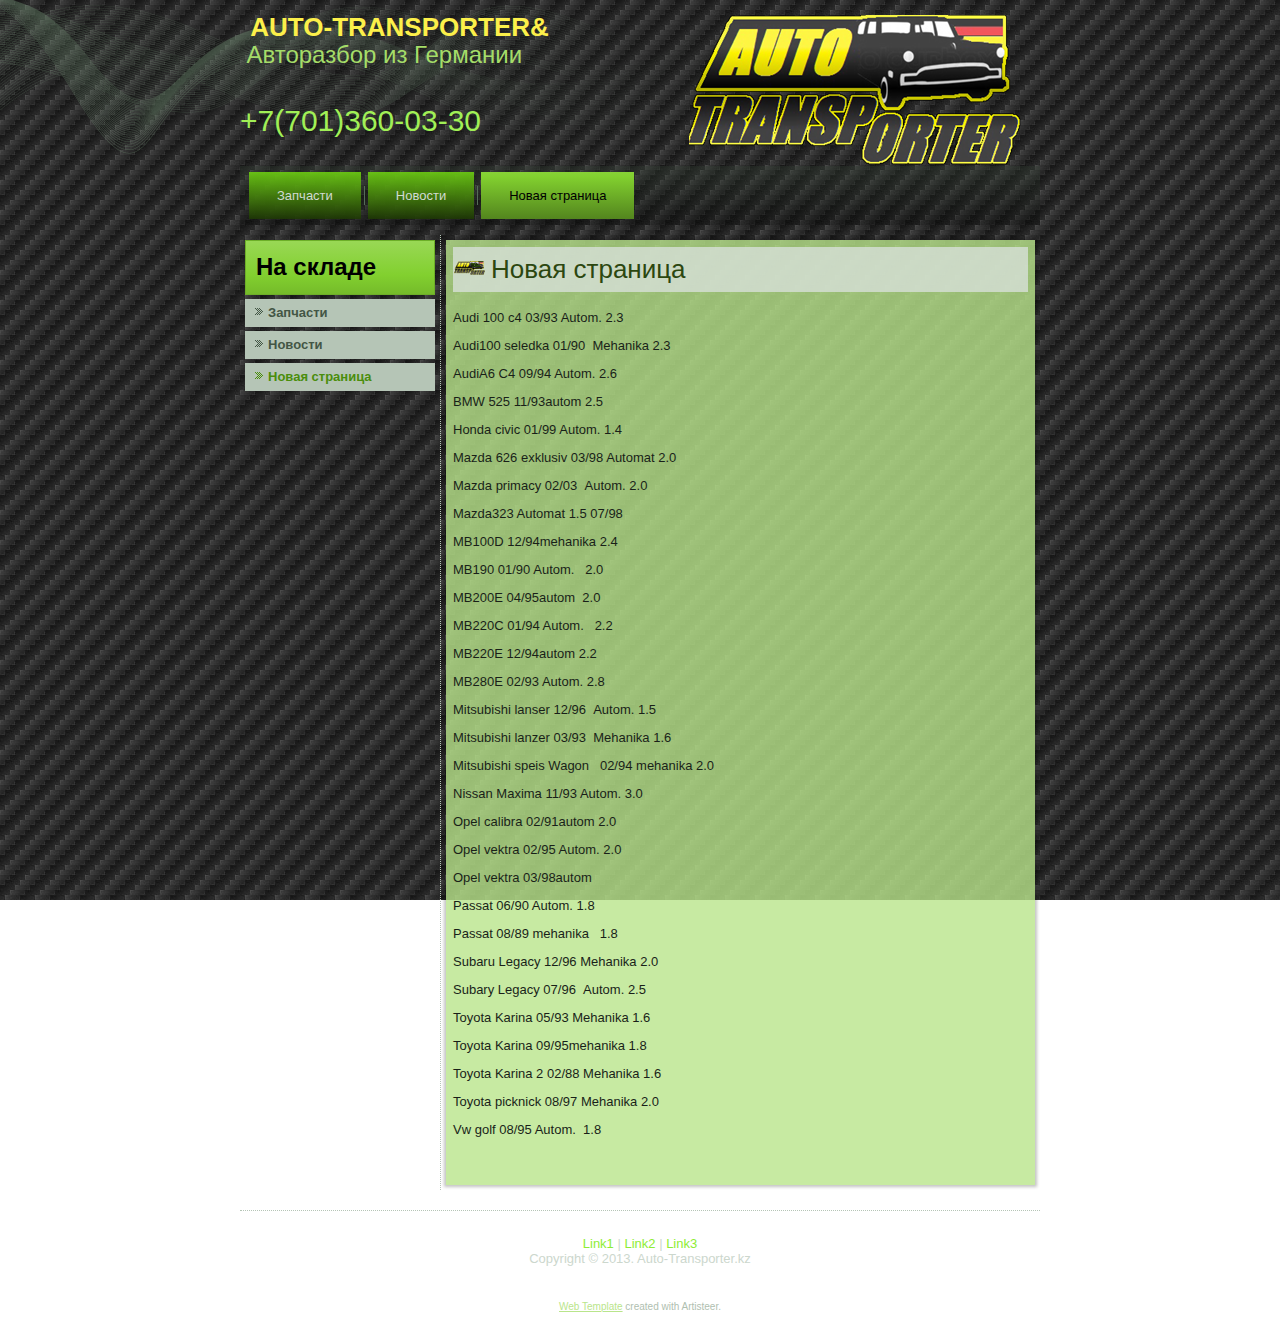
<file: новая-страница.html>
<!DOCTYPE html>
<html dir="ltr" lang="en-US"><head><!-- Created by Artisteer v4.0.0.58475 -->
    <meta charset="utf-8">
    <title>Новая страница</title>
    <meta name="viewport" content="initial-scale = 1.0, maximum-scale = 1.0, user-scalable = no, width = device-width">

    <!--[if lt IE 9]><script src="http://html5shiv.googlecode.com/svn/trunk/html5.js"></script><![endif]-->
    <link rel="stylesheet" href="style.css" media="screen">
    <!--[if lte IE 7]><link rel="stylesheet" href="style.ie7.css" media="screen" /><![endif]-->
    <link rel="stylesheet" href="style.responsive.css" media="all">


    <script src="jquery.js"></script>
    <script src="script.js"></script>
    <script src="script.responsive.js"></script>



</head>
<body>
<div id="art-main">
    <div id="art-header-bg" class="clearfix">
            </div>
    <div class="art-sheet clearfix">
<header class="art-header clearfix">


    <div class="art-shapes">
<h1 class="art-headline" data-left="1.31%">
    <a href="#">Авторазбор из Германии</a>
</h1>
<h2 class="art-slogan" data-left="2.04%">AUTO-TRANSPORTER&amp;</h2>

<div class="art-textblock art-object1471665272" data-left="0%">
        <div class="art-object1471665272-text">+7(701)360-03-30</div>
    
</div>
            </div>

<nav class="art-nav clearfix">
    <ul class="art-hmenu"><li><a href="запчасти.html">Запчасти</a><ul><li><a href="запчасти/моторныи-отсек.html">Моторный отсек</a></li><li><a href="запчасти/двигателя.html">Двигателя</a></li><li><a href="запчасти/кпп.html">КПП</a></li><li><a href="запчасти/кузовные-части.html">Кузовные части</a></li><li><a href="запчасти/оптика.html">Оптика</a></li><li><a href="запчасти/салон.html">Салон</a></li><li><a href="запчасти/ходовая-часть.html">Ходовая часть</a></li><li><a href="запчасти/колеса.html">Колеса</a></li><li><a href="запчасти/электроника.html">Электроника</a></li></ul></li><li><a href="новости.html">Новости</a></li><li><a href="новая-страница.html" class="active">Новая страница</a></li></ul> 
    </nav>

                    
</header>
<div class="art-layout-wrapper clearfix">
                <div class="art-content-layout">
                    <div class="art-content-layout-row">
                        <div class="art-layout-cell art-sidebar1 clearfix"><div class="art-vmenublock clearfix">
        <div class="art-vmenublockheader">
            <h3 class="t">На складе</h3>
        </div>
        <div class="art-vmenublockcontent">
<ul class="art-vmenu"><li><a href="запчасти.html">Запчасти</a><ul><li><a href="запчасти/моторныи-отсек.html">Моторный отсек</a></li><li><a href="запчасти/двигателя.html">Двигателя</a></li><li><a href="запчасти/кпп.html">КПП</a></li><li><a href="запчасти/кузовные-части.html">Кузовные части</a></li><li><a href="запчасти/оптика.html">Оптика</a></li><li><a href="запчасти/салон.html">Салон</a></li><li><a href="запчасти/ходовая-часть.html">Ходовая часть</a></li><li><a href="запчасти/колеса.html">Колеса</a></li><li><a href="запчасти/электроника.html">Электроника</a></li></ul></li><li><a href="новости.html">Новости</a></li><li><a href="новая-страница.html" class="active">Новая страница</a></li></ul>
                
        </div>
</div></div>
                        <div class="art-layout-cell art-content clearfix"><article class="art-post art-article">
                                <div class="art-postmetadataheader">
                                        <h2 class="art-postheader"><span class="art-postheadericon">Новая страница</span></h2>
                                    </div>
                                                
                <div class="art-postcontent art-postcontent-0 clearfix"><p class="MsoNormal" style="margin-bottom: 0.0001pt;"><span lang="EN-US">Audi 100 c4 03/93 Autom. 2.3</span></p>
<p class="MsoNormal" style="margin-bottom: 0.0001pt;"><span lang="EN-US">Audi100 seledka 01/90 &nbsp;Mehanika 2.3</span></p>
<p class="MsoNormal" style="margin-bottom: 0.0001pt;"><span lang="EN-US">AudiA6 C4 09/94 Autom. 2.6</span></p>
<p class="MsoNormal" style="margin-bottom: 0.0001pt;"><span lang="EN-US">BMW 525 11/93autom 2.5</span></p>
<p class="MsoNormal" style="margin-bottom: 0.0001pt;"><span lang="EN-US">Honda civic 01/99 Autom. 1.4</span></p>
<p class="MsoNormal" style="margin-bottom: 0.0001pt;"><span lang="EN-US">Mazda 626 exklusiv 03/98 Automat 2.0</span></p>
<p class="MsoNormal" style="margin-bottom: 0.0001pt;"><span lang="EN-US">Mazda primacy 02/03 &nbsp;Autom. 2.0</span></p>
<p class="MsoNormal" style="margin-bottom: 0.0001pt;"><span lang="EN-US">Mazda323 Automat 1.5 07/98&nbsp;</span></p>
<p class="MsoNormal" style="margin-bottom: 0.0001pt;"><span lang="EN-US">MB100D 12/94mehanika 2.4</span></p>
<p class="MsoNormal" style="margin-bottom: 0.0001pt;"><span lang="EN-US">MB190 01/90 Autom.&nbsp; &nbsp;2.0</span></p>
<p class="MsoNormal" style="margin-bottom: 0.0001pt;"><span lang="EN-US">MB200E 04/95autom &nbsp;2.0</span></p>
<p class="MsoNormal" style="margin-bottom: 0.0001pt;"><span lang="EN-US">MB220C 01/94 Autom.&nbsp; &nbsp;2.2</span></p>
<p class="MsoNormal" style="margin-bottom: 0.0001pt;"><span lang="EN-US">MB220E 12/94autom 2.2</span></p>
<p class="MsoNormal" style="margin-bottom: 0.0001pt;"><span lang="EN-US">MB280E 02/93 Autom. 2.8</span></p>
<p class="MsoNormal" style="margin-bottom: 0.0001pt;"><span lang="EN-US">Mitsubishi lanser 12/96 &nbsp;Autom. 1.5</span></p>
<p class="MsoNormal" style="margin-bottom: 0.0001pt;"><span lang="EN-US">Mitsubishi lanzer 03/93 &nbsp;Mehanika 1.6</span></p>
<p class="MsoNormal" style="margin-bottom: 0.0001pt;"><span lang="EN-US">Mitsubishi speis Wagon&nbsp; &nbsp;02/94 mehanika 2.0</span></p>
<p class="MsoNormal" style="margin-bottom: 0.0001pt;"><span lang="EN-US">Nissan Maxima 11/93 Autom. 3.0</span></p>
<p class="MsoNormal" style="margin-bottom: 0.0001pt;"><span lang="EN-US">Opel calibra 02/91autom 2.0</span></p>
<p class="MsoNormal" style="margin-bottom: 0.0001pt;"><span lang="EN-US">Opel vektra 02/95 Autom. 2.0</span></p>
<p class="MsoNormal" style="margin-bottom: 0.0001pt;"><span lang="EN-US">Opel vektra 03/98autom</span></p>
<p class="MsoNormal" style="margin-bottom: 0.0001pt;"><span lang="EN-US">Passat 06/90 Autom. 1.8</span></p>
<p class="MsoNormal" style="margin-bottom: 0.0001pt;"><span lang="EN-US">Passat 08/89 mehanika&nbsp; &nbsp;1.8</span></p>
<p class="MsoNormal" style="margin-bottom: 0.0001pt;"><span lang="EN-US">Subaru Legacy 12/96 Mehanika 2.0</span></p>
<p class="MsoNormal" style="margin-bottom: 0.0001pt;"><span lang="EN-US">Subary Legacy 07/96 &nbsp;Autom. 2.5</span></p>
<p class="MsoNormal" style="margin-bottom: 0.0001pt;"><span lang="EN-US">Toyota Karina 05/93 Mehanika 1.6</span></p>
<p class="MsoNormal" style="margin-bottom: 0.0001pt;"><span lang="EN-US">Toyota Karina 09/95mehanika 1.8</span></p>
<p class="MsoNormal" style="margin-bottom: 0.0001pt;"><span lang="EN-US">Toyota Karina 2 02/88 Mehanika 1.6</span></p>
<p class="MsoNormal" style="margin-bottom: 0.0001pt;"><span lang="EN-US">Toyota picknick 08/97 Mehanika 2.0</span></p>
<p class="MsoNormal" style="margin-bottom: 0.0001pt;"><span lang="EN-US">Vw golf 08/95 Autom. &nbsp;1.8</span></p>
<p><br></p></div>
</article></div>
                    </div>
                </div>
            </div><footer class="art-footer clearfix">
<p><a href="#">Link1</a> | <a href="#">Link2</a> | <a href="#">Link3</a></p>
<p>Copyright © 2013. Auto-Transporter.kz</p>
</footer>

    </div>
    <p class="art-page-footer">
        <span id="art-footnote-links"><a href="http://www.artisteer.com/" target="_blank">Web Template</a> created with Artisteer.</span>
    </p>
</div>


</body></html>
</file>
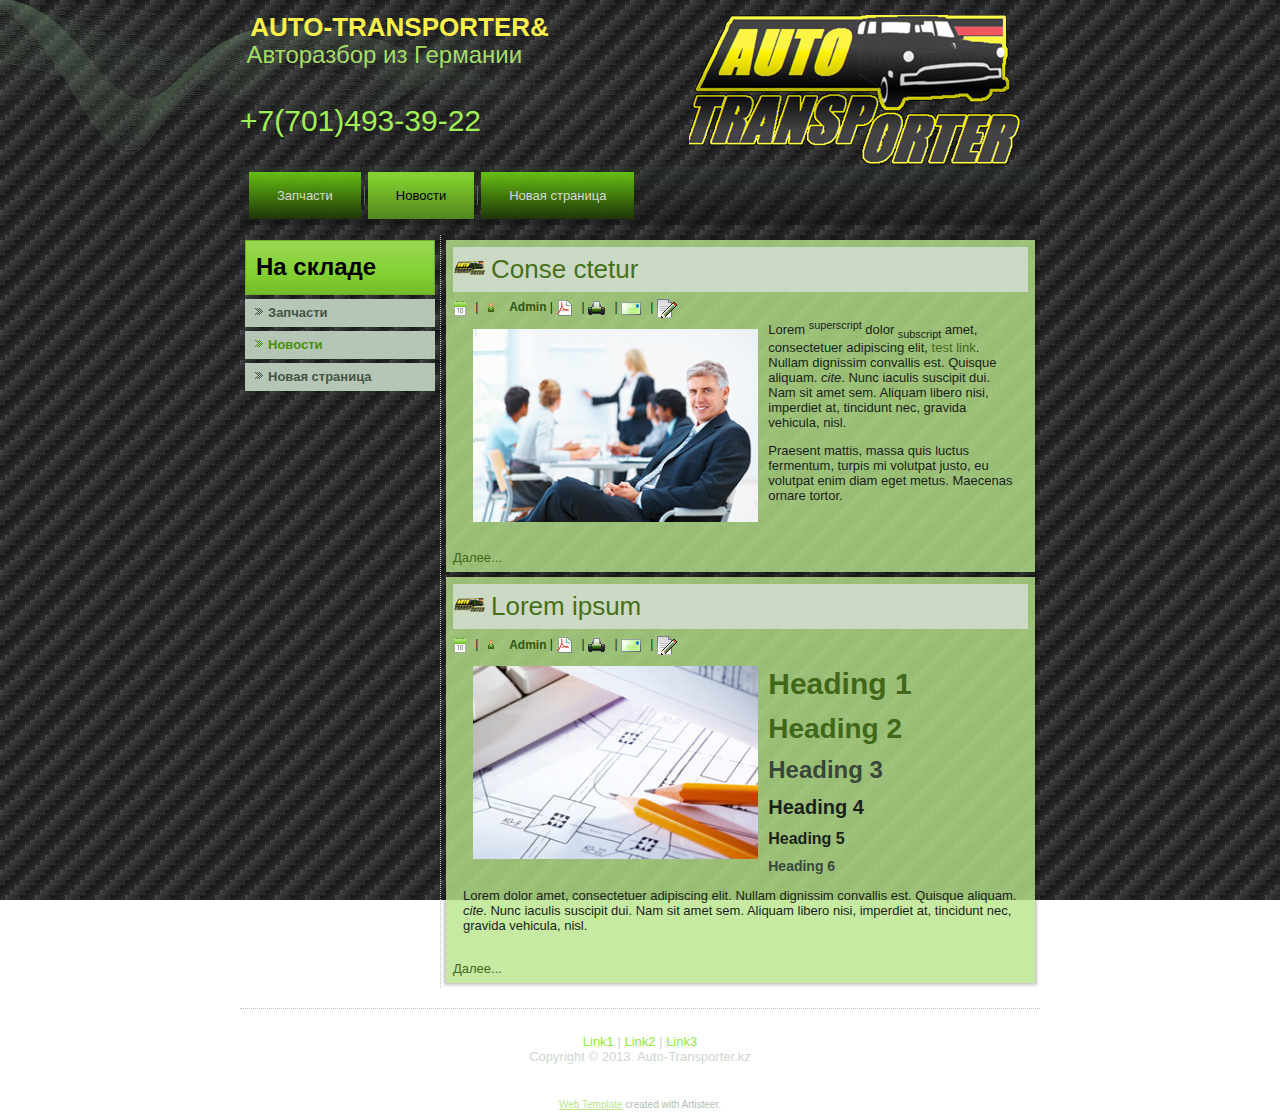
<file: новости.html>
<!DOCTYPE html>
<html dir="ltr" lang="en-US"><head><!-- Created by Artisteer v4.0.0.58475 -->
    <meta charset="utf-8">
    <title>Blog Page</title>
    <meta name="viewport" content="initial-scale = 1.0, maximum-scale = 1.0, user-scalable = no, width = device-width">

    <!--[if lt IE 9]><script src="http://html5shiv.googlecode.com/svn/trunk/html5.js"></script><![endif]-->
    <link rel="stylesheet" href="style.css" media="screen">
    <!--[if lte IE 7]><link rel="stylesheet" href="style.ie7.css" media="screen" /><![endif]-->
    <link rel="stylesheet" href="style.responsive.css" media="all">


    <script src="jquery.js"></script>
    <script src="script.js"></script>
    <script src="script.responsive.js"></script>



<style>.art-content .art-postcontent-0 .layout-item-0 { padding-right: 10px;padding-left: 10px;  }
.ie7 .post .layout-cell {border:none !important; padding:0 !important; }
.ie6 .post .layout-cell {border:none !important; padding:0 !important; }.art-content .art-postcontent-1 .layout-item-0 { padding-right: 10px;padding-left: 10px;  }
.ie7 .post .layout-cell {border:none !important; padding:0 !important; }
.ie6 .post .layout-cell {border:none !important; padding:0 !important; }

</style></head>
<body>
<div id="art-main">
    <div id="art-header-bg" class="clearfix">
            </div>
    <div class="art-sheet clearfix">
<header class="art-header clearfix">


    <div class="art-shapes">
<h1 class="art-headline" data-left="1.31%">
    <a href="#">Авторазбор из Германии</a>
</h1>
<h2 class="art-slogan" data-left="2.04%">AUTO-TRANSPORTER&amp;</h2>

<div class="art-textblock art-object1471665272" data-left="0%">
        <div class="art-object1471665272-text">+7(701)493-39-22</div>
    
</div>
            </div>

<nav class="art-nav clearfix">
    <ul class="art-hmenu"><li><a href="запчасти.html">Запчасти</a><ul><li><a href="запчасти/моторныи-отсек.html">Моторный отсек</a></li><li><a href="запчасти/двигателя.html">Двигателя</a></li><li><a href="запчасти/кпп.html">КПП</a></li><li><a href="запчасти/кузовные-части.html">Кузовные части</a></li><li><a href="запчасти/оптика.html">Оптика</a></li><li><a href="запчасти/салон.html">Салон</a></li><li><a href="запчасти/ходовая-часть.html">Ходовая часть</a></li><li><a href="запчасти/колеса.html">Колеса</a></li><li><a href="запчасти/электроника.html">Электроника</a></li></ul></li><li><a href="новости.html" class="active">Новости</a></li><li><a href="новая-страница.html">Новая страница</a></li></ul> 
    </nav>

                    
</header>
<div class="art-layout-wrapper clearfix">
                <div class="art-content-layout">
                    <div class="art-content-layout-row">
                        <div class="art-layout-cell art-sidebar1 clearfix"><div class="art-vmenublock clearfix">
        <div class="art-vmenublockheader">
            <h3 class="t">На складе</h3>
        </div>
        <div class="art-vmenublockcontent">
<ul class="art-vmenu"><li><a href="запчасти.html">Запчасти</a><ul><li><a href="запчасти/моторныи-отсек.html">Моторный отсек</a></li><li><a href="запчасти/двигателя.html">Двигателя</a></li><li><a href="запчасти/кпп.html">КПП</a></li><li><a href="запчасти/кузовные-части.html">Кузовные части</a></li><li><a href="запчасти/оптика.html">Оптика</a></li><li><a href="запчасти/салон.html">Салон</a></li><li><a href="запчасти/ходовая-часть.html">Ходовая часть</a></li><li><a href="запчасти/колеса.html">Колеса</a></li><li><a href="запчасти/электроника.html">Электроника</a></li></ul></li><li><a href="новости.html" class="active">Новости</a></li><li><a href="новая-страница.html">Новая страница</a></li></ul>
                
        </div>
</div></div>
                        <div class="art-layout-cell art-content clearfix"><article class="art-post art-article">
                                <div class="art-postmetadataheader">
                                        <h2 class="art-postheader"><span class="art-postheadericon"><a href="Blog Posts/post-2.html">Conse ctetur</a>
                                        </span></h2>
                                    </div>
                                                <div class="art-postheadericons art-metadata-icons">
                    <span class="art-postdateicon"></span>
                     | <span class="art-postauthoricon"> <a href="#" title="Posts by Admin">Admin</a></span>
                     | <span class="art-postpdficon"></span>
                     | <span class="art-postprinticon"></span>
                     | <span class="art-postemailicon"></span>
                     | <span class="art-postediticon"></span>
                                    </div>
                <div class="art-postcontent art-postcontent-0 clearfix">
<div class="art-content-layout">
<div class="art-content-layout-row">
<div class="art-layout-cell layout-item-0" style="width: 100%">
<div class="image-caption-wrapper" style="width: 55%; float: left"><img alt="an image" style="width: 100%" class="art-lightbox" src="images/shutterstock_32050237.png"></div>
Lorem&nbsp;<sup>superscript</sup>&nbsp;dolor&nbsp;<sub>subscript</sub>&nbsp;amet, consectetuer adipiscing elit,&nbsp;<a href="#" title="test link">test link</a>. Nullam dignissim convallis est. Quisque aliquam.&nbsp;<cite>cite</cite>. Nunc iaculis suscipit dui. Nam sit amet sem. Aliquam libero nisi, imperdiet at, tincidunt nec, gravida vehicula, nisl.&nbsp;
<p>Praesent mattis, massa quis luctus fermentum, turpis mi volutpat justo, eu volutpat enim diam eget metus. Maecenas ornare tortor.</p>
</div>
</div>
</div><br><a href="#">Далее...</a>
                </div>
</article>
<article class="art-post art-article">
                                <div class="art-postmetadataheader">
                                        <h2 class="art-postheader"><span class="art-postheadericon"><a href="Blog Posts/post.html">Lorem ipsum</a>
                                        </span></h2>
                                    </div>
                                                <div class="art-postheadericons art-metadata-icons">
                    <span class="art-postdateicon"></span>
                     | <span class="art-postauthoricon"> <a href="#" title="Posts by Admin">Admin</a></span>
                     | <span class="art-postpdficon"></span>
                     | <span class="art-postprinticon"></span>
                     | <span class="art-postemailicon"></span>
                     | <span class="art-postediticon"></span>
                                    </div>
                <div class="art-postcontent art-postcontent-1 clearfix">
<div class="art-content-layout">
<div class="art-content-layout-row">
<div class="art-layout-cell layout-item-0" style="width: 100%">
<div class="image-caption-wrapper" style="width: 55%; float: left"><img alt="an-image" style="width: 100%" class="art-lightbox" src="images/shutterstock_62287657-01-3.jpg"></div>
<h1>Heading 1</h1>
<h2>Heading 2</h2>
<h3>Heading 3</h3>
<h4>Heading 4</h4>
<h5>Heading 5</h5>
<h6>Heading 6</h6>
<p>Lorem dolor&nbsp;amet, consectetuer adipiscing elit. Nullam dignissim convallis est. Quisque aliquam. <cite>cite</cite>. Nunc iaculis suscipit dui. Nam sit amet sem. Aliquam libero nisi, imperdiet at, tincidunt nec, gravida vehicula, nisl.</p>
</div>
</div>
</div><br><a href="#">Далее...</a>
                </div>
</article>
</div>
                    </div>
                </div>
            </div><footer class="art-footer clearfix">
<p><a href="#">Link1</a> | <a href="#">Link2</a> | <a href="#">Link3</a></p>
<p>Copyright © 2013. Auto-Transporter.kz</p>
</footer>

    </div>
    <p class="art-page-footer">
        <span id="art-footnote-links"><a href="http://www.artisteer.com/" target="_blank">Web Template</a> created with Artisteer.</span>
    </p>
</div>


</body></html>
</file>
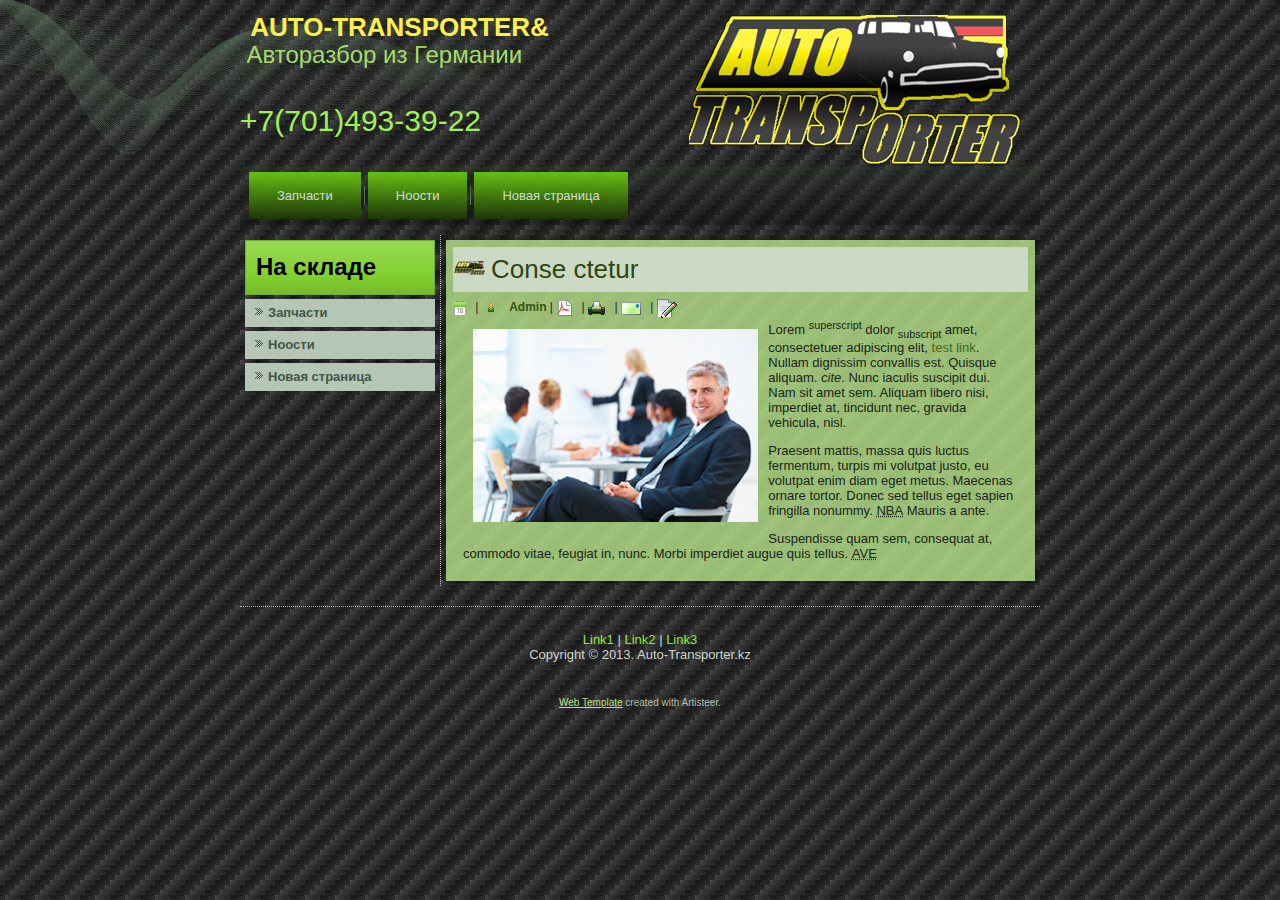
<file: Blog Posts/post-2.html>
<!DOCTYPE html>
<html dir="ltr" lang="en-US"><head><!-- Created by Artisteer v4.0.0.58475 -->
    <meta charset="utf-8">
    <title></title>
    <meta name="viewport" content="initial-scale = 1.0, maximum-scale = 1.0, user-scalable = no, width = device-width">

    <!--[if lt IE 9]><script src="http://html5shiv.googlecode.com/svn/trunk/html5.js"></script><![endif]-->
    <link rel="stylesheet" href="../style.css" media="screen">
    <!--[if lte IE 7]><link rel="stylesheet" href="../style.ie7.css" media="screen" /><![endif]-->
    <link rel="stylesheet" href="../style.responsive.css" media="all">


    <script src="../jquery.js"></script>
    <script src="../script.js"></script>
    <script src="../script.responsive.js"></script>



<style>.art-content .art-postcontent-0 .layout-item-0 { padding-right: 10px;padding-left: 10px;  }
.ie7 .post .layout-cell {border:none !important; padding:0 !important; }
.ie6 .post .layout-cell {border:none !important; padding:0 !important; }

</style></head>
<body>
<div id="art-main">
    <div id="art-header-bg" class="clearfix">
            </div>
    <div class="art-sheet clearfix">
<header class="art-header clearfix">


    <div class="art-shapes">
<h1 class="art-headline" data-left="1.31%">
    <a href="#">Авторазбор из Германии</a>
</h1>
<h2 class="art-slogan" data-left="2.04%">AUTO-TRANSPORTER&amp;</h2>

<div class="art-textblock art-object1471665272" data-left="0%">
        <div class="art-object1471665272-text">+7(701)493-39-22</div>
    
</div>
            </div>

<nav class="art-nav clearfix">
    <ul class="art-hmenu"><li><a href="../запчасти.html">Запчасти</a><ul><li><a href="../запчасти/моторныи-отсек.html">Моторный отсек</a></li><li><a href="../запчасти/двигателя.html">Двигателя</a></li><li><a href="../запчасти/кпп.html">КПП</a></li><li><a href="../запчасти/кузовные-части.html">Кузовные части</a></li><li><a href="../запчасти/оптика.html">Оптика</a></li><li><a href="../запчасти/салон.html">Салон</a></li><li><a href="../запчасти/ходовая-часть.html">Ходовая часть</a></li><li><a href="../запчасти/колеса.html">Колеса</a></li><li><a href="../запчасти/электроника.html">Электроника</a></li></ul></li><li><a href="../ноости.html">Ноости</a></li><li><a href="../новая-страница.html">Новая страница</a></li></ul> 
    </nav>

                    
</header>
<div class="art-layout-wrapper clearfix">
                <div class="art-content-layout">
                    <div class="art-content-layout-row">
                        <div class="art-layout-cell art-sidebar1 clearfix"><div class="art-vmenublock clearfix">
        <div class="art-vmenublockheader">
            <h3 class="t">На складе</h3>
        </div>
        <div class="art-vmenublockcontent">
<ul class="art-vmenu"><li><a href="../запчасти.html">Запчасти</a><ul><li><a href="../запчасти/моторныи-отсек.html">Моторный отсек</a></li><li><a href="../запчасти/двигателя.html">Двигателя</a></li><li><a href="../запчасти/кпп.html">КПП</a></li><li><a href="../запчасти/кузовные-части.html">Кузовные части</a></li><li><a href="../запчасти/оптика.html">Оптика</a></li><li><a href="../запчасти/салон.html">Салон</a></li><li><a href="../запчасти/ходовая-часть.html">Ходовая часть</a></li><li><a href="../запчасти/колеса.html">Колеса</a></li><li><a href="../запчасти/электроника.html">Электроника</a></li></ul></li><li><a href="../ноости.html">Ноости</a></li><li><a href="../новая-страница.html">Новая страница</a></li></ul>
                
        </div>
</div></div>
                        <div class="art-layout-cell art-content clearfix"><article class="art-post art-article">
                                <div class="art-postmetadataheader">
                                        <h2 class="art-postheader"><span class="art-postheadericon">Conse ctetur</span></h2>
                                    </div>
                                                <div class="art-postheadericons art-metadata-icons">
                    <span class="art-postdateicon"></span>
                     | <span class="art-postauthoricon"> <a href="#" title="Posts by Admin">Admin</a></span>
                     | <span class="art-postpdficon"></span>
                     | <span class="art-postprinticon"></span>
                     | <span class="art-postemailicon"></span>
                     | <span class="art-postediticon"></span>
                                    </div>
                <div class="art-postcontent art-postcontent-0 clearfix"><div class="art-content-layout">
    <div class="art-content-layout-row">
    <div class="art-layout-cell layout-item-0" style="width: 100%" >
        <div class="image-caption-wrapper" style="width: 55%; float: left"><img alt="an image" style="width: 100%" class="art-lightbox" src="../images/shutterstock_32050237.png"></div>
        Lorem&nbsp;<sup>superscript</sup>&nbsp;dolor&nbsp;<sub>subscript</sub>&nbsp;amet, consectetuer adipiscing elit,&nbsp;<a href="#" title="test link">test link</a>. Nullam dignissim convallis est. Quisque aliquam.&nbsp;<cite>cite</cite>. Nunc iaculis suscipit dui. Nam sit amet sem. Aliquam libero nisi, imperdiet at, tincidunt nec, gravida vehicula, nisl.&nbsp;
        <p>Praesent mattis, massa quis luctus fermentum, turpis mi volutpat justo, eu volutpat enim diam eget metus. Maecenas ornare tortor. Donec sed tellus eget sapien fringilla nonummy.&nbsp;<abbr title="National Basketball Association">NBA</abbr>&nbsp;Mauris a ante.&nbsp;</p>
        <p>Suspendisse quam sem, consequat at, commodo vitae, feugiat in, nunc. Morbi imperdiet augue quis tellus.&nbsp;<abbr title="Avenue">AVE</abbr><br></p>
    </div>
    </div>
</div>
</div>
</article></div>
                    </div>
                </div>
            </div><footer class="art-footer clearfix">
<p><a href="#">Link1</a> | <a href="#">Link2</a> | <a href="#">Link3</a></p>
<p>Copyright © 2013. Auto-Transporter.kz</p>
</footer>

    </div>
    <p class="art-page-footer">
        <span id="art-footnote-links"><a href="http://www.artisteer.com/" target="_blank">Web Template</a> created with Artisteer.</span>
    </p>
</div>


</body></html>
</file>
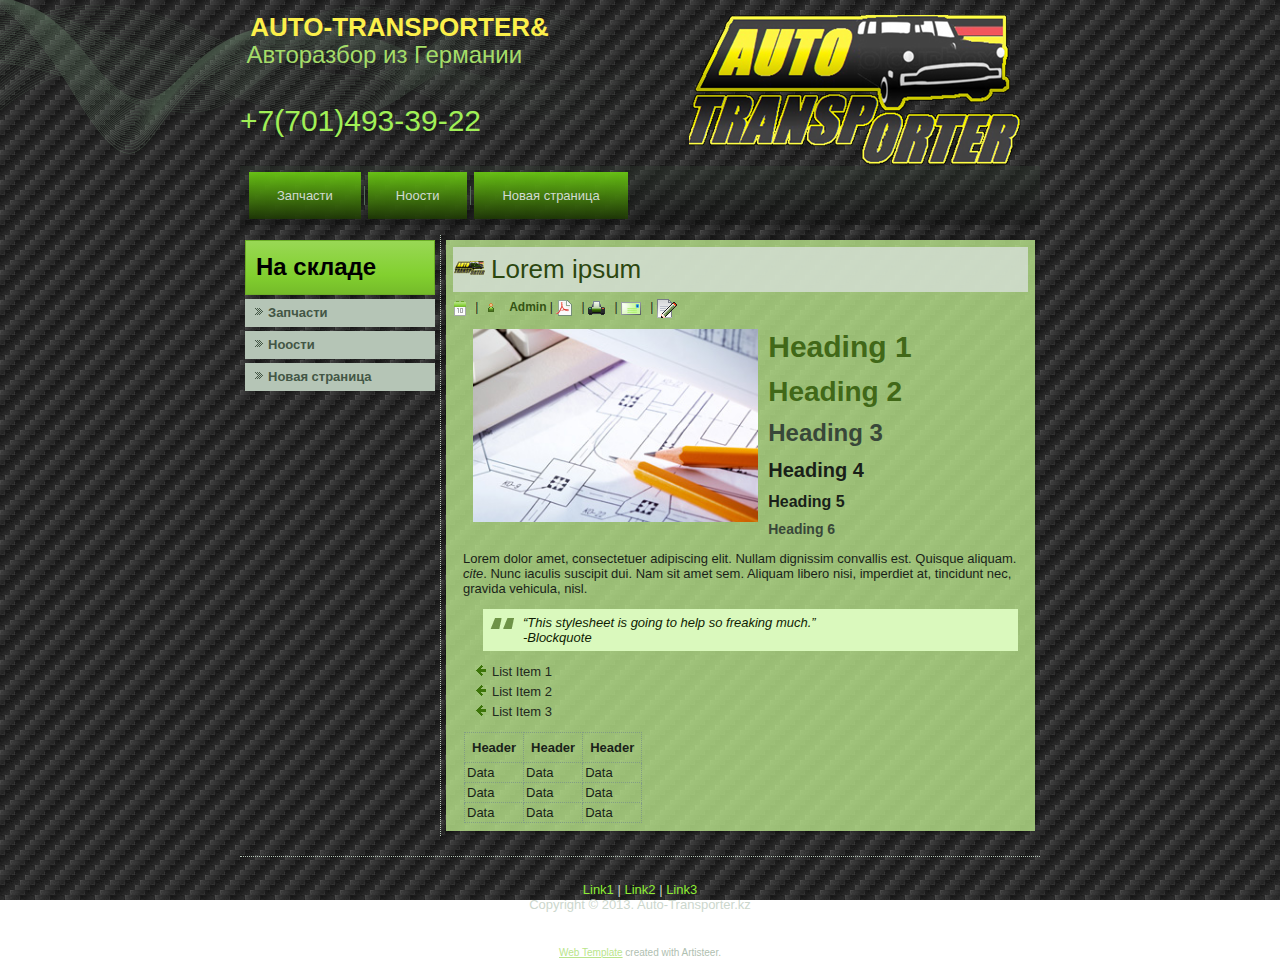
<file: Blog Posts/post.html>
<!DOCTYPE html>
<html dir="ltr" lang="en-US"><head><!-- Created by Artisteer v4.0.0.58475 -->
    <meta charset="utf-8">
    <title></title>
    <meta name="viewport" content="initial-scale = 1.0, maximum-scale = 1.0, user-scalable = no, width = device-width">

    <!--[if lt IE 9]><script src="http://html5shiv.googlecode.com/svn/trunk/html5.js"></script><![endif]-->
    <link rel="stylesheet" href="../style.css" media="screen">
    <!--[if lte IE 7]><link rel="stylesheet" href="../style.ie7.css" media="screen" /><![endif]-->
    <link rel="stylesheet" href="../style.responsive.css" media="all">


    <script src="../jquery.js"></script>
    <script src="../script.js"></script>
    <script src="../script.responsive.js"></script>



<style>.art-content .art-postcontent-0 .layout-item-0 { padding-right: 10px;padding-left: 10px;  }
.ie7 .post .layout-cell {border:none !important; padding:0 !important; }
.ie6 .post .layout-cell {border:none !important; padding:0 !important; }

</style></head>
<body>
<div id="art-main">
    <div id="art-header-bg" class="clearfix">
            </div>
    <div class="art-sheet clearfix">
<header class="art-header clearfix">


    <div class="art-shapes">
<h1 class="art-headline" data-left="1.31%">
    <a href="#">Авторазбор из Германии</a>
</h1>
<h2 class="art-slogan" data-left="2.04%">AUTO-TRANSPORTER&amp;</h2>

<div class="art-textblock art-object1471665272" data-left="0%">
        <div class="art-object1471665272-text">+7(701)493-39-22</div>
    
</div>
            </div>

<nav class="art-nav clearfix">
    <ul class="art-hmenu"><li><a href="../запчасти.html">Запчасти</a><ul><li><a href="../запчасти/моторныи-отсек.html">Моторный отсек</a></li><li><a href="../запчасти/двигателя.html">Двигателя</a></li><li><a href="../запчасти/кпп.html">КПП</a></li><li><a href="../запчасти/кузовные-части.html">Кузовные части</a></li><li><a href="../запчасти/оптика.html">Оптика</a></li><li><a href="../запчасти/салон.html">Салон</a></li><li><a href="../запчасти/ходовая-часть.html">Ходовая часть</a></li><li><a href="../запчасти/колеса.html">Колеса</a></li><li><a href="../запчасти/электроника.html">Электроника</a></li></ul></li><li><a href="../ноости.html">Ноости</a></li><li><a href="../новая-страница.html">Новая страница</a></li></ul> 
    </nav>

                    
</header>
<div class="art-layout-wrapper clearfix">
                <div class="art-content-layout">
                    <div class="art-content-layout-row">
                        <div class="art-layout-cell art-sidebar1 clearfix"><div class="art-vmenublock clearfix">
        <div class="art-vmenublockheader">
            <h3 class="t">На складе</h3>
        </div>
        <div class="art-vmenublockcontent">
<ul class="art-vmenu"><li><a href="../запчасти.html">Запчасти</a><ul><li><a href="../запчасти/моторныи-отсек.html">Моторный отсек</a></li><li><a href="../запчасти/двигателя.html">Двигателя</a></li><li><a href="../запчасти/кпп.html">КПП</a></li><li><a href="../запчасти/кузовные-части.html">Кузовные части</a></li><li><a href="../запчасти/оптика.html">Оптика</a></li><li><a href="../запчасти/салон.html">Салон</a></li><li><a href="../запчасти/ходовая-часть.html">Ходовая часть</a></li><li><a href="../запчасти/колеса.html">Колеса</a></li><li><a href="../запчасти/электроника.html">Электроника</a></li></ul></li><li><a href="../ноости.html">Ноости</a></li><li><a href="../новая-страница.html">Новая страница</a></li></ul>
                
        </div>
</div></div>
                        <div class="art-layout-cell art-content clearfix"><article class="art-post art-article">
                                <div class="art-postmetadataheader">
                                        <h2 class="art-postheader"><span class="art-postheadericon">Lorem ipsum</span></h2>
                                    </div>
                                                <div class="art-postheadericons art-metadata-icons">
                    <span class="art-postdateicon"></span>
                     | <span class="art-postauthoricon"> <a href="#" title="Posts by Admin">Admin</a></span>
                     | <span class="art-postpdficon"></span>
                     | <span class="art-postprinticon"></span>
                     | <span class="art-postemailicon"></span>
                     | <span class="art-postediticon"></span>
                                    </div>
                <div class="art-postcontent art-postcontent-0 clearfix"><div class="art-content-layout">
    <div class="art-content-layout-row">
    <div class="art-layout-cell layout-item-0" style="width: 100%" >
        <div class="image-caption-wrapper" style="width: 55%; float: left"><img alt="an-image" style="width: 100%" class="art-lightbox" src="../images/shutterstock_62287657-01-3.jpg"></div>
        <h1>Heading 1</h1>
        <h2>Heading 2</h2>
        <h3>Heading 3</h3>
        <h4>Heading 4</h4>
        <h5>Heading 5</h5>
        <h6>Heading 6</h6>
        <p>Lorem dolor&nbsp;amet, consectetuer adipiscing elit. Nullam dignissim convallis est. Quisque aliquam. <cite>cite</cite>. Nunc iaculis suscipit dui. Nam sit amet sem. Aliquam libero nisi, imperdiet at, tincidunt nec, gravida vehicula, nisl.</p>
        <blockquote>
        <p>“This stylesheet is going to help so freaking much.”<br>
        -Blockquote</p>
        </blockquote>
        <ul>
        <li>List Item 1</li>
        <li>List Item 2</li>
        <li>List Item 3</li>
        </ul>
        <table class="art-article">
        <tbody>
        <tr>
        <th>Header</th>
        <th>Header</th>
        <th>Header</th>
        </tr>
        <tr>
        <td>Data</td>
        <td>Data</td>
        <td>Data</td>
        </tr>
        <tr class="even">
        <td>Data</td>
        <td>Data</td>
        <td>Data</td>
        </tr>
        <tr>
        <td>Data</td>
        <td>Data</td>
        <td>Data</td>
        </tr>
        </tbody>
        </table>
    </div>
    </div>
</div>
</div>
</article></div>
                    </div>
                </div>
            </div><footer class="art-footer clearfix">
<p><a href="#">Link1</a> | <a href="#">Link2</a> | <a href="#">Link3</a></p>
<p>Copyright © 2013. Auto-Transporter.kz</p>
</footer>

    </div>
    <p class="art-page-footer">
        <span id="art-footnote-links"><a href="http://www.artisteer.com/" target="_blank">Web Template</a> created with Artisteer.</span>
    </p>
</div>


</body></html>
</file>
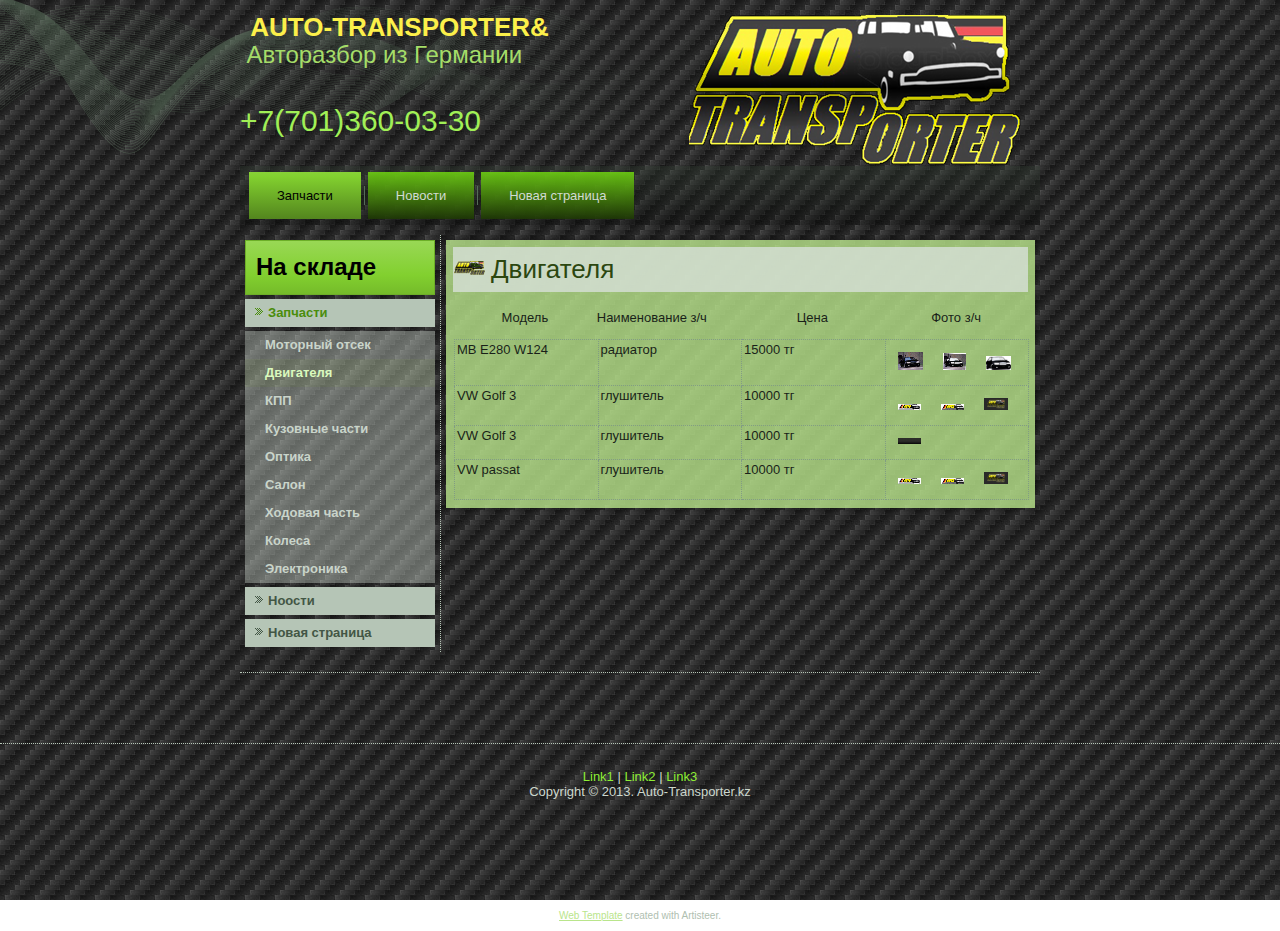
<file: запчасти/двигателя.html>
<!DOCTYPE html>
<html dir="ltr" lang="en-US"><head><!-- Created by Artisteer v4.0.0.58475 -->
    <meta charset="utf-8">
    <title>Двигателя</title>
    <meta name="viewport" content="initial-scale = 1.0, maximum-scale = 1.0, user-scalable = no, width = device-width">

    <!--[if lt IE 9]><script src="http://html5shiv.googlecode.com/svn/trunk/html5.js"></script><![endif]-->
    <link rel="stylesheet" href="../style.css" media="screen">
    <!--[if lte IE 7]><link rel="stylesheet" href="../style.ie7.css" media="screen" /><![endif]-->
    <link rel="stylesheet" href="../style.responsive.css" media="all">


    <script src="../jquery.js"></script>
    <script src="../script.js"></script>
    <script src="../script.responsive.js"></script>



</head>
<body>
<div id="art-main">
    <div id="art-header-bg" class="clearfix">
            </div>
    <div class="art-sheet clearfix">
<header class="art-header clearfix">


    <div class="art-shapes">
<h1 class="art-headline" data-left="1.31%">
    <a href="#">Авторазбор из Германии</a>
</h1>
<h2 class="art-slogan" data-left="2.04%">AUTO-TRANSPORTER&amp;</h2>

<div class="art-textblock art-object1471665272" data-left="0%">
        <div class="art-object1471665272-text">+7(701)360-03-30</div>
    
</div>
            </div>

<nav class="art-nav clearfix">
    <ul class="art-hmenu"><li><a href="../запчасти.html" class="active">Запчасти</a><ul class="active"><li><a href="../запчасти/моторныи-отсек.html">Моторный отсек</a></li><li><a href="../запчасти/двигателя.html" class="active">Двигателя</a></li><li><a href="../запчасти/кпп.html">КПП</a></li><li><a href="../запчасти/кузовные-части.html">Кузовные части</a></li><li><a href="../запчасти/оптика.html">Оптика</a></li><li><a href="../запчасти/салон.html">Салон</a></li><li><a href="../запчасти/ходовая-часть.html">Ходовая часть</a></li><li><a href="../запчасти/колеса.html">Колеса</a></li><li><a href="../запчасти/электроника.html">Электроника</a></li></ul></li><li><a href="../новости.html">Новости</a></li><li><a href="../новая-страница.html">Новая страница</a></li></ul> 
    </nav>

                    
</header>
<div class="art-layout-wrapper clearfix">
                <div class="art-content-layout">
                    <div class="art-content-layout-row">
                        <div class="art-layout-cell art-sidebar1 clearfix"><div class="art-vmenublock clearfix">
        <div class="art-vmenublockheader">
            <h3 class="t">На складе</h3>
        </div>
        <div class="art-vmenublockcontent">
<ul class="art-vmenu"><li><a href="../запчасти.html" class="active">Запчасти</a><ul class="active"><li><a href="../запчасти/моторныи-отсек.html">Моторный отсек</a></li><li><a href="../запчасти/двигателя.html" class="active">Двигателя</a></li><li><a href="../запчасти/кпп.html">КПП</a></li><li><a href="../запчасти/кузовные-части.html">Кузовные части</a></li><li><a href="../запчасти/оптика.html">Оптика</a></li><li><a href="../запчасти/салон.html">Салон</a></li><li><a href="../запчасти/ходовая-часть.html">Ходовая часть</a></li><li><a href="../запчасти/колеса.html">Колеса</a></li><li><a href="../запчасти/электроника.html">Электроника</a></li></ul></li><li><a href="../ноости.html">Ноости</a></li><li><a href="../новая-страница.html">Новая страница</a></li></ul>
                
        </div>
</div></div>
                        <div class="art-layout-cell art-content clearfix"><article class="art-post art-article">
                                <div class="art-postmetadataheader">
                                        <h2 class="art-postheader"><span class="art-postheadericon">Двигателя</span></h2>
                                    </div>
                                                
                		<div class="art-postcontent art-postcontent-0 clearfix"><div class="art-content-layout">
		<div class="art-content-layout-row">
		<div class="art-layout-cell layout-item-0" style="width: 25%" >
			<p style="text-align: center;">Модель</p>
		</div><div class="art-layout-cell layout-item-0" style="width: 25%" >
			<p>Наименование з/ч</p>
		</div><div class="art-layout-cell layout-item-0" style="width: 25%" >
			<p style="text-align: center;">Цена</p>
		</div><div class="art-layout-cell layout-item-0" style="width: 25%" >
			<p style="text-align: center;">Фото з/ч</p>
		</div>
		</div>
	</div>
	<div class="art-content-layout layout-item-1">
		<div class="art-content-layout-row">
		<div class="art-layout-cell layout-item-0" style="width: 100%" >
			<table class="art-article" style="border-top-width: 0px; border-right-width: 0px; border-bottom-width: 0px; border-left-width: 0px; border-style: initial; border-color: initial; width: 100%;">
			<tbody>
			<tr>
			<td style="width: 25%;">MB E280 W124<br></td>
			<td style="width: 25%;">радиатор</td>
			<td style="width: 25%;">15000 тг</td>
			<td style="width: 25%;"><img width="25" height="18" alt="" class="art-lightbox" src="../images/ddf.jpg"><img width="23" height="17" alt="" class="art-lightbox" src="../images/sd.jpg"><img width="25" height="14" alt="" class="art-lightbox" src="../images/%d0%91%d0%b5%d0%b7%20%d0%b8%d0%bc%d0%b5%d0%bd%d0%b8-1.png"><br></td>
			</tr>
			<tr>
			<td style="width: 25%;">VW Golf 3</td>
			<td style="width: 25%;">глушитель</td>
			<td style="width: 25%;">10000 тг</td>
			<td style="width: 25%;"><img width="23" height="6" alt="" class="art-lightbox" src="../images/LOGO.jpg"><img width="23" height="6" alt="" class="art-lightbox" src="../images/SSDSD.png"><img width="24" height="12" alt="" class="art-lightbox" src="../images/%d0%b0%d0%b0.jpg"><br></td>
			</tr>
			<tr>
			<td style="width: 25%;">VW Golf 3</td>
			<td style="width: 25%;">глушитель</td>
			<td style="width: 25%;">10000 тг</td>
			<td style="width: 25%;"><img width="23" height="6" alt="" class="art-lightbox" src="../images/carbon.gif"></td>
			</tr>
			<tr>
			<td style="width: 25%;">VW passat</td>
			<td style="width: 25%;">глушитель</td>
			<td style="width: 25%;">10000 тг</td>
			<td style="width: 25%;"><img width="23" height="6" alt="" class="art-lightbox" src="../images/LOGO.jpg"><img width="23" height="6" alt="" class="art-lightbox" src="../images/SSDSD.png"><img width="24" height="12" alt="" class="art-lightbox" src="../images/%d0%b0%d0%b0.jpg"><br></td>
			</tr>
			</tbody>
			</table>
		</div>
		</div>
	</div>
</div>
        </article></div>
                    </div>
                </div>
            </div><footer class="art-footer clearfix">
            </div><footer class="art-footer clearfix">
<p><a href="#">Link1</a> | <a href="#">Link2</a> | <a href="#">Link3</a></p>
<p>Copyright © 2013. Auto-Transporter.kz</p>
</footer>

    </div>
    <p class="art-page-footer">
        <span id="art-footnote-links"><a href="http://www.artisteer.com/" target="_blank">Web Template</a> created with Artisteer.</span>
    </p>
</div>


</body></html>
</file>
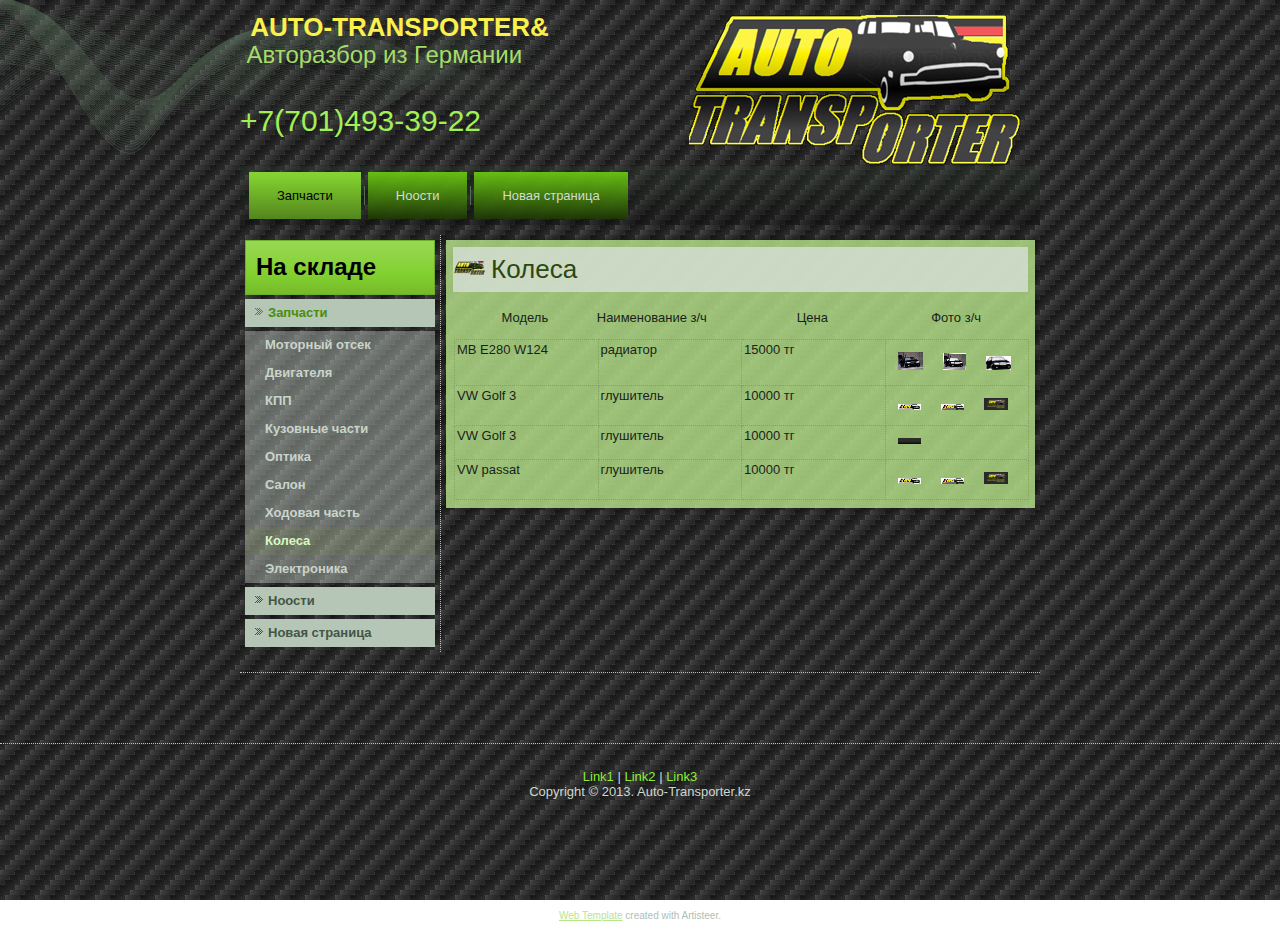
<file: запчасти/колеса.html>
<!DOCTYPE html>
<html dir="ltr" lang="en-US"><head><!-- Created by Artisteer v4.0.0.58475 -->
    <meta charset="utf-8">
    <title>Колеса</title>
    <meta name="viewport" content="initial-scale = 1.0, maximum-scale = 1.0, user-scalable = no, width = device-width">

    <!--[if lt IE 9]><script src="http://html5shiv.googlecode.com/svn/trunk/html5.js"></script><![endif]-->
    <link rel="stylesheet" href="../style.css" media="screen">
    <!--[if lte IE 7]><link rel="stylesheet" href="../style.ie7.css" media="screen" /><![endif]-->
    <link rel="stylesheet" href="../style.responsive.css" media="all">


    <script src="../jquery.js"></script>
    <script src="../script.js"></script>
    <script src="../script.responsive.js"></script>



</head>
<body>
<div id="art-main">
    <div id="art-header-bg" class="clearfix">
            </div>
    <div class="art-sheet clearfix">
<header class="art-header clearfix">


    <div class="art-shapes">
<h1 class="art-headline" data-left="1.31%">
    <a href="#">Авторазбор из Германии</a>
</h1>
<h2 class="art-slogan" data-left="2.04%">AUTO-TRANSPORTER&amp;</h2>

<div class="art-textblock art-object1471665272" data-left="0%">
        <div class="art-object1471665272-text">+7(701)493-39-22</div>
    
</div>
            </div>

<nav class="art-nav clearfix">
    <ul class="art-hmenu"><li><a href="../запчасти.html" class="active">Запчасти</a><ul class="active"><li><a href="../запчасти/моторныи-отсек.html">Моторный отсек</a></li><li><a href="../запчасти/двигателя.html">Двигателя</a></li><li><a href="../запчасти/кпп.html">КПП</a></li><li><a href="../запчасти/кузовные-части.html">Кузовные части</a></li><li><a href="../запчасти/оптика.html">Оптика</a></li><li><a href="../запчасти/салон.html">Салон</a></li><li><a href="../запчасти/ходовая-часть.html">Ходовая часть</a></li><li><a href="../запчасти/колеса.html" class="active">Колеса</a></li><li><a href="../запчасти/электроника.html">Электроника</a></li></ul></li><li><a href="../ноости.html">Ноости</a></li><li><a href="../новая-страница.html">Новая страница</a></li></ul> 
    </nav>

                    
</header>
<div class="art-layout-wrapper clearfix">
                <div class="art-content-layout">
                    <div class="art-content-layout-row">
                        <div class="art-layout-cell art-sidebar1 clearfix"><div class="art-vmenublock clearfix">
        <div class="art-vmenublockheader">
            <h3 class="t">На складе</h3>
        </div>
        <div class="art-vmenublockcontent">
<ul class="art-vmenu"><li><a href="../запчасти.html" class="active">Запчасти</a><ul class="active"><li><a href="../запчасти/моторныи-отсек.html">Моторный отсек</a></li><li><a href="../запчасти/двигателя.html">Двигателя</a></li><li><a href="../запчасти/кпп.html">КПП</a></li><li><a href="../запчасти/кузовные-части.html">Кузовные части</a></li><li><a href="../запчасти/оптика.html">Оптика</a></li><li><a href="../запчасти/салон.html">Салон</a></li><li><a href="../запчасти/ходовая-часть.html">Ходовая часть</a></li><li><a href="../запчасти/колеса.html" class="active">Колеса</a></li><li><a href="../запчасти/электроника.html">Электроника</a></li></ul></li><li><a href="../ноости.html">Ноости</a></li><li><a href="../новая-страница.html">Новая страница</a></li></ul>
                
        </div>
</div></div>
                        <div class="art-layout-cell art-content clearfix"><article class="art-post art-article">
                                <div class="art-postmetadataheader">
                                        <h2 class="art-postheader"><span class="art-postheadericon">Колеса</span></h2>
                                    </div>
                                                
               		<div class="art-postcontent art-postcontent-0 clearfix"><div class="art-content-layout">
		<div class="art-content-layout-row">
		<div class="art-layout-cell layout-item-0" style="width: 25%" >
			<p style="text-align: center;">Модель</p>
		</div><div class="art-layout-cell layout-item-0" style="width: 25%" >
			<p>Наименование з/ч</p>
		</div><div class="art-layout-cell layout-item-0" style="width: 25%" >
			<p style="text-align: center;">Цена</p>
		</div><div class="art-layout-cell layout-item-0" style="width: 25%" >
			<p style="text-align: center;">Фото з/ч</p>
		</div>
		</div>
	</div>
	<div class="art-content-layout layout-item-1">
		<div class="art-content-layout-row">
		<div class="art-layout-cell layout-item-0" style="width: 100%" >
			<table class="art-article" style="border-top-width: 0px; border-right-width: 0px; border-bottom-width: 0px; border-left-width: 0px; border-style: initial; border-color: initial; width: 100%;">
			<tbody>
			<tr>
			<td style="width: 25%;">MB E280 W124<br></td>
			<td style="width: 25%;">радиатор</td>
			<td style="width: 25%;">15000 тг</td>
			<td style="width: 25%;"><img width="25" height="18" alt="" class="art-lightbox" src="../images/ddf.jpg"><img width="23" height="17" alt="" class="art-lightbox" src="../images/sd.jpg"><img width="25" height="14" alt="" class="art-lightbox" src="../images/%d0%91%d0%b5%d0%b7%20%d0%b8%d0%bc%d0%b5%d0%bd%d0%b8-1.png"><br></td>
			</tr>
			<tr>
			<td style="width: 25%;">VW Golf 3</td>
			<td style="width: 25%;">глушитель</td>
			<td style="width: 25%;">10000 тг</td>
			<td style="width: 25%;"><img width="23" height="6" alt="" class="art-lightbox" src="../images/LOGO.jpg"><img width="23" height="6" alt="" class="art-lightbox" src="../images/SSDSD.png"><img width="24" height="12" alt="" class="art-lightbox" src="../images/%d0%b0%d0%b0.jpg"><br></td>
			</tr>
			<tr>
			<td style="width: 25%;">VW Golf 3</td>
			<td style="width: 25%;">глушитель</td>
			<td style="width: 25%;">10000 тг</td>
			<td style="width: 25%;"><img width="23" height="6" alt="" class="art-lightbox" src="../images/carbon.gif"></td>
			</tr>
			<tr>
			<td style="width: 25%;">VW passat</td>
			<td style="width: 25%;">глушитель</td>
			<td style="width: 25%;">10000 тг</td>
			<td style="width: 25%;"><img width="23" height="6" alt="" class="art-lightbox" src="../images/LOGO.jpg"><img width="23" height="6" alt="" class="art-lightbox" src="../images/SSDSD.png"><img width="24" height="12" alt="" class="art-lightbox" src="../images/%d0%b0%d0%b0.jpg"><br></td>
			</tr>
			</tbody>
			</table>
		</div>
		</div>
	</div>
</div>
        </article></div>
                    </div>
                </div>
            </div><footer class="art-footer clearfix">
            </div><footer class="art-footer clearfix">
<p><a href="#">Link1</a> | <a href="#">Link2</a> | <a href="#">Link3</a></p>
<p>Copyright © 2013. Auto-Transporter.kz</p>
</footer>

    </div>
    <p class="art-page-footer">
        <span id="art-footnote-links"><a href="http://www.artisteer.com/" target="_blank">Web Template</a> created with Artisteer.</span>
    </p>
</div>


</body></html>
</file>
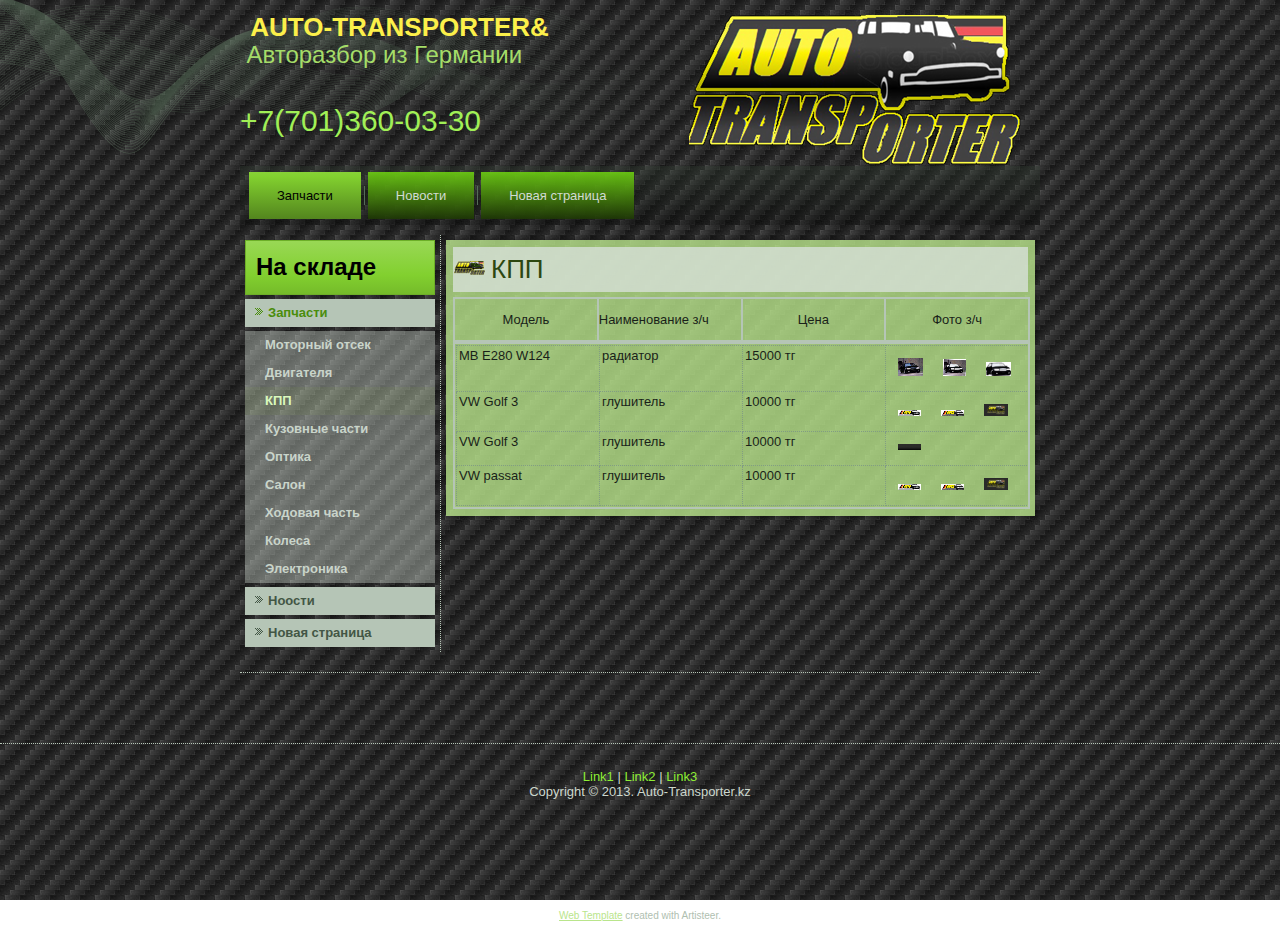
<file: запчасти/кпп.html>
<!DOCTYPE html>
<html dir="ltr" lang="en-US"><head><!-- Created by Artisteer v4.0.0.58475 -->
    <meta charset="utf-8">
    <title>КПП</title>
    <meta name="viewport" content="initial-scale = 1.0, maximum-scale = 1.0, user-scalable = no, width = device-width">

    <!--[if lt IE 9]><script src="http://html5shiv.googlecode.com/svn/trunk/html5.js"></script><![endif]-->
    <link rel="stylesheet" href="../style.css" media="screen">
    <!--[if lte IE 7]><link rel="stylesheet" href="../style.ie7.css" media="screen" /><![endif]-->
    <link rel="stylesheet" href="../style.responsive.css" media="all">


    <script src="../jquery.js"></script>
    <script src="../script.js"></script>
    <script src="../script.responsive.js"></script>



<style>.art-content .art-postcontent-0 .layout-item-0 { border-top-style:solid;border-right-style:solid;border-bottom-style:solid;border-left-style:solid;border-width:2px;border-top-color:#B5C5B6;border-right-color:#B5C5B6;border-bottom-color:#B5C5B6;border-left-color:#B5C5B6;  }
.ie7 .post .layout-cell {border:none !important; padding:0 !important; }
.ie6 .post .layout-cell {border:none !important; padding:0 !important; }

</style></head>
<body>
<div id="art-main">
    <div id="art-header-bg" class="clearfix">
            </div>
    <div class="art-sheet clearfix">
<header class="art-header clearfix">


    <div class="art-shapes">
<h1 class="art-headline" data-left="1.31%">
    <a href="#">Авторазбор из Германии</a>
</h1>
<h2 class="art-slogan" data-left="2.04%">AUTO-TRANSPORTER&amp;</h2>

<div class="art-textblock art-object1471665272" data-left="0%">
        <div class="art-object1471665272-text">+7(701)360-03-30</div>
    
</div>
            </div>

<nav class="art-nav clearfix">
    <ul class="art-hmenu"><li><a href="../запчасти.html" class="active">Запчасти</a><ul class="active"><li><a href="../запчасти/моторныи-отсек.html">Моторный отсек</a></li><li><a href="../запчасти/двигателя.html">Двигателя</a></li><li><a href="../запчасти/кпп.html" class="active">КПП</a></li><li><a href="../запчасти/кузовные-части.html">Кузовные части</a></li><li><a href="../запчасти/оптика.html">Оптика</a></li><li><a href="../запчасти/салон.html">Салон</a></li><li><a href="../запчасти/ходовая-часть.html">Ходовая часть</a></li><li><a href="../запчасти/колеса.html">Колеса</a></li><li><a href="../запчасти/электроника.html">Электроника</a></li></ul></li><li><a href="../новости.html">Новости</a></li><li><a href="../новая-страница.html">Новая страница</a></li></ul> 
    </nav>

                    
</header>
<div class="art-layout-wrapper clearfix">
                <div class="art-content-layout">
                    <div class="art-content-layout-row">
                        <div class="art-layout-cell art-sidebar1 clearfix"><div class="art-vmenublock clearfix">
        <div class="art-vmenublockheader">
            <h3 class="t">На складе</h3>
        </div>
        <div class="art-vmenublockcontent">
<ul class="art-vmenu"><li><a href="../запчасти.html" class="active">Запчасти</a><ul class="active"><li><a href="../запчасти/моторныи-отсек.html">Моторный отсек</a></li><li><a href="../запчасти/двигателя.html">Двигателя</a></li><li><a href="../запчасти/кпп.html" class="active">КПП</a></li><li><a href="../запчасти/кузовные-части.html">Кузовные части</a></li><li><a href="../запчасти/оптика.html">Оптика</a></li><li><a href="../запчасти/салон.html">Салон</a></li><li><a href="../запчасти/ходовая-часть.html">Ходовая часть</a></li><li><a href="../запчасти/колеса.html">Колеса</a></li><li><a href="../запчасти/электроника.html">Электроника</a></li></ul></li><li><a href="../ноости.html">Ноости</a></li><li><a href="../новая-страница.html">Новая страница</a></li></ul>
                
        </div>
</div></div>
                        <div class="art-layout-cell art-content clearfix"><article class="art-post art-article">
                                <div class="art-postmetadataheader">
                                        <h2 class="art-postheader"><span class="art-postheadericon">КПП</span></h2>
                                    </div>
                                                
              		<div class="art-postcontent art-postcontent-0 clearfix"><div class="art-content-layout">
		<div class="art-content-layout-row">
		<div class="art-layout-cell layout-item-0" style="width: 25%" >
			<p style="text-align: center;">Модель</p>
		</div><div class="art-layout-cell layout-item-0" style="width: 25%" >
			<p>Наименование з/ч</p>
		</div><div class="art-layout-cell layout-item-0" style="width: 25%" >
			<p style="text-align: center;">Цена</p>
		</div><div class="art-layout-cell layout-item-0" style="width: 25%" >
			<p style="text-align: center;">Фото з/ч</p>
		</div>
		</div>
	</div>
	<div class="art-content-layout layout-item-1">
		<div class="art-content-layout-row">
		<div class="art-layout-cell layout-item-0" style="width: 100%" >
			<table class="art-article" style="border-top-width: 0px; border-right-width: 0px; border-bottom-width: 0px; border-left-width: 0px; border-style: initial; border-color: initial; width: 100%;">
			<tbody>
			<tr>
			<td style="width: 25%;">MB E280 W124<br></td>
			<td style="width: 25%;">радиатор</td>
			<td style="width: 25%;">15000 тг</td>
			<td style="width: 25%;"><img width="25" height="18" alt="" class="art-lightbox" src="../images/ddf.jpg"><img width="23" height="17" alt="" class="art-lightbox" src="../images/sd.jpg"><img width="25" height="14" alt="" class="art-lightbox" src="../images/%d0%91%d0%b5%d0%b7%20%d0%b8%d0%bc%d0%b5%d0%bd%d0%b8-1.png"><br></td>
			</tr>
			<tr>
			<td style="width: 25%;">VW Golf 3</td>
			<td style="width: 25%;">глушитель</td>
			<td style="width: 25%;">10000 тг</td>
			<td style="width: 25%;"><img width="23" height="6" alt="" class="art-lightbox" src="../images/LOGO.jpg"><img width="23" height="6" alt="" class="art-lightbox" src="../images/SSDSD.png"><img width="24" height="12" alt="" class="art-lightbox" src="../images/%d0%b0%d0%b0.jpg"><br></td>
			</tr>
			<tr>
			<td style="width: 25%;">VW Golf 3</td>
			<td style="width: 25%;">глушитель</td>
			<td style="width: 25%;">10000 тг</td>
			<td style="width: 25%;"><img width="23" height="6" alt="" class="art-lightbox" src="../images/carbon.gif"></td>
			</tr>
			<tr>
			<td style="width: 25%;">VW passat</td>
			<td style="width: 25%;">глушитель</td>
			<td style="width: 25%;">10000 тг</td>
			<td style="width: 25%;"><img width="23" height="6" alt="" class="art-lightbox" src="../images/LOGO.jpg"><img width="23" height="6" alt="" class="art-lightbox" src="../images/SSDSD.png"><img width="24" height="12" alt="" class="art-lightbox" src="../images/%d0%b0%d0%b0.jpg"><br></td>
			</tr>
			</tbody>
			</table>
		</div>
		</div>
	</div>
</div>
        </article></div>
                    </div>
                </div>
            </div><footer class="art-footer clearfix">
            </div><footer class="art-footer clearfix">
<p><a href="#">Link1</a> | <a href="#">Link2</a> | <a href="#">Link3</a></p>
<p>Copyright © 2013. Auto-Transporter.kz</p>
</footer>

    </div>
    <p class="art-page-footer">
        <span id="art-footnote-links"><a href="http://www.artisteer.com/" target="_blank">Web Template</a> created with Artisteer.</span>
    </p>
</div>


</body></html>
</file>
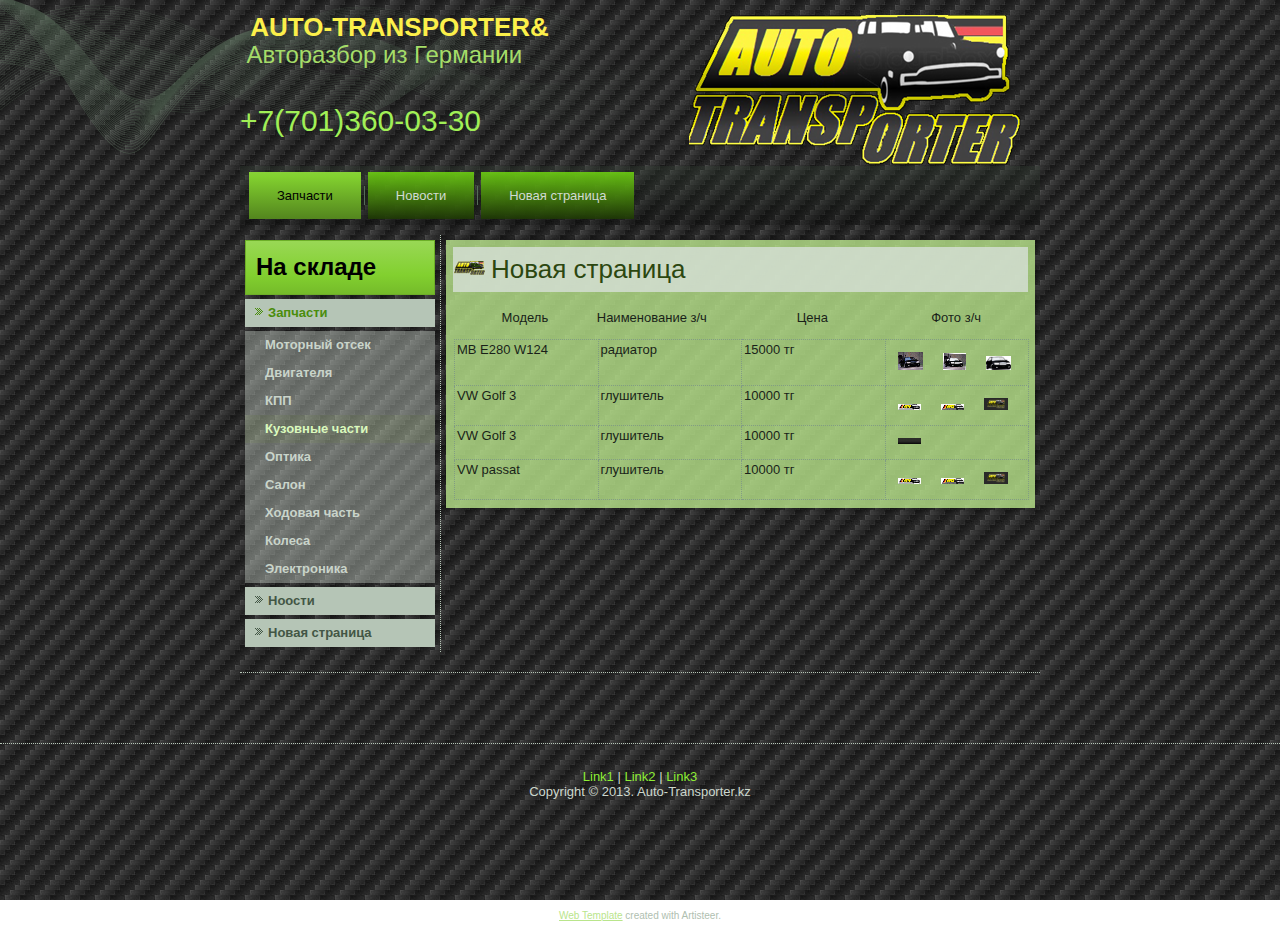
<file: запчасти/кузовные-части.html>
<!DOCTYPE html>
<html dir="ltr" lang="en-US"><head><!-- Created by Artisteer v4.0.0.58475 -->
    <meta charset="utf-8">
    <title>Новая страница</title>
    <meta name="viewport" content="initial-scale = 1.0, maximum-scale = 1.0, user-scalable = no, width = device-width">

    <!--[if lt IE 9]><script src="http://html5shiv.googlecode.com/svn/trunk/html5.js"></script><![endif]-->
    <link rel="stylesheet" href="../style.css" media="screen">
    <!--[if lte IE 7]><link rel="stylesheet" href="../style.ie7.css" media="screen" /><![endif]-->
    <link rel="stylesheet" href="../style.responsive.css" media="all">


    <script src="../jquery.js"></script>
    <script src="../script.js"></script>
    <script src="../script.responsive.js"></script>



</head>
<body>
<div id="art-main">
    <div id="art-header-bg" class="clearfix">
            </div>
    <div class="art-sheet clearfix">
<header class="art-header clearfix">


    <div class="art-shapes">
<h1 class="art-headline" data-left="1.31%">
    <a href="#">Авторазбор из Германии</a>
</h1>
<h2 class="art-slogan" data-left="2.04%">AUTO-TRANSPORTER&amp;</h2>

<div class="art-textblock art-object1471665272" data-left="0%">
        <div class="art-object1471665272-text">+7(701)360-03-30</div>
    
</div>
            </div>

<nav class="art-nav clearfix">
    <ul class="art-hmenu"><li><a href="../запчасти.html" class="active">Запчасти</a><ul class="active"><li><a href="../запчасти/моторныи-отсек.html">Моторный отсек</a></li><li><a href="../запчасти/двигателя.html">Двигателя</a></li><li><a href="../запчасти/кпп.html">КПП</a></li><li><a href="../запчасти/кузовные-части.html" class="active">Кузовные части</a></li><li><a href="../запчасти/оптика.html">Оптика</a></li><li><a href="../запчасти/салон.html">Салон</a></li><li><a href="../запчасти/ходовая-часть.html">Ходовая часть</a></li><li><a href="../запчасти/колеса.html">Колеса</a></li><li><a href="../запчасти/электроника.html">Электроника</a></li></ul></li><li><a href="../новости.html">Новости</a></li><li><a href="../новая-страница.html">Новая страница</a></li></ul> 
    </nav>

                    
</header>
<div class="art-layout-wrapper clearfix">
                <div class="art-content-layout">
                    <div class="art-content-layout-row">
                        <div class="art-layout-cell art-sidebar1 clearfix"><div class="art-vmenublock clearfix">
        <div class="art-vmenublockheader">
            <h3 class="t">На складе</h3>
        </div>
        <div class="art-vmenublockcontent">
<ul class="art-vmenu"><li><a href="../запчасти.html" class="active">Запчасти</a><ul class="active"><li><a href="../запчасти/моторныи-отсек.html">Моторный отсек</a></li><li><a href="../запчасти/двигателя.html">Двигателя</a></li><li><a href="../запчасти/кпп.html">КПП</a></li><li><a href="../запчасти/кузовные-части.html" class="active">Кузовные части</a></li><li><a href="../запчасти/оптика.html">Оптика</a></li><li><a href="../запчасти/салон.html">Салон</a></li><li><a href="../запчасти/ходовая-часть.html">Ходовая часть</a></li><li><a href="../запчасти/колеса.html">Колеса</a></li><li><a href="../запчасти/электроника.html">Электроника</a></li></ul></li><li><a href="../ноости.html">Ноости</a></li><li><a href="../новая-страница.html">Новая страница</a></li></ul>
                
        </div>
</div></div>
                        <div class="art-layout-cell art-content clearfix"><article class="art-post art-article">
                                <div class="art-postmetadataheader">
                                        <h2 class="art-postheader"><span class="art-postheadericon">Новая страница</span></h2>
                                    </div>
                                                
                		<div class="art-postcontent art-postcontent-0 clearfix"><div class="art-content-layout">
		<div class="art-content-layout-row">
		<div class="art-layout-cell layout-item-0" style="width: 25%" >
			<p style="text-align: center;">Модель</p>
		</div><div class="art-layout-cell layout-item-0" style="width: 25%" >
			<p>Наименование з/ч</p>
		</div><div class="art-layout-cell layout-item-0" style="width: 25%" >
			<p style="text-align: center;">Цена</p>
		</div><div class="art-layout-cell layout-item-0" style="width: 25%" >
			<p style="text-align: center;">Фото з/ч</p>
		</div>
		</div>
	</div>
	<div class="art-content-layout layout-item-1">
		<div class="art-content-layout-row">
		<div class="art-layout-cell layout-item-0" style="width: 100%" >
			<table class="art-article" style="border-top-width: 0px; border-right-width: 0px; border-bottom-width: 0px; border-left-width: 0px; border-style: initial; border-color: initial; width: 100%;">
			<tbody>
			<tr>
			<td style="width: 25%;">MB E280 W124<br></td>
			<td style="width: 25%;">радиатор</td>
			<td style="width: 25%;">15000 тг</td>
			<td style="width: 25%;"><img width="25" height="18" alt="" class="art-lightbox" src="../images/ddf.jpg"><img width="23" height="17" alt="" class="art-lightbox" src="../images/sd.jpg"><img width="25" height="14" alt="" class="art-lightbox" src="../images/%d0%91%d0%b5%d0%b7%20%d0%b8%d0%bc%d0%b5%d0%bd%d0%b8-1.png"><br></td>
			</tr>
			<tr>
			<td style="width: 25%;">VW Golf 3</td>
			<td style="width: 25%;">глушитель</td>
			<td style="width: 25%;">10000 тг</td>
			<td style="width: 25%;"><img width="23" height="6" alt="" class="art-lightbox" src="../images/LOGO.jpg"><img width="23" height="6" alt="" class="art-lightbox" src="../images/SSDSD.png"><img width="24" height="12" alt="" class="art-lightbox" src="../images/%d0%b0%d0%b0.jpg"><br></td>
			</tr>
			<tr>
			<td style="width: 25%;">VW Golf 3</td>
			<td style="width: 25%;">глушитель</td>
			<td style="width: 25%;">10000 тг</td>
			<td style="width: 25%;"><img width="23" height="6" alt="" class="art-lightbox" src="../images/carbon.gif"></td>
			</tr>
			<tr>
			<td style="width: 25%;">VW passat</td>
			<td style="width: 25%;">глушитель</td>
			<td style="width: 25%;">10000 тг</td>
			<td style="width: 25%;"><img width="23" height="6" alt="" class="art-lightbox" src="../images/LOGO.jpg"><img width="23" height="6" alt="" class="art-lightbox" src="../images/SSDSD.png"><img width="24" height="12" alt="" class="art-lightbox" src="../images/%d0%b0%d0%b0.jpg"><br></td>
			</tr>
			</tbody>
			</table>
		</div>
		</div>
	</div>
</div>
        </article></div>
                    </div>
                </div>
            </div><footer class="art-footer clearfix">
            </div><footer class="art-footer clearfix">
<p><a href="#">Link1</a> | <a href="#">Link2</a> | <a href="#">Link3</a></p>
<p>Copyright © 2013. Auto-Transporter.kz</p>
</footer>

    </div>
    <p class="art-page-footer">
        <span id="art-footnote-links"><a href="http://www.artisteer.com/" target="_blank">Web Template</a> created with Artisteer.</span>
    </p>
</div>


</body></html>
</file>
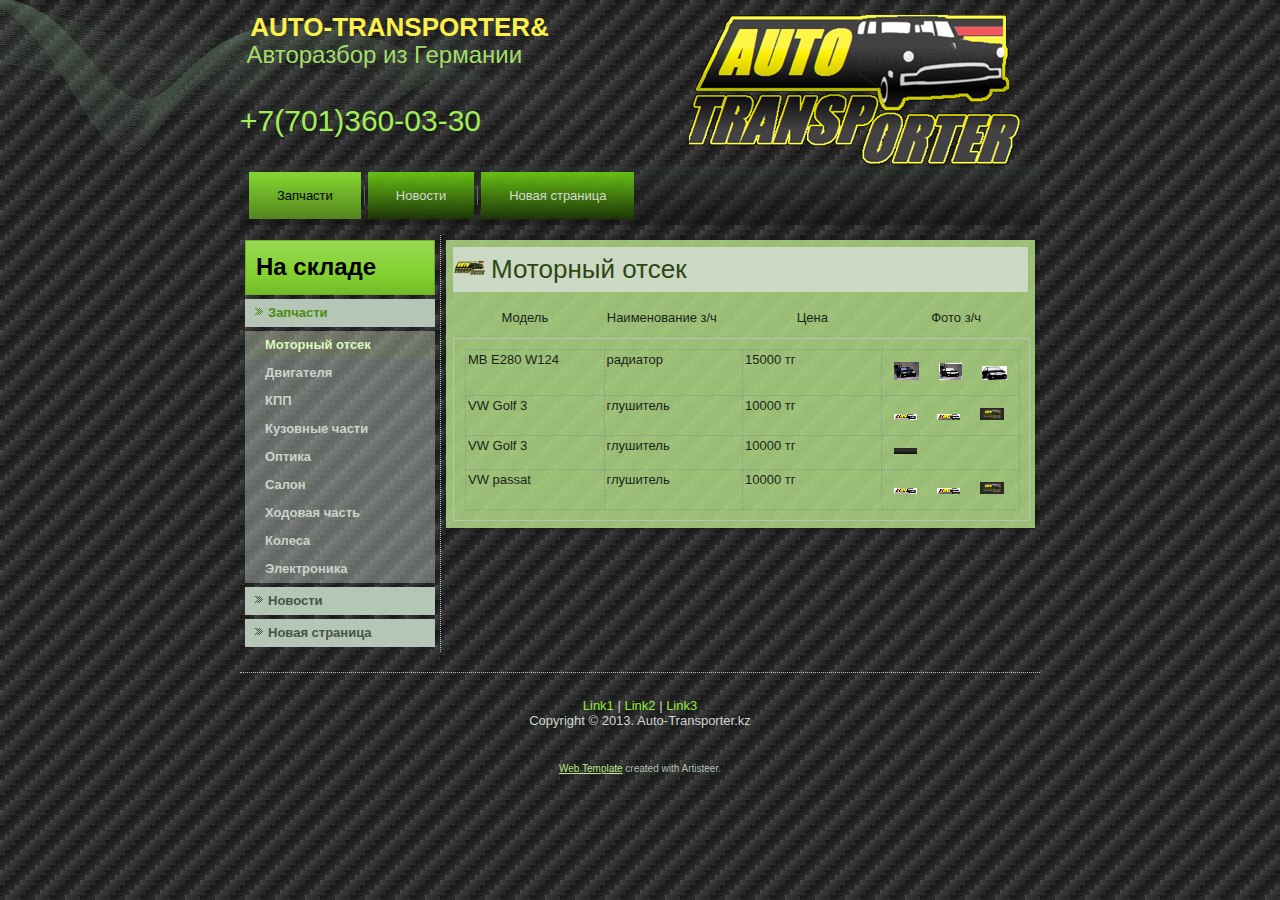
<file: запчасти/моторныи-отсек.html>
<!DOCTYPE html>
<html dir="ltr" lang="en-US"><head><!-- Created by Artisteer v4.0.0.58475 -->
    <meta charset="utf-8">
    <title>Моторный отсек</title>
    <meta name="viewport" content="initial-scale = 1.0, maximum-scale = 1.0, user-scalable = no, width = device-width">

    <!--[if lt IE 9]><script src="http://html5shiv.googlecode.com/svn/trunk/html5.js"></script><![endif]-->
    <link rel="stylesheet" href="../style.css" media="screen">
    <!--[if lte IE 7]><link rel="stylesheet" href="../style.ie7.css" media="screen" /><![endif]-->
    <link rel="stylesheet" href="../style.responsive.css" media="all">


    <script src="../jquery.js"></script>
    <script src="../script.js"></script>
    <script src="../script.responsive.js"></script>



<style>.art-content .art-postcontent-0 .layout-item-0 { padding-right: 10px;padding-left: 10px;  }
.art-content .art-postcontent-0 .layout-item-1 { border-top-style:solid;border-right-style:solid;border-bottom-style:solid;border-left-style:solid;border-top-width:1px;border-right-width:1px;border-bottom-width:1px;border-left-width:1px;border-top-color:#B5C5B6;border-right-color:#B5C5B6;border-bottom-color:#B5C5B6;border-left-color:#B5C5B6; border-spacing: 0px 9px; border-collapse: separate;  }
.ie7 .post .layout-cell {border:none !important; padding:0 !important; }
.ie6 .post .layout-cell {border:none !important; padding:0 !important; }

</style></head>
<body>
<div id="art-main">
    <div id="art-header-bg" class="clearfix">
            </div>
    <div class="art-sheet clearfix">
<header class="art-header clearfix">


    <div class="art-shapes">
<h1 class="art-headline" data-left="1.31%">
    <a href="#">Авторазбор из Германии</a>
</h1>
<h2 class="art-slogan" data-left="2.04%">AUTO-TRANSPORTER&amp;</h2>

<div class="art-textblock art-object1471665272" data-left="0%">
        <div class="art-object1471665272-text">+7(701)360-03-30</div>
    
</div>
            </div>

<nav class="art-nav clearfix">
    <ul class="art-hmenu"><li><a href="../запчасти.html" class="active">Запчасти</a><ul class="active"><li><a href="../запчасти/моторныи-отсек.html" class="active">Моторный отсек</a></li><li><a href="../запчасти/двигателя.html">Двигателя</a></li><li><a href="../запчасти/кпп.html">КПП</a></li><li><a href="../запчасти/кузовные-части.html">Кузовные части</a></li><li><a href="../запчасти/оптика.html">Оптика</a></li><li><a href="../запчасти/салон.html">Салон</a></li><li><a href="../запчасти/ходовая-часть.html">Ходовая часть</a></li><li><a href="../запчасти/колеса.html">Колеса</a></li><li><a href="../запчасти/электроника.html">Электроника</a></li></ul></li><li><a href="../новости.html">Новости</a></li><li><a href="../новая-страница.html">Новая страница</a></li></ul> 
    </nav>

                    
</header>
<div class="art-layout-wrapper clearfix">
                <div class="art-content-layout">
                    <div class="art-content-layout-row">
                        <div class="art-layout-cell art-sidebar1 clearfix"><div class="art-vmenublock clearfix">
        <div class="art-vmenublockheader">
            <h3 class="t">На складе</h3>
        </div>
        <div class="art-vmenublockcontent">
<ul class="art-vmenu"><li><a href="../запчасти.html" class="active">Запчасти</a><ul class="active"><li><a href="../запчасти/моторныи-отсек.html" class="active">Моторный отсек</a></li><li><a href="../запчасти/двигателя.html">Двигателя</a></li><li><a href="../запчасти/кпп.html">КПП</a></li><li><a href="../запчасти/кузовные-части.html">Кузовные части</a></li><li><a href="../запчасти/оптика.html">Оптика</a></li><li><a href="../запчасти/салон.html">Салон</a></li><li><a href="../запчасти/ходовая-часть.html">Ходовая часть</a></li><li><a href="../запчасти/колеса.html">Колеса</a></li><li><a href="../запчасти/электроника.html">Электроника</a></li></ul></li><li><a href="../новости.html">Новости</a></li><li><a href="../новая-страница.html">Новая страница</a></li></ul>
                
        </div>
</div></div>
                        <div class="art-layout-cell art-content clearfix"><article class="art-post art-article">
                                <div class="art-postmetadataheader">
                                        <h2 class="art-postheader"><span class="art-postheadericon">Моторный отсек</span></h2>
                                    </div>
                                                
                <div class="art-postcontent art-postcontent-0 clearfix"><div class="art-content-layout">
    <div class="art-content-layout-row">
    <div class="art-layout-cell layout-item-0" style="width: 25%" >
        <p style="text-align: center;">Модель</p>
    </div><div class="art-layout-cell layout-item-0" style="width: 25%" >
        <p>Наименование з/ч</p>
    </div><div class="art-layout-cell layout-item-0" style="width: 25%" >
        <p style="text-align: center;">Цена</p>
    </div><div class="art-layout-cell layout-item-0" style="width: 25%" >
        <p style="text-align: center;">Фото з/ч</p>
    </div>
    </div>
</div>
<div class="art-content-layout layout-item-1">
    <div class="art-content-layout-row">
    <div class="art-layout-cell layout-item-0" style="width: 100%" >
        <table class="art-article" style="border-top-width: 0px; border-right-width: 0px; border-bottom-width: 0px; border-left-width: 0px; border-style: initial; border-color: initial; width: 100%;">
        <tbody>
        <tr>
        <td style="width: 25%;">MB E280 W124<br></td>
        <td style="width: 25%;">радиатор</td>
        <td style="width: 25%;">15000 тг</td>
        <td style="width: 25%;"><img width="25" height="18" alt="" class="art-lightbox" src="../images/ddf.jpg"><img width="23" height="17" alt="" class="art-lightbox" src="../images/sd.jpg"><img width="25" height="14" alt="" class="art-lightbox" src="../images/%d0%91%d0%b5%d0%b7%20%d0%b8%d0%bc%d0%b5%d0%bd%d0%b8-1.png"><br></td>
        </tr>
        <tr>
        <td style="width: 25%;">VW Golf 3</td>
        <td style="width: 25%;">глушитель</td>
        <td style="width: 25%;">10000 тг</td>
        <td style="width: 25%;"><img width="23" height="6" alt="" class="art-lightbox" src="../images/LOGO.jpg"><img width="23" height="6" alt="" class="art-lightbox" src="../images/SSDSD.png"><img width="24" height="12" alt="" class="art-lightbox" src="../images/%d0%b0%d0%b0.jpg"><br></td>
        </tr>
		<tr>
        <td style="width: 25%;">VW Golf 3</td>
        <td style="width: 25%;">глушитель</td>
        <td style="width: 25%;">10000 тг</td>
        <td style="width: 25%;"><img width="23" height="6" alt="" class="art-lightbox" src="../images/carbon.gif"></td>
        </tr>
		<tr>
        <td style="width: 25%;">VW passat</td>
        <td style="width: 25%;">глушитель</td>
        <td style="width: 25%;">10000 тг</td>
        <td style="width: 25%;"><img width="23" height="6" alt="" class="art-lightbox" src="../images/LOGO.jpg"><img width="23" height="6" alt="" class="art-lightbox" src="../images/SSDSD.png"><img width="24" height="12" alt="" class="art-lightbox" src="../images/%d0%b0%d0%b0.jpg"><br></td>
        </tr>
        </tbody>
        </table>
    </div>
    </div>
</div>
</div>
</article></div>
                    </div>
                </div>
            </div><footer class="art-footer clearfix">
<p><a href="#">Link1</a> | <a href="#">Link2</a> | <a href="#">Link3</a></p>
<p>Copyright © 2013. Auto-Transporter.kz</p>
</footer>

    </div>
    <p class="art-page-footer">
        <span id="art-footnote-links"><a href="http://www.artisteer.com/" target="_blank">Web Template</a> created with Artisteer.</span>
    </p>
</div>


</body></html>
</file>
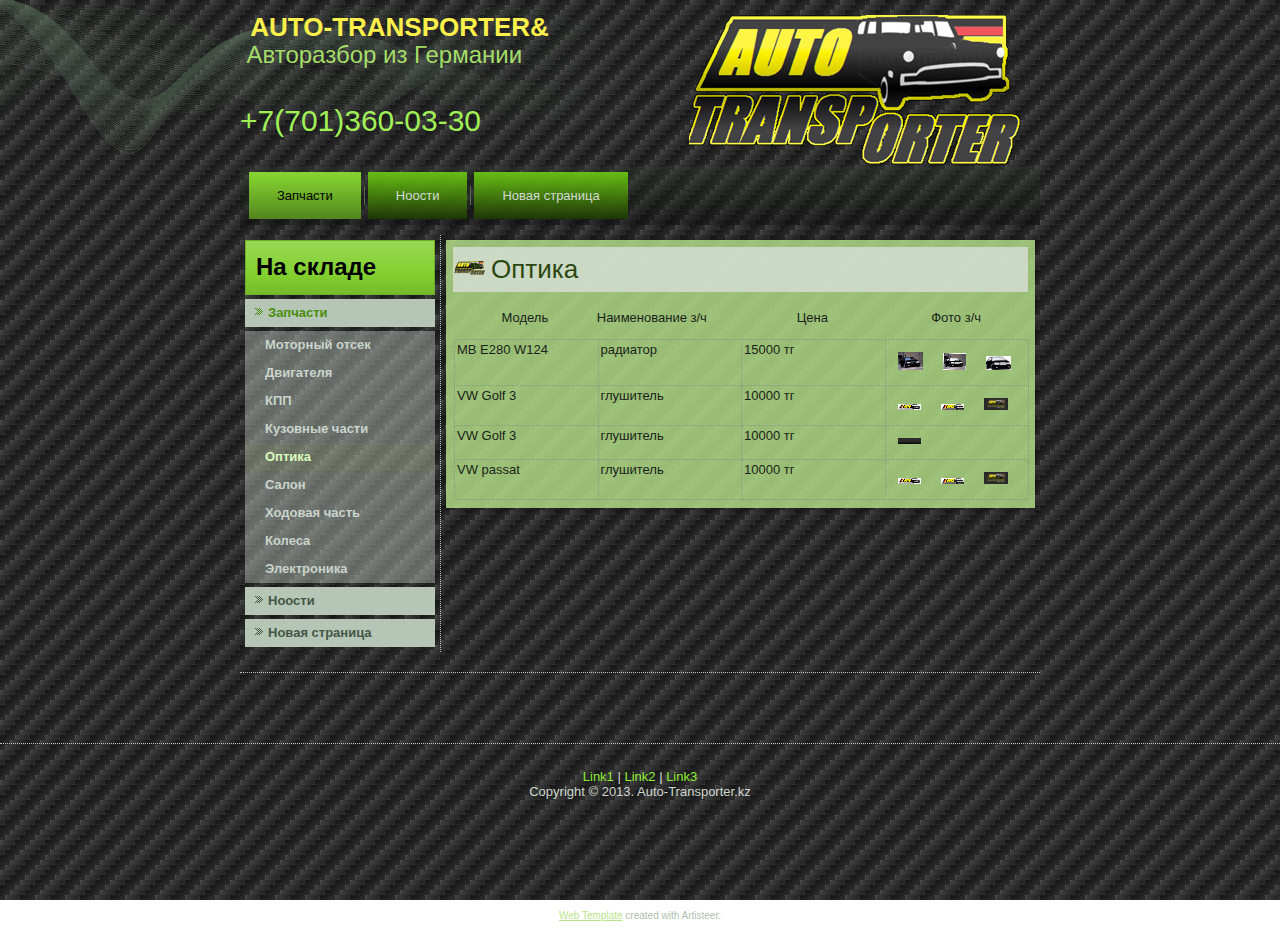
<file: запчасти/оптика.html>
<!DOCTYPE html>
<html dir="ltr" lang="en-US"><head><!-- Created by Artisteer v4.0.0.58475 -->
    <meta charset="utf-8">
    <title>Оптика</title>
    <meta name="viewport" content="initial-scale = 1.0, maximum-scale = 1.0, user-scalable = no, width = device-width">

    <!--[if lt IE 9]><script src="http://html5shiv.googlecode.com/svn/trunk/html5.js"></script><![endif]-->
    <link rel="stylesheet" href="../style.css" media="screen">
    <!--[if lte IE 7]><link rel="stylesheet" href="../style.ie7.css" media="screen" /><![endif]-->
    <link rel="stylesheet" href="../style.responsive.css" media="all">


    <script src="../jquery.js"></script>
    <script src="../script.js"></script>
    <script src="../script.responsive.js"></script>



</head>
<body>
<div id="art-main">
    <div id="art-header-bg" class="clearfix">
            </div>
    <div class="art-sheet clearfix">
<header class="art-header clearfix">


    <div class="art-shapes">
<h1 class="art-headline" data-left="1.31%">
    <a href="#">Авторазбор из Германии</a>
</h1>
<h2 class="art-slogan" data-left="2.04%">AUTO-TRANSPORTER&amp;</h2>

<div class="art-textblock art-object1471665272" data-left="0%">
        <div class="art-object1471665272-text">+7(701)360-03-30</div>
    
</div>
            </div>

<nav class="art-nav clearfix">
    <ul class="art-hmenu"><li><a href="../запчасти.html" class="active">Запчасти</a><ul class="active"><li><a href="../запчасти/моторныи-отсек.html">Моторный отсек</a></li><li><a href="../запчасти/двигателя.html">Двигателя</a></li><li><a href="../запчасти/кпп.html">КПП</a></li><li><a href="../запчасти/кузовные-части.html">Кузовные части</a></li><li><a href="../запчасти/оптика.html" class="active">Оптика</a></li><li><a href="../запчасти/салон.html">Салон</a></li><li><a href="../запчасти/ходовая-часть.html">Ходовая часть</a></li><li><a href="../запчасти/колеса.html">Колеса</a></li><li><a href="../запчасти/электроника.html">Электроника</a></li></ul></li><li><a href="../ноости.html">Ноости</a></li><li><a href="../новая-страница.html">Новая страница</a></li></ul> 
    </nav>

                    
</header>
<div class="art-layout-wrapper clearfix">
                <div class="art-content-layout">
                    <div class="art-content-layout-row">
                        <div class="art-layout-cell art-sidebar1 clearfix"><div class="art-vmenublock clearfix">
        <div class="art-vmenublockheader">
            <h3 class="t">На складе</h3>
        </div>
        <div class="art-vmenublockcontent">
<ul class="art-vmenu"><li><a href="../запчасти.html" class="active">Запчасти</a><ul class="active"><li><a href="../запчасти/моторныи-отсек.html">Моторный отсек</a></li><li><a href="../запчасти/двигателя.html">Двигателя</a></li><li><a href="../запчасти/кпп.html">КПП</a></li><li><a href="../запчасти/кузовные-части.html">Кузовные части</a></li><li><a href="../запчасти/оптика.html" class="active">Оптика</a></li><li><a href="../запчасти/салон.html">Салон</a></li><li><a href="../запчасти/ходовая-часть.html">Ходовая часть</a></li><li><a href="../запчасти/колеса.html">Колеса</a></li><li><a href="../запчасти/электроника.html">Электроника</a></li></ul></li><li><a href="../ноости.html">Ноости</a></li><li><a href="../новая-страница.html">Новая страница</a></li></ul>
                
        </div>
</div></div>
                        <div class="art-layout-cell art-content clearfix"><article class="art-post art-article">
                                <div class="art-postmetadataheader">
                                        <h2 class="art-postheader"><span class="art-postheadericon">Оптика</span></h2>
                                    </div>
                                                
                		<div class="art-postcontent art-postcontent-0 clearfix"><div class="art-content-layout">
		<div class="art-content-layout-row">
		<div class="art-layout-cell layout-item-0" style="width: 25%" >
			<p style="text-align: center;">Модель</p>
		</div><div class="art-layout-cell layout-item-0" style="width: 25%" >
			<p>Наименование з/ч</p>
		</div><div class="art-layout-cell layout-item-0" style="width: 25%" >
			<p style="text-align: center;">Цена</p>
		</div><div class="art-layout-cell layout-item-0" style="width: 25%" >
			<p style="text-align: center;">Фото з/ч</p>
		</div>
		</div>
	</div>
	<div class="art-content-layout layout-item-1">
		<div class="art-content-layout-row">
		<div class="art-layout-cell layout-item-0" style="width: 100%" >
			<table class="art-article" style="border-top-width: 0px; border-right-width: 0px; border-bottom-width: 0px; border-left-width: 0px; border-style: initial; border-color: initial; width: 100%;">
			<tbody>
			<tr>
			<td style="width: 25%;">MB E280 W124<br></td>
			<td style="width: 25%;">радиатор</td>
			<td style="width: 25%;">15000 тг</td>
			<td style="width: 25%;"><img width="25" height="18" alt="" class="art-lightbox" src="../images/ddf.jpg"><img width="23" height="17" alt="" class="art-lightbox" src="../images/sd.jpg"><img width="25" height="14" alt="" class="art-lightbox" src="../images/%d0%91%d0%b5%d0%b7%20%d0%b8%d0%bc%d0%b5%d0%bd%d0%b8-1.png"><br></td>
			</tr>
			<tr>
			<td style="width: 25%;">VW Golf 3</td>
			<td style="width: 25%;">глушитель</td>
			<td style="width: 25%;">10000 тг</td>
			<td style="width: 25%;"><img width="23" height="6" alt="" class="art-lightbox" src="../images/LOGO.jpg"><img width="23" height="6" alt="" class="art-lightbox" src="../images/SSDSD.png"><img width="24" height="12" alt="" class="art-lightbox" src="../images/%d0%b0%d0%b0.jpg"><br></td>
			</tr>
			<tr>
			<td style="width: 25%;">VW Golf 3</td>
			<td style="width: 25%;">глушитель</td>
			<td style="width: 25%;">10000 тг</td>
			<td style="width: 25%;"><img width="23" height="6" alt="" class="art-lightbox" src="../images/carbon.gif"></td>
			</tr>
			<tr>
			<td style="width: 25%;">VW passat</td>
			<td style="width: 25%;">глушитель</td>
			<td style="width: 25%;">10000 тг</td>
			<td style="width: 25%;"><img width="23" height="6" alt="" class="art-lightbox" src="../images/LOGO.jpg"><img width="23" height="6" alt="" class="art-lightbox" src="../images/SSDSD.png"><img width="24" height="12" alt="" class="art-lightbox" src="../images/%d0%b0%d0%b0.jpg"><br></td>
			</tr>
			</tbody>
			</table>
		</div>
		</div>
	</div>
</div>
        </article></div>
                    </div>
                </div>
            </div><footer class="art-footer clearfix">
            </div><footer class="art-footer clearfix">
<p><a href="#">Link1</a> | <a href="#">Link2</a> | <a href="#">Link3</a></p>
<p>Copyright © 2013. Auto-Transporter.kz</p>
</footer>

    </div>
    <p class="art-page-footer">
        <span id="art-footnote-links"><a href="http://www.artisteer.com/" target="_blank">Web Template</a> created with Artisteer.</span>
    </p>
</div>


</body></html>
</file>
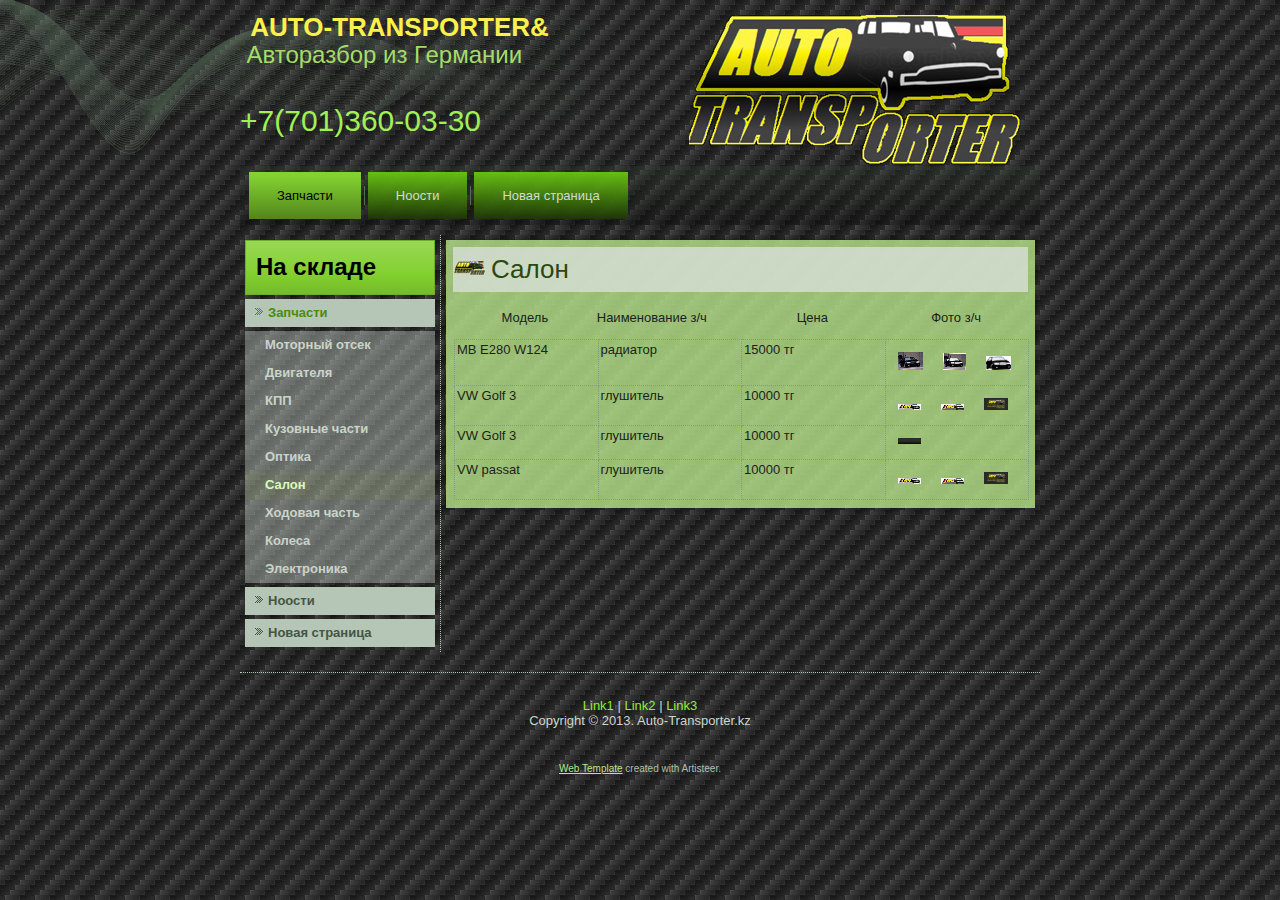
<file: запчасти/салон.html>
<!DOCTYPE html>
<html dir="ltr" lang="en-US"><head><!-- Created by Artisteer v4.0.0.58475 -->
    <meta charset="utf-8">
    <title>Салон</title>
    <meta name="viewport" content="initial-scale = 1.0, maximum-scale = 1.0, user-scalable = no, width = device-width">

    <!--[if lt IE 9]><script src="http://html5shiv.googlecode.com/svn/trunk/html5.js"></script><![endif]-->
    <link rel="stylesheet" href="../style.css" media="screen">
    <!--[if lte IE 7]><link rel="stylesheet" href="../style.ie7.css" media="screen" /><![endif]-->
    <link rel="stylesheet" href="../style.responsive.css" media="all">


    <script src="../jquery.js"></script>
    <script src="../script.js"></script>
    <script src="../script.responsive.js"></script>



</head>
<body>
<div id="art-main">
    <div id="art-header-bg" class="clearfix">
            </div>
    <div class="art-sheet clearfix">
<header class="art-header clearfix">


    <div class="art-shapes">
<h1 class="art-headline" data-left="1.31%">
    <a href="#">Авторазбор из Германии</a>
</h1>
<h2 class="art-slogan" data-left="2.04%">AUTO-TRANSPORTER&amp;</h2>

<div class="art-textblock art-object1471665272" data-left="0%">
        <div class="art-object1471665272-text">+7(701)360-03-30</div>
    
</div>
            </div>

<nav class="art-nav clearfix">
    <ul class="art-hmenu"><li><a href="../запчасти.html" class="active">Запчасти</a><ul class="active"><li><a href="../запчасти/моторныи-отсек.html">Моторный отсек</a></li><li><a href="../запчасти/двигателя.html">Двигателя</a></li><li><a href="../запчасти/кпп.html">КПП</a></li><li><a href="../запчасти/кузовные-части.html">Кузовные части</a></li><li><a href="../запчасти/оптика.html">Оптика</a></li><li><a href="../запчасти/салон.html" class="active">Салон</a></li><li><a href="../запчасти/ходовая-часть.html">Ходовая часть</a></li><li><a href="../запчасти/колеса.html">Колеса</a></li><li><a href="../запчасти/электроника.html">Электроника</a></li></ul></li><li><a href="../ноости.html">Ноости</a></li><li><a href="../новая-страница.html">Новая страница</a></li></ul> 
    </nav>

                    
</header>
<div class="art-layout-wrapper clearfix">
                <div class="art-content-layout">
                    <div class="art-content-layout-row">
                        <div class="art-layout-cell art-sidebar1 clearfix"><div class="art-vmenublock clearfix">
        <div class="art-vmenublockheader">
            <h3 class="t">На складе</h3>
        </div>
        <div class="art-vmenublockcontent">
<ul class="art-vmenu"><li><a href="../запчасти.html" class="active">Запчасти</a><ul class="active"><li><a href="../запчасти/моторныи-отсек.html">Моторный отсек</a></li><li><a href="../запчасти/двигателя.html">Двигателя</a></li><li><a href="../запчасти/кпп.html">КПП</a></li><li><a href="../запчасти/кузовные-части.html">Кузовные части</a></li><li><a href="../запчасти/оптика.html">Оптика</a></li><li><a href="../запчасти/салон.html" class="active">Салон</a></li><li><a href="../запчасти/ходовая-часть.html">Ходовая часть</a></li><li><a href="../запчасти/колеса.html">Колеса</a></li><li><a href="../запчасти/электроника.html">Электроника</a></li></ul></li><li><a href="../ноости.html">Ноости</a></li><li><a href="../новая-страница.html">Новая страница</a></li></ul>
                
        </div>
</div></div>
                        <div class="art-layout-cell art-content clearfix"><article class="art-post art-article">
                                <div class="art-postmetadataheader">
                                        <h2 class="art-postheader"><span class="art-postheadericon">Салон</span></h2>
                                    </div>
                                                
                			<div class="art-postcontent art-postcontent-0 clearfix"><div class="art-content-layout">
		<div class="art-content-layout-row">
		<div class="art-layout-cell layout-item-0" style="width: 25%" >
			<p style="text-align: center;">Модель</p>
		</div><div class="art-layout-cell layout-item-0" style="width: 25%" >
			<p>Наименование з/ч</p>
		</div><div class="art-layout-cell layout-item-0" style="width: 25%" >
			<p style="text-align: center;">Цена</p>
		</div><div class="art-layout-cell layout-item-0" style="width: 25%" >
			<p style="text-align: center;">Фото з/ч</p>
		</div>
		</div>
	</div>
	<div class="art-content-layout layout-item-1">
		<div class="art-content-layout-row">
		<div class="art-layout-cell layout-item-0" style="width: 100%" >
			<table class="art-article" style="border-top-width: 0px; border-right-width: 0px; border-bottom-width: 0px; border-left-width: 0px; border-style: initial; border-color: initial; width: 100%;">
			<tbody>
			<tr>
			<td style="width: 25%;">MB E280 W124<br></td>
			<td style="width: 25%;">радиатор</td>
			<td style="width: 25%;">15000 тг</td>
			<td style="width: 25%;"><img width="25" height="18" alt="" class="art-lightbox" src="../images/ddf.jpg"><img width="23" height="17" alt="" class="art-lightbox" src="../images/sd.jpg"><img width="25" height="14" alt="" class="art-lightbox" src="../images/%d0%91%d0%b5%d0%b7%20%d0%b8%d0%bc%d0%b5%d0%bd%d0%b8-1.png"><br></td>
			</tr>
			<tr>
			<td style="width: 25%;">VW Golf 3</td>
			<td style="width: 25%;">глушитель</td>
			<td style="width: 25%;">10000 тг</td>
			<td style="width: 25%;"><img width="23" height="6" alt="" class="art-lightbox" src="../images/LOGO.jpg"><img width="23" height="6" alt="" class="art-lightbox" src="../images/SSDSD.png"><img width="24" height="12" alt="" class="art-lightbox" src="../images/%d0%b0%d0%b0.jpg"><br></td>
			</tr>
			<tr>
			<td style="width: 25%;">VW Golf 3</td>
			<td style="width: 25%;">глушитель</td>
			<td style="width: 25%;">10000 тг</td>
			<td style="width: 25%;"><img width="23" height="6" alt="" class="art-lightbox" src="../images/carbon.gif"></td>
			</tr>
			<tr>
			<td style="width: 25%;">VW passat</td>
			<td style="width: 25%;">глушитель</td>
			<td style="width: 25%;">10000 тг</td>
			<td style="width: 25%;"><img width="23" height="6" alt="" class="art-lightbox" src="../images/LOGO.jpg"><img width="23" height="6" alt="" class="art-lightbox" src="../images/SSDSD.png"><img width="24" height="12" alt="" class="art-lightbox" src="../images/%d0%b0%d0%b0.jpg"><br></td>
			</tr>
			</tbody>
			</table>
		</div>
		</div>
	</div>
</div>
        </article></div>
                    </div>
                </div>
            </div><footer class="art-footer clearfix">
<p><a href="#">Link1</a> | <a href="#">Link2</a> | <a href="#">Link3</a></p>
<p>Copyright © 2013. Auto-Transporter.kz</p>
</footer>

    </div>
    <p class="art-page-footer">
        <span id="art-footnote-links"><a href="http://www.artisteer.com/" target="_blank">Web Template</a> created with Artisteer.</span>
    </p>
</div>


</body></html>
</file>
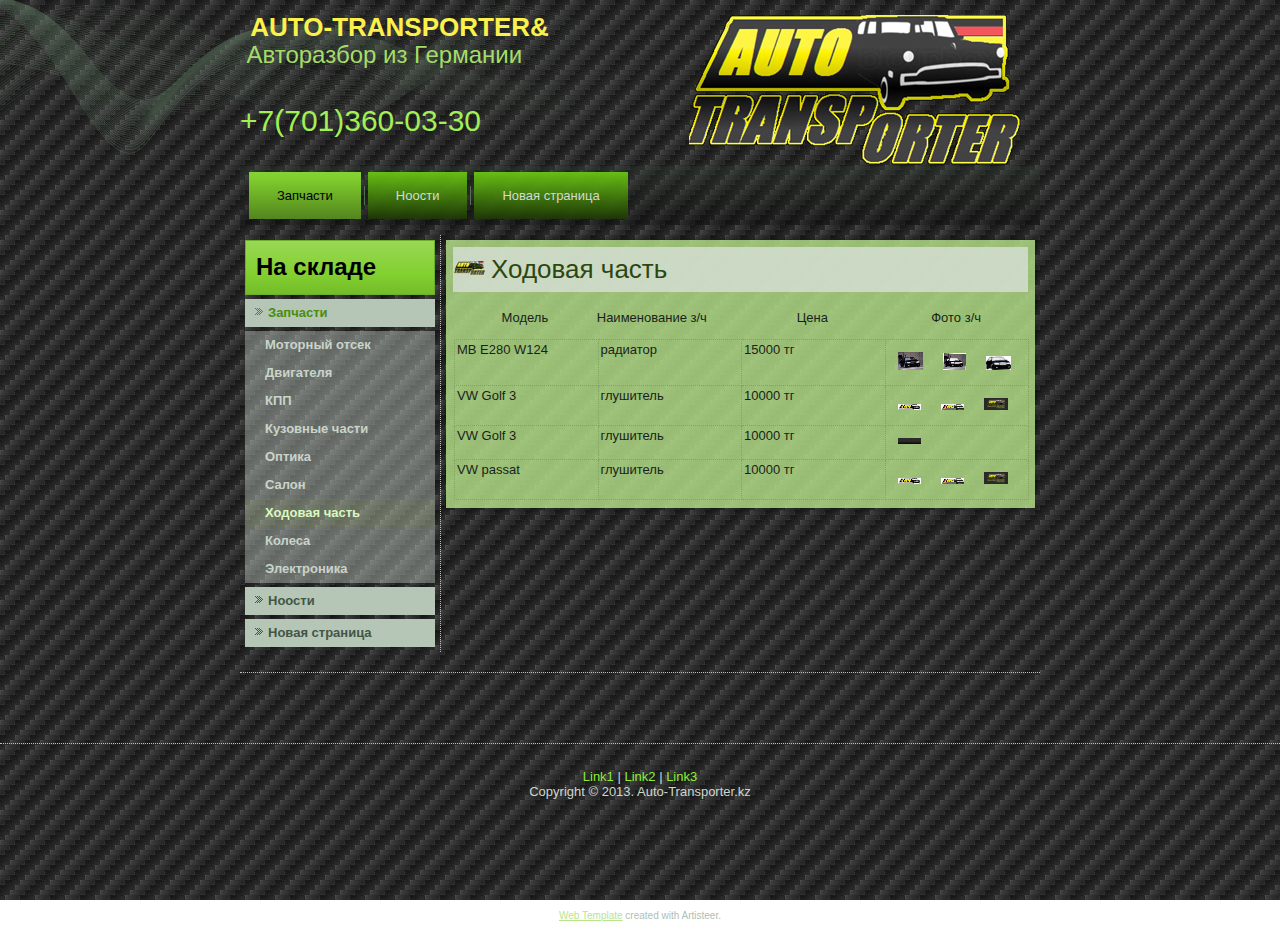
<file: запчасти/ходовая-часть.html>
<!DOCTYPE html>
<html dir="ltr" lang="en-US"><head><!-- Created by Artisteer v4.0.0.58475 -->
    <meta charset="utf-8">
    <title>Ходовая часть</title>
    <meta name="viewport" content="initial-scale = 1.0, maximum-scale = 1.0, user-scalable = no, width = device-width">

    <!--[if lt IE 9]><script src="http://html5shiv.googlecode.com/svn/trunk/html5.js"></script><![endif]-->
    <link rel="stylesheet" href="../style.css" media="screen">
    <!--[if lte IE 7]><link rel="stylesheet" href="../style.ie7.css" media="screen" /><![endif]-->
    <link rel="stylesheet" href="../style.responsive.css" media="all">


    <script src="../jquery.js"></script>
    <script src="../script.js"></script>
    <script src="../script.responsive.js"></script>



</head>
<body>
<div id="art-main">
    <div id="art-header-bg" class="clearfix">
            </div>
    <div class="art-sheet clearfix">
<header class="art-header clearfix">


    <div class="art-shapes">
<h1 class="art-headline" data-left="1.31%">
    <a href="#">Авторазбор из Германии</a>
</h1>
<h2 class="art-slogan" data-left="2.04%">AUTO-TRANSPORTER&amp;</h2>

<div class="art-textblock art-object1471665272" data-left="0%">
        <div class="art-object1471665272-text">+7(701)360-03-30</div>
    
</div>
            </div>

<nav class="art-nav clearfix">
    <ul class="art-hmenu"><li><a href="../запчасти.html" class="active">Запчасти</a><ul class="active"><li><a href="../запчасти/моторныи-отсек.html">Моторный отсек</a></li><li><a href="../запчасти/двигателя.html">Двигателя</a></li><li><a href="../запчасти/кпп.html">КПП</a></li><li><a href="../запчасти/кузовные-части.html">Кузовные части</a></li><li><a href="../запчасти/оптика.html">Оптика</a></li><li><a href="../запчасти/салон.html">Салон</a></li><li><a href="../запчасти/ходовая-часть.html" class="active">Ходовая часть</a></li><li><a href="../запчасти/колеса.html">Колеса</a></li><li><a href="../запчасти/электроника.html">Электроника</a></li></ul></li><li><a href="../ноости.html">Ноости</a></li><li><a href="../новая-страница.html">Новая страница</a></li></ul> 
    </nav>

                    
</header>
<div class="art-layout-wrapper clearfix">
                <div class="art-content-layout">
                    <div class="art-content-layout-row">
                        <div class="art-layout-cell art-sidebar1 clearfix"><div class="art-vmenublock clearfix">
        <div class="art-vmenublockheader">
            <h3 class="t">На складе</h3>
        </div>
        <div class="art-vmenublockcontent">
<ul class="art-vmenu"><li><a href="../запчасти.html" class="active">Запчасти</a><ul class="active"><li><a href="../запчасти/моторныи-отсек.html">Моторный отсек</a></li><li><a href="../запчасти/двигателя.html">Двигателя</a></li><li><a href="../запчасти/кпп.html">КПП</a></li><li><a href="../запчасти/кузовные-части.html">Кузовные части</a></li><li><a href="../запчасти/оптика.html">Оптика</a></li><li><a href="../запчасти/салон.html">Салон</a></li><li><a href="../запчасти/ходовая-часть.html" class="active">Ходовая часть</a></li><li><a href="../запчасти/колеса.html">Колеса</a></li><li><a href="../запчасти/электроника.html">Электроника</a></li></ul></li><li><a href="../ноости.html">Ноости</a></li><li><a href="../новая-страница.html">Новая страница</a></li></ul>
                
        </div>
</div></div>
                        <div class="art-layout-cell art-content clearfix"><article class="art-post art-article">
                                <div class="art-postmetadataheader">
                                        <h2 class="art-postheader"><span class="art-postheadericon">Ходовая часть</span></h2>
                                    </div>
                                                
               		<div class="art-postcontent art-postcontent-0 clearfix"><div class="art-content-layout">
		<div class="art-content-layout-row">
		<div class="art-layout-cell layout-item-0" style="width: 25%" >
			<p style="text-align: center;">Модель</p>
		</div><div class="art-layout-cell layout-item-0" style="width: 25%" >
			<p>Наименование з/ч</p>
		</div><div class="art-layout-cell layout-item-0" style="width: 25%" >
			<p style="text-align: center;">Цена</p>
		</div><div class="art-layout-cell layout-item-0" style="width: 25%" >
			<p style="text-align: center;">Фото з/ч</p>
		</div>
		</div>
	</div>
	<div class="art-content-layout layout-item-1">
		<div class="art-content-layout-row">
		<div class="art-layout-cell layout-item-0" style="width: 100%" >
			<table class="art-article" style="border-top-width: 0px; border-right-width: 0px; border-bottom-width: 0px; border-left-width: 0px; border-style: initial; border-color: initial; width: 100%;">
			<tbody>
			<tr>
			<td style="width: 25%;">MB E280 W124<br></td>
			<td style="width: 25%;">радиатор</td>
			<td style="width: 25%;">15000 тг</td>
			<td style="width: 25%;"><img width="25" height="18" alt="" class="art-lightbox" src="../images/ddf.jpg"><img width="23" height="17" alt="" class="art-lightbox" src="../images/sd.jpg"><img width="25" height="14" alt="" class="art-lightbox" src="../images/%d0%91%d0%b5%d0%b7%20%d0%b8%d0%bc%d0%b5%d0%bd%d0%b8-1.png"><br></td>
			</tr>
			<tr>
			<td style="width: 25%;">VW Golf 3</td>
			<td style="width: 25%;">глушитель</td>
			<td style="width: 25%;">10000 тг</td>
			<td style="width: 25%;"><img width="23" height="6" alt="" class="art-lightbox" src="../images/LOGO.jpg"><img width="23" height="6" alt="" class="art-lightbox" src="../images/SSDSD.png"><img width="24" height="12" alt="" class="art-lightbox" src="../images/%d0%b0%d0%b0.jpg"><br></td>
			</tr>
			<tr>
			<td style="width: 25%;">VW Golf 3</td>
			<td style="width: 25%;">глушитель</td>
			<td style="width: 25%;">10000 тг</td>
			<td style="width: 25%;"><img width="23" height="6" alt="" class="art-lightbox" src="../images/carbon.gif"></td>
			</tr>
			<tr>
			<td style="width: 25%;">VW passat</td>
			<td style="width: 25%;">глушитель</td>
			<td style="width: 25%;">10000 тг</td>
			<td style="width: 25%;"><img width="23" height="6" alt="" class="art-lightbox" src="../images/LOGO.jpg"><img width="23" height="6" alt="" class="art-lightbox" src="../images/SSDSD.png"><img width="24" height="12" alt="" class="art-lightbox" src="../images/%d0%b0%d0%b0.jpg"><br></td>
			</tr>
			</tbody>
			</table>
		</div>
		</div>
	</div>
</div>
        </article></div>
                    </div>
                </div>
            </div><footer class="art-footer clearfix">
            </div><footer class="art-footer clearfix">
<p><a href="#">Link1</a> | <a href="#">Link2</a> | <a href="#">Link3</a></p>
<p>Copyright © 2013. Auto-Transporter.kz</p>
</footer>

    </div>
    <p class="art-page-footer">
        <span id="art-footnote-links"><a href="http://www.artisteer.com/" target="_blank">Web Template</a> created with Artisteer.</span>
    </p>
</div>


</body></html>
</file>
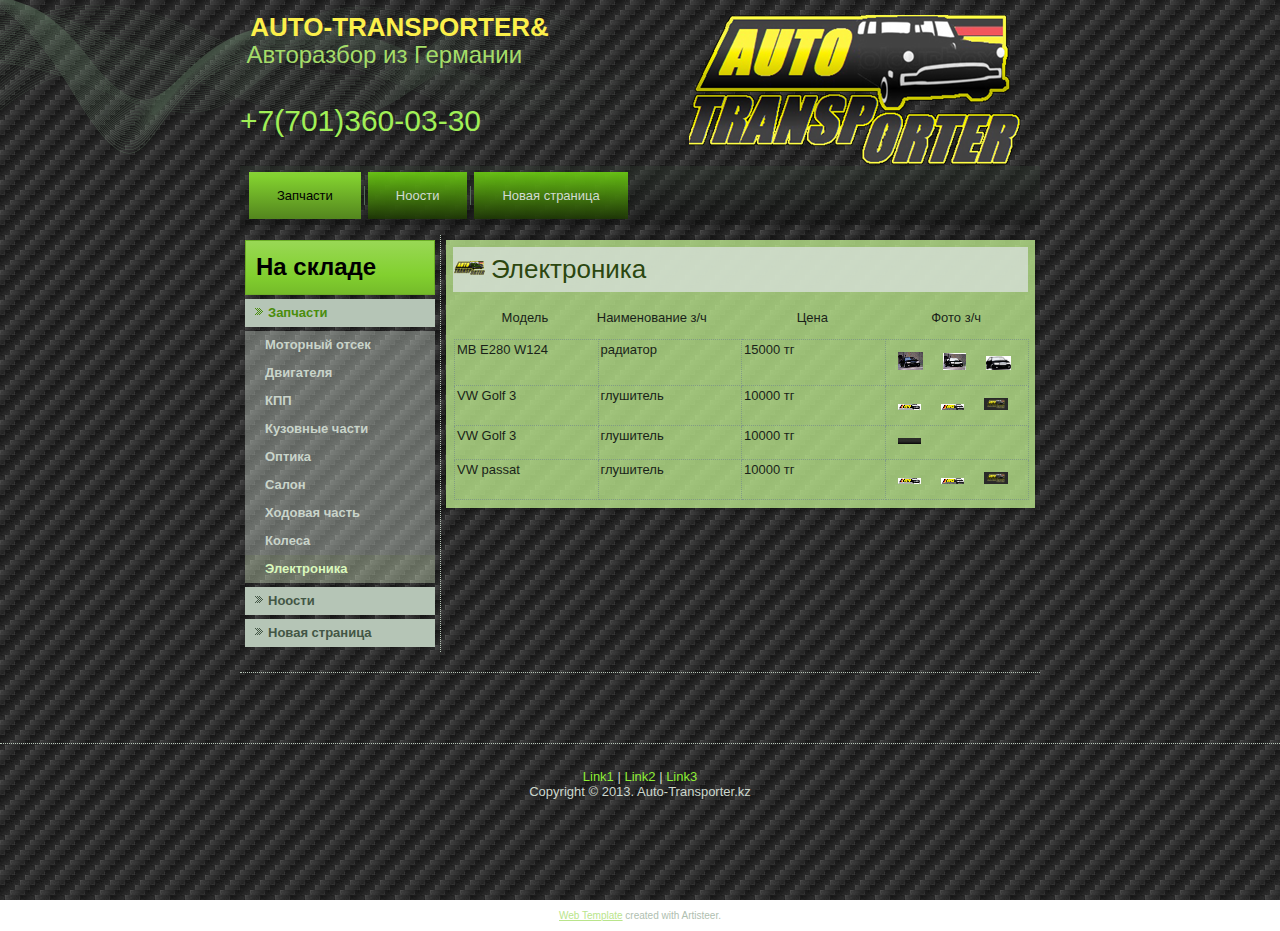
<file: запчасти/электроника.html>
<!DOCTYPE html>
<html dir="ltr" lang="en-US"><head><!-- Created by Artisteer v4.0.0.58475 -->
    <meta charset="utf-8">
    <title>Электроника</title>
    <meta name="viewport" content="initial-scale = 1.0, maximum-scale = 1.0, user-scalable = no, width = device-width">

    <!--[if lt IE 9]><script src="http://html5shiv.googlecode.com/svn/trunk/html5.js"></script><![endif]-->
    <link rel="stylesheet" href="../style.css" media="screen">
    <!--[if lte IE 7]><link rel="stylesheet" href="../style.ie7.css" media="screen" /><![endif]-->
    <link rel="stylesheet" href="../style.responsive.css" media="all">


    <script src="../jquery.js"></script>
    <script src="../script.js"></script>
    <script src="../script.responsive.js"></script>



</head>
<body>
<div id="art-main">
    <div id="art-header-bg" class="clearfix">
            </div>
    <div class="art-sheet clearfix">
<header class="art-header clearfix">


    <div class="art-shapes">
<h1 class="art-headline" data-left="1.31%">
    <a href="#">Авторазбор из Германии</a>
</h1>
<h2 class="art-slogan" data-left="2.04%">AUTO-TRANSPORTER&amp;</h2>

<div class="art-textblock art-object1471665272" data-left="0%">
        <div class="art-object1471665272-text">+7(701)360-03-30</div>
    
</div>
            </div>

<nav class="art-nav clearfix">
    <ul class="art-hmenu"><li><a href="../запчасти.html" class="active">Запчасти</a><ul class="active"><li><a href="../запчасти/моторныи-отсек.html">Моторный отсек</a></li><li><a href="../запчасти/двигателя.html">Двигателя</a></li><li><a href="../запчасти/кпп.html">КПП</a></li><li><a href="../запчасти/кузовные-части.html">Кузовные части</a></li><li><a href="../запчасти/оптика.html">Оптика</a></li><li><a href="../запчасти/салон.html">Салон</a></li><li><a href="../запчасти/ходовая-часть.html">Ходовая часть</a></li><li><a href="../запчасти/колеса.html">Колеса</a></li><li><a href="../запчасти/электроника.html" class="active">Электроника</a></li></ul></li><li><a href="../ноости.html">Ноости</a></li><li><a href="../новая-страница.html">Новая страница</a></li></ul> 
    </nav>

                    
</header>
<div class="art-layout-wrapper clearfix">
                <div class="art-content-layout">
                    <div class="art-content-layout-row">
                        <div class="art-layout-cell art-sidebar1 clearfix"><div class="art-vmenublock clearfix">
        <div class="art-vmenublockheader">
            <h3 class="t">На складе</h3>
        </div>
        <div class="art-vmenublockcontent">
<ul class="art-vmenu"><li><a href="../запчасти.html" class="active">Запчасти</a><ul class="active"><li><a href="../запчасти/моторныи-отсек.html">Моторный отсек</a></li><li><a href="../запчасти/двигателя.html">Двигателя</a></li><li><a href="../запчасти/кпп.html">КПП</a></li><li><a href="../запчасти/кузовные-части.html">Кузовные части</a></li><li><a href="../запчасти/оптика.html">Оптика</a></li><li><a href="../запчасти/салон.html">Салон</a></li><li><a href="../запчасти/ходовая-часть.html">Ходовая часть</a></li><li><a href="../запчасти/колеса.html">Колеса</a></li><li><a href="../запчасти/электроника.html" class="active">Электроника</a></li></ul></li><li><a href="../ноости.html">Ноости</a></li><li><a href="../новая-страница.html">Новая страница</a></li></ul>
                
        </div>
</div></div>
                        <div class="art-layout-cell art-content clearfix"><article class="art-post art-article">
                                <div class="art-postmetadataheader">
                                        <h2 class="art-postheader"><span class="art-postheadericon">Электроника</span></h2>
                                    </div>
                                                
               		<div class="art-postcontent art-postcontent-0 clearfix"><div class="art-content-layout">
		<div class="art-content-layout-row">
		<div class="art-layout-cell layout-item-0" style="width: 25%" >
			<p style="text-align: center;">Модель</p>
		</div><div class="art-layout-cell layout-item-0" style="width: 25%" >
			<p>Наименование з/ч</p>
		</div><div class="art-layout-cell layout-item-0" style="width: 25%" >
			<p style="text-align: center;">Цена</p>
		</div><div class="art-layout-cell layout-item-0" style="width: 25%" >
			<p style="text-align: center;">Фото з/ч</p>
		</div>
		</div>
	</div>
	<div class="art-content-layout layout-item-1">
		<div class="art-content-layout-row">
		<div class="art-layout-cell layout-item-0" style="width: 100%" >
			<table class="art-article" style="border-top-width: 0px; border-right-width: 0px; border-bottom-width: 0px; border-left-width: 0px; border-style: initial; border-color: initial; width: 100%;">
			<tbody>
			<tr>
			<td style="width: 25%;">MB E280 W124<br></td>
			<td style="width: 25%;">радиатор</td>
			<td style="width: 25%;">15000 тг</td>
			<td style="width: 25%;"><img width="25" height="18" alt="" class="art-lightbox" src="../images/ddf.jpg"><img width="23" height="17" alt="" class="art-lightbox" src="../images/sd.jpg"><img width="25" height="14" alt="" class="art-lightbox" src="../images/%d0%91%d0%b5%d0%b7%20%d0%b8%d0%bc%d0%b5%d0%bd%d0%b8-1.png"><br></td>
			</tr>
			<tr>
			<td style="width: 25%;">VW Golf 3</td>
			<td style="width: 25%;">глушитель</td>
			<td style="width: 25%;">10000 тг</td>
			<td style="width: 25%;"><img width="23" height="6" alt="" class="art-lightbox" src="../images/LOGO.jpg"><img width="23" height="6" alt="" class="art-lightbox" src="../images/SSDSD.png"><img width="24" height="12" alt="" class="art-lightbox" src="../images/%d0%b0%d0%b0.jpg"><br></td>
			</tr>
			<tr>
			<td style="width: 25%;">VW Golf 3</td>
			<td style="width: 25%;">глушитель</td>
			<td style="width: 25%;">10000 тг</td>
			<td style="width: 25%;"><img width="23" height="6" alt="" class="art-lightbox" src="../images/carbon.gif"></td>
			</tr>
			<tr>
			<td style="width: 25%;">VW passat</td>
			<td style="width: 25%;">глушитель</td>
			<td style="width: 25%;">10000 тг</td>
			<td style="width: 25%;"><img width="23" height="6" alt="" class="art-lightbox" src="../images/LOGO.jpg"><img width="23" height="6" alt="" class="art-lightbox" src="../images/SSDSD.png"><img width="24" height="12" alt="" class="art-lightbox" src="../images/%d0%b0%d0%b0.jpg"><br></td>
			</tr>
			</tbody>
			</table>
		</div>
		</div>
	</div>
</div>
        </article></div>
                    </div>
                </div>
            </div><footer class="art-footer clearfix">
            </div><footer class="art-footer clearfix">
<p><a href="#">Link1</a> | <a href="#">Link2</a> | <a href="#">Link3</a></p>
<p>Copyright © 2013. Auto-Transporter.kz</p>
</footer>

    </div>
    <p class="art-page-footer">
        <span id="art-footnote-links"><a href="http://www.artisteer.com/" target="_blank">Web Template</a> created with Artisteer.</span>
    </p>
</div>


</body></html>
</file>
<file: style.css>
/* Created by Artisteer v4.0.0.58475 */

#art-main
{
   background: #B5C5B6 url('images/page.jpeg') fixed;
   background: url('images/pageglare.png') no-repeat, url('images/page.jpeg'), #B5C5B6;
   background-attachment: fixed, fixed, scroll !important;
   margin:0 auto;
   font-size: 13px;
   font-family: Verdana, Geneva, Arial, Helvetica, Sans-Serif;
   font-weight: normal;
   font-style: normal;
   position: relative;
   width: 100%;
   min-height: 100%;
   left: 0;
   top: 0;
   cursor:default;
   overflow:hidden;
}
table, ul.art-hmenu
{
   font-size: 13px;
   font-family: Verdana, Geneva, Arial, Helvetica, Sans-Serif;
   font-weight: normal;
   font-style: normal;
}

h1, h2, h3, h4, h5, h6, p, a, ul, ol, li
{
   margin: 0;
   padding: 0;
}

/* Reset buttons border. It's important for input and button tags. 
 * border-collapse should be separate for shadow in IE. 
 */
.art-button
{
   border: 0;
   border-collapse: separate;
   -webkit-background-origin: border !important;
   -moz-background-origin: border !important;
   background-origin: border-box !important;
   background: #61B710;
   -webkit-border-radius:3px;
   -moz-border-radius:3px;
   border-radius:3px;
   padding:0 21px;
   margin:0 auto;
   height:26px;
}

.art-postcontent,
.art-postheadericons,
.art-postfootericons,
.art-blockcontent,
ul.art-vmenu a 
{
   text-align: left;
}

.art-postcontent,
.art-postcontent li,
.art-postcontent table,
.art-postcontent a,
.art-postcontent a:link,
.art-postcontent a:visited,
.art-postcontent a.visited,
.art-postcontent a:hover,
.art-postcontent a.hovered
{
   font-family: Verdana, Geneva, Arial, Helvetica, Sans-Serif;
}

.art-postcontent p
{
   margin: 13px 0;
}

.art-postcontent h1, .art-postcontent h1 a, .art-postcontent h1 a:link, .art-postcontent h1 a:visited, .art-postcontent h1 a:hover,
.art-postcontent h2, .art-postcontent h2 a, .art-postcontent h2 a:link, .art-postcontent h2 a:visited, .art-postcontent h2 a:hover,
.art-postcontent h3, .art-postcontent h3 a, .art-postcontent h3 a:link, .art-postcontent h3 a:visited, .art-postcontent h3 a:hover,
.art-postcontent h4, .art-postcontent h4 a, .art-postcontent h4 a:link, .art-postcontent h4 a:visited, .art-postcontent h4 a:hover,
.art-postcontent h5, .art-postcontent h5 a, .art-postcontent h5 a:link, .art-postcontent h5 a:visited, .art-postcontent h5 a:hover,
.art-postcontent h6, .art-postcontent h6 a, .art-postcontent h6 a:link, .art-postcontent h6 a:visited, .art-postcontent h6 a:hover,
.art-blockheader .t, .art-blockheader .t a, .art-blockheader .t a:link, .art-blockheader .t a:visited, .art-blockheader .t a:hover,
.art-vmenublockheader .t, .art-vmenublockheader .t a, .art-vmenublockheader .t a:link, .art-vmenublockheader .t a:visited, .art-vmenublockheader .t a:hover,
.art-headline, .art-headline a, .art-headline a:link, .art-headline a:visited, .art-headline a:hover,
.art-slogan, .art-slogan a, .art-slogan a:link, .art-slogan a:visited, .art-slogan a:hover,
.art-postheader, .art-postheader a, .art-postheader a:link, .art-postheader a:visited, .art-postheader a:hover
{
   font-size: 30px;
   font-family: 'Trebuchet MS', Arial, Helvetica, Sans-Serif;
   font-weight: bold;
   font-style: normal;
   line-height: 120%;
}

.art-postcontent a, .art-postcontent a:link
{
   font-family: Verdana, Geneva, Arial, Helvetica, Sans-Serif;
   text-decoration: none;
   color: #416818;
}

.art-postcontent a:visited, .art-postcontent a.visited
{
   font-family: Verdana, Geneva, Arial, Helvetica, Sans-Serif;
   text-decoration: none;
   color: #465947;
}

.art-postcontent  a:hover, .art-postcontent a.hover
{
   font-family: Verdana, Geneva, Arial, Helvetica, Sans-Serif;
   text-decoration: underline;
   color: #2D5407;
}

.art-postcontent h1
{
   color: #416818;
   margin: 10px 0 0;
   font-size: 30px;
   font-family: 'Trebuchet MS', Arial, Helvetica, Sans-Serif;
}

.art-blockcontent h1
{
   margin: 10px 0 0;
   font-size: 30px;
   font-family: 'Trebuchet MS', Arial, Helvetica, Sans-Serif;
}

.art-postcontent h1 a, .art-postcontent h1 a:link, .art-postcontent h1 a:hover, .art-postcontent h1 a:visited, .art-blockcontent h1 a, .art-blockcontent h1 a:link, .art-blockcontent h1 a:hover, .art-blockcontent h1 a:visited 
{
   font-size: 30px;
   font-family: 'Trebuchet MS', Arial, Helvetica, Sans-Serif;
}

.art-postcontent h2
{
   color: #416818;
   margin: 10px 0 0;
   font-size: 28px;
   font-family: 'Trebuchet MS', Arial, Helvetica, Sans-Serif;
}

.art-blockcontent h2
{
   margin: 10px 0 0;
   font-size: 28px;
   font-family: 'Trebuchet MS', Arial, Helvetica, Sans-Serif;
}

.art-postcontent h2 a, .art-postcontent h2 a:link, .art-postcontent h2 a:hover, .art-postcontent h2 a:visited, .art-blockcontent h2 a, .art-blockcontent h2 a:link, .art-blockcontent h2 a:hover, .art-blockcontent h2 a:visited 
{
   font-size: 28px;
   font-family: 'Trebuchet MS', Arial, Helvetica, Sans-Serif;
}

.art-postcontent h3
{
   color: #384739;
   margin: 10px 0 0;
   font-size: 24px;
   font-family: 'Trebuchet MS', Arial, Helvetica, Sans-Serif;
}

.art-blockcontent h3
{
   margin: 10px 0 0;
   font-size: 24px;
   font-family: 'Trebuchet MS', Arial, Helvetica, Sans-Serif;
}

.art-postcontent h3 a, .art-postcontent h3 a:link, .art-postcontent h3 a:hover, .art-postcontent h3 a:visited, .art-blockcontent h3 a, .art-blockcontent h3 a:link, .art-blockcontent h3 a:hover, .art-blockcontent h3 a:visited 
{
   font-size: 24px;
   font-family: 'Trebuchet MS', Arial, Helvetica, Sans-Serif;
}

.art-postcontent h4
{
   color: #191F19;
   margin: 10px 0 0;
   font-size: 20px;
   font-family: 'Trebuchet MS', Arial, Helvetica, Sans-Serif;
}

.art-blockcontent h4
{
   margin: 10px 0 0;
   font-size: 20px;
   font-family: 'Trebuchet MS', Arial, Helvetica, Sans-Serif;
}

.art-postcontent h4 a, .art-postcontent h4 a:link, .art-postcontent h4 a:hover, .art-postcontent h4 a:visited, .art-blockcontent h4 a, .art-blockcontent h4 a:link, .art-blockcontent h4 a:hover, .art-blockcontent h4 a:visited 
{
   font-size: 20px;
   font-family: 'Trebuchet MS', Arial, Helvetica, Sans-Serif;
}

.art-postcontent h5
{
   color: #191F19;
   margin: 10px 0 0;
   font-size: 16px;
   font-family: 'Trebuchet MS', Arial, Helvetica, Sans-Serif;
}

.art-blockcontent h5
{
   margin: 10px 0 0;
   font-size: 16px;
   font-family: 'Trebuchet MS', Arial, Helvetica, Sans-Serif;
}

.art-postcontent h5 a, .art-postcontent h5 a:link, .art-postcontent h5 a:hover, .art-postcontent h5 a:visited, .art-blockcontent h5 a, .art-blockcontent h5 a:link, .art-blockcontent h5 a:hover, .art-blockcontent h5 a:visited 
{
   font-size: 16px;
   font-family: 'Trebuchet MS', Arial, Helvetica, Sans-Serif;
}

.art-postcontent h6
{
   color: #384739;
   margin: 10px 0 0;
   font-size: 14px;
   font-family: 'Trebuchet MS', Arial, Helvetica, Sans-Serif;
}

.art-blockcontent h6
{
   margin: 10px 0 0;
   font-size: 14px;
   font-family: 'Trebuchet MS', Arial, Helvetica, Sans-Serif;
}

.art-postcontent h6 a, .art-postcontent h6 a:link, .art-postcontent h6 a:hover, .art-postcontent h6 a:visited, .art-blockcontent h6 a, .art-blockcontent h6 a:link, .art-blockcontent h6 a:hover, .art-blockcontent h6 a:visited 
{
   font-size: 14px;
   font-family: 'Trebuchet MS', Arial, Helvetica, Sans-Serif;
}

header, footer, article, nav, #art-hmenu-bg, .art-sheet, .art-hmenu a, .art-vmenu a, .art-slidenavigator > a, .art-checkbox:before, .art-radiobutton:before
{
   -webkit-background-origin: border !important;
   -moz-background-origin: border !important;
   background-origin: border-box !important;
}

header, footer, article, nav, #art-hmenu-bg, .art-sheet, .art-slidenavigator > a, .art-checkbox:before, .art-radiobutton:before
{
   display: block;
   -webkit-box-sizing: border-box;
   -moz-box-sizing: border-box;
   box-sizing: border-box;
}

ul
{
   list-style-type: none;
}

ol
{
   list-style-position: inside;
}

html, body
{
   height: 100%;
}

body
{
   padding: 0;
   margin:0;
   min-width: 800px;
   color: #191F19;
}

.clearfix:before, .clearfix:after {
   content: "";
   display: table;
}

.clearfix:after {
   clear: both;
}

.cleared {
   font: 0/0 serif;
   clear: both;
}

form
{
   padding: 0 !important;
   margin: 0 !important;
}

table.position
{
   position: relative;
   width: 100%;
   table-layout: fixed;
}

li h1, .art-postcontent li h1, .art-blockcontent li h1 
{
   margin:1px;
} 
li h2, .art-postcontent li h2, .art-blockcontent li h2 
{
   margin:1px;
} 
li h3, .art-postcontent li h3, .art-blockcontent li h3 
{
   margin:1px;
} 
li h4, .art-postcontent li h4, .art-blockcontent li h4 
{
   margin:1px;
} 
li h5, .art-postcontent li h5, .art-blockcontent li h5 
{
   margin:1px;
} 
li h6, .art-postcontent li h6, .art-blockcontent li h6 
{
   margin:1px;
} 
li p, .art-postcontent li p, .art-blockcontent li p 
{
   margin:1px;
}


.art-shapes
{
   position: absolute;
   top: 0;
   right: 0;
   bottom: 0;
   left: 0;
   overflow: hidden;
   z-index: 0;
}

.art-slider-inner {
   position: relative;
   overflow: hidden;
   width: 100%;
   height: 100%;
}

.art-slidenavigator > a {
   display: inline-block;
   vertical-align: middle;
   outline-style: none;
   font-size: 1px;
}

.art-slidenavigator > a:last-child {
   margin-right: 0 !important;
}

.art-object1471665272 h1, 
.art-object1471665272 h2, 
.art-object1471665272 h3, 
.art-object1471665272 h4, 
.art-object1471665272 h5, 
.art-object1471665272 h6, 
.art-object1471665272 p, 
.art-object1471665272 a, 
.art-object1471665272 ul, 
.art-object1471665272 ol, 
.art-object1471665272 li
{
  line-height: 125%;
}

.art-object1471665272
{  
  position: absolute;
  top: 77px;
  left: 0%;
  margin-left: 0px !important;
  -webkit-transform: rotate(0deg);
  -moz-transform: rotate(0deg);
  -o-transform: rotate(0deg);
  -ms-transform: rotate(0deg);
  transform: rotate(0deg);
  overflow: hidden;
    z-index: 1;
  width: 326px;
  height: 87px;
}

.art-object1471665272-text
{
font-size: 30px;
font-family: Verdana, Geneva, Arial, Helvetica, Sans-Serif;
text-align: left;
vertical-align: middle;
  color: #A1F056 !important;
  display: table-cell;
  outline-style: none;
  padding: 0px 0px !important;
  word-wrap: break-word;
  height: 87px;
  width: 326px;  
}

.art-textblock ul > li
{
    background-position-y: 8px !important;
}
.art-headline
{
  display: inline-block;
  position: absolute;
  min-width: 50px;
  top: 41px;
  left: 1.31%;
  line-height: 100%;
  margin-left: -4px !important;
  -webkit-transform: rotate(0deg);
  -moz-transform: rotate(0deg);
  -o-transform: rotate(0deg);
  -ms-transform: rotate(0deg);
  transform: rotate(0deg);
  z-index: 99;
}

.art-headline, 
.art-headline a, 
.art-headline a:link, 
.art-headline a:visited, 
.art-headline a:hover
{
font-size: 24px;
font-family: Verdana, Geneva, Arial, Helvetica, Sans-Serif;
font-weight: normal;
font-style: normal;
text-decoration: none;
text-align: left;
  padding: 0;
  margin: 0;
  color: #A5DD69 !important;
  white-space: nowrap;
}
.art-slogan
{
  display: inline-block;
  position: absolute;
  min-width: 50px;
  top: 14px;
  left: 2.04%;
  line-height: 100%;
  margin-left: -6px !important;
  -webkit-transform: rotate(0deg);
  -moz-transform: rotate(0deg);
  -o-transform: rotate(0deg);
  -ms-transform: rotate(0deg);
  transform: rotate(0deg);
  z-index: 99;
  white-space: nowrap;
}

.art-slogan, 
.art-slogan a, 
.art-slogan a:link, 
.art-slogan a:visited, 
.art-slogan a:hover
{
font-size: 26px;
font-family: 'Arial Black', Arial, Helvetica, Sans-Serif;
text-decoration: none;
text-align: left;
  padding: 0;
  margin: 0;
  color: #FCF04A !important;
}






#art-header-bg
{
   position: absolute;
   overflow:hidden;
   left:0;
   margin:0 auto;
   width: 100%;
   height: 225px;
   z-index: auto;
   background-position: center top;
   background-image: url('images/header.png');
   background-repeat: no-repeat;
}

.art-sheet
{
   background: #FFFFFF;
   background: transparent;
   margin:0 auto;
   position:relative;
   cursor:auto;
   width: 800px;
   z-index: auto !important;
}

.art-header
{
   margin:0 auto;
   height: 225px;
   background-image: url('images/object1471665272.png'),url('images/object1727020382.png'), url('images/header.png');
   background-position: 0px 77px,449px 15px, center top;
   background-repeat: no-repeat;
   position: relative;
   z-index: auto !important;
}

.responsive .art-header 
{
   background-image: url('images/header.png');
   background-position: center center;
}

.art-header>.widget 
{
   position:absolute;
   z-index:101;
}

.art-nav
{
   background: #161D17;
   background: linear-gradient(top, rgba(54, 69, 55, 0.3) 0, rgba(0, 0, 0, 0.3) 100%) no-repeat;
   background: -webkit-linear-gradient(top, rgba(54, 69, 55, 0.3) 0, rgba(0, 0, 0, 0.3) 100%) no-repeat;
   background: -moz-linear-gradient(top, rgba(54, 69, 55, 0.3) 0, rgba(0, 0, 0, 0.3) 100%) no-repeat;
   background: -o-linear-gradient(top, rgba(54, 69, 55, 0.3) 0, rgba(0, 0, 0, 0.3) 100%) no-repeat;
   background: -ms-linear-gradient(top, rgba(54, 69, 55, 0.3) 0, rgba(0, 0, 0, 0.3) 100%) no-repeat;
   background: linear-gradient(top, rgba(54, 69, 55, 0.3) 0, rgba(0, 0, 0, 0.3) 100%) no-repeat;
   -svg-background: linear-gradient(top, rgba(54, 69, 55, 0.3) 0, rgba(0, 0, 0, 0.3) 100%) no-repeat;
   padding:6px;
   z-index: 100;
   font-size: 0;
   position: absolute;
   margin: 0;
   bottom:   0;
   width: 100%;
   text-align: left;
}

ul.art-hmenu a, ul.art-hmenu a:link, ul.art-hmenu a:visited, ul.art-hmenu a:hover 
{
   outline: none;
   position: relative;
   z-index: 11;
}

ul.art-hmenu, ul.art-hmenu ul
{
   display: block;
   margin: 0;
   padding: 0;
   border: 0;
   list-style-type: none;
}

ul.art-hmenu li
{
   position: relative;
   z-index: 5;
   display: block;
   float: left;
   background: none;
   margin: 0;
   padding: 0;
   border: 0;
}

ul.art-hmenu li:hover
{
   z-index: 10000;
   white-space: normal;
}

ul.art-hmenu:after, ul.art-hmenu ul:after
{
   content: ".";
   height: 0;
   display: block;
   visibility: hidden;
   overflow: hidden;
   clear: both;
}

ul.art-hmenu, ul.art-hmenu ul 
{
   min-height: 0;
}

ul.art-hmenu 
{
   display: inline-block;
   vertical-align: middle;
}

.art-nav:before 
{
   content:' ';
}

.art-hmenu-extra1
{
   position: relative;
   display: block;
   float: left;
   width: auto;
   height: auto;
   background-position: center;
}

.art-hmenu-extra2
{
   position: relative;
   display: block;
   float: right;
   width: auto;
   height: auto;
   background-position: center;
}

.art-hmenu
{
   float: left;
}

.art-menuitemcontainer
{
   margin:0 auto;
}
ul.art-hmenu>li {
   margin-left: 7px;
}
ul.art-hmenu>li:first-child {
   margin-left: 3px;
}
ul.art-hmenu>li:last-child, ul.art-hmenu>li.last-child {
   margin-right: 3px;
}

ul.art-hmenu>li>a
{
   background: #45830B;
   background: linear-gradient(top, rgba(109, 206, 18, 0.9) 0, rgba(30, 56, 5, 0.9) 100%) no-repeat;
   background: -webkit-linear-gradient(top, rgba(109, 206, 18, 0.9) 0, rgba(30, 56, 5, 0.9) 100%) no-repeat;
   background: -moz-linear-gradient(top, rgba(109, 206, 18, 0.9) 0, rgba(30, 56, 5, 0.9) 100%) no-repeat;
   background: -o-linear-gradient(top, rgba(109, 206, 18, 0.9) 0, rgba(30, 56, 5, 0.9) 100%) no-repeat;
   background: -ms-linear-gradient(top, rgba(109, 206, 18, 0.9) 0, rgba(30, 56, 5, 0.9) 100%) no-repeat;
   background: linear-gradient(top, rgba(109, 206, 18, 0.9) 0, rgba(30, 56, 5, 0.9) 100%) no-repeat;
   -svg-background: linear-gradient(top, rgba(109, 206, 18, 0.9) 0, rgba(30, 56, 5, 0.9) 100%) no-repeat;
   padding:0 28px;
   margin:0 auto;
   position: relative;
   display: block;
   height: 47px;
   cursor: pointer;
   text-decoration: none;
   color: #D1DBD2;
   line-height: 47px;
   text-align: center;
}

.art-hmenu a, 
.art-hmenu a:link, 
.art-hmenu a:visited, 
.art-hmenu a.active, 
.art-hmenu a:hover
{
   font-size: 13px;
   font-family: Verdana, Geneva, Arial, Helvetica, Sans-Serif;
   font-weight: normal;
   font-style: normal;
   text-decoration: none;
   text-align: left;
}

ul.art-hmenu>li>a.active
{
   background: #6DAF28;
   background: linear-gradient(top, #87D237 0, #82D02F 10%, #53851E 100%) no-repeat;
   background: -webkit-linear-gradient(top, #87D237 0, #82D02F 10%, #53851E 100%) no-repeat;
   background: -moz-linear-gradient(top, #87D237 0, #82D02F 10%, #53851E 100%) no-repeat;
   background: -o-linear-gradient(top, #87D237 0, #82D02F 10%, #53851E 100%) no-repeat;
   background: -ms-linear-gradient(top, #87D237 0, #82D02F 10%, #53851E 100%) no-repeat;
   background: linear-gradient(top, #87D237 0, #82D02F 10%, #53851E 100%) no-repeat;
   -svg-background: linear-gradient(top, #87D237 0, #82D02F 10%, #53851E 100%) no-repeat;
   padding:0 28px;
   margin:0 auto;
   color: #000000;
   text-decoration: none;
}

ul.art-hmenu>li>a:visited, 
ul.art-hmenu>li>a:hover, 
ul.art-hmenu>li:hover>a {
   text-decoration: none;
}

ul.art-hmenu>li>a:hover, .desktop ul.art-hmenu>li:hover>a
{
   background: #61B710;
   background: linear-gradient(top, #6DCE12 0, #57A40E 40%, #54A00E 50%, #57A40E 60%, #6DCE12 100%) no-repeat;
   background: -webkit-linear-gradient(top, #6DCE12 0, #57A40E 40%, #54A00E 50%, #57A40E 60%, #6DCE12 100%) no-repeat;
   background: -moz-linear-gradient(top, #6DCE12 0, #57A40E 40%, #54A00E 50%, #57A40E 60%, #6DCE12 100%) no-repeat;
   background: -o-linear-gradient(top, #6DCE12 0, #57A40E 40%, #54A00E 50%, #57A40E 60%, #6DCE12 100%) no-repeat;
   background: -ms-linear-gradient(top, #6DCE12 0, #57A40E 40%, #54A00E 50%, #57A40E 60%, #6DCE12 100%) no-repeat;
   background: linear-gradient(top, #6DCE12 0, #57A40E 40%, #54A00E 50%, #57A40E 60%, #6DCE12 100%) no-repeat;
   -svg-background: linear-gradient(top, #6DCE12 0, #57A40E 40%, #54A00E 50%, #57A40E 60%, #6DCE12 100%) no-repeat;
   padding:0 28px;
   margin:0 auto;
}
ul.art-hmenu>li>a:hover, 
.desktop-nav ul.art-hmenu>li:hover>a {
   color: #E8EDE9;
   text-decoration: none;
}

ul.art-hmenu>li:before
{
   position:absolute;
   display: block;
   content:' ';
   top:0;
   left:  -7px;
   width:7px;
   height: 47px;
   background: url('images/menuseparator.png') center center no-repeat;
}
ul.art-hmenu>li:first-child:before{
   display:none;
}

ul.art-hmenu li li a
{
   background: #B9E58B;
   background: transparent;
   -webkit-border-radius:5px;
   -moz-border-radius:5px;
   border-radius:5px;
   padding:0 22px;
   margin:0 auto;
}
ul.art-hmenu li li 
{
   float: none;
   width: auto;
   margin-top: 5px;
   margin-bottom: 5px;
}

.desktop-nav ul.art-hmenu li li ul>li:first-child 
{
   margin-top: 0;
}

ul.art-hmenu li li ul>li:last-child 
{
   margin-bottom: 0;
}

.art-hmenu ul a
{
   display: block;
   white-space: nowrap;
   height: 31px;
   min-width: 7em;
   border: 0 solid transparent;
   text-align: left;
   line-height: 31px;
   color: #2B362C;
   font-size: 13px;
   font-family: Verdana, Geneva, Arial, Helvetica, Sans-Serif;
   text-decoration: none;
   margin:0;
}

.art-hmenu ul a:link, 
.art-hmenu ul a:visited, 
.art-hmenu ul a.active, 
.art-hmenu ul a:hover
{
   text-align: left;
   line-height: 31px;
   color: #2B362C;
   font-size: 13px;
   font-family: Verdana, Geneva, Arial, Helvetica, Sans-Serif;
   text-decoration: none;
   margin:0;
}

ul.art-hmenu li li:after
{
   display: block;
   position: absolute;
   content: ' ';
   height: 0;
   top: -3px;
   left: 0;
   right: 0;
   z-index: 1;
   border-bottom: 1px solid #B4E382;
}

.desktop-nav ul.art-hmenu li li:first-child:before, 
.desktop-nav ul.art-hmenu li li:first-child:after 
{
   display: none;
} 

ul.art-hmenu ul li a:hover, .desktop ul.art-hmenu ul li:hover>a
{
   background: #A0DB61;
   background: transparent;
   -webkit-border-radius:5px;
   -moz-border-radius:5px;
   border-radius:5px;
   margin:0 auto;
}
.art-hmenu ul a:hover
{
   text-decoration: none;
}

.art-hmenu ul li a:hover
{
   color: #A1B5A2;
}

.desktop-nav .art-hmenu ul li:hover>a
{
   color: #A1B5A2;
}

ul.art-hmenu ul:before
{
   background: #DAF1C1;
   -webkit-border-radius:5px;
   -moz-border-radius:5px;
   border-radius:5px;
   -webkit-box-shadow:0 0 3px 2px rgba(0, 0, 0, 0.25);
   -moz-box-shadow:0 0 3px 2px rgba(0, 0, 0, 0.25);
   box-shadow:0 0 3px 2px rgba(0, 0, 0, 0.25);
   margin:0 auto;
   display: block;
   position: absolute;
   content: ' ';
   z-index: 1;
}
.desktop-nav ul.art-hmenu li:hover>ul {
   visibility: visible;
   top: 100%;
}
.desktop-nav ul.art-hmenu li li:hover>ul {
   top: 0;
   left: 100%;
}

ul.art-hmenu ul
{
   visibility: hidden;
   position: absolute;
   z-index: 10;
   left: 0;
   top: 0;
   background-image: url('images/spacer.gif');
}

.desktop-nav ul.art-hmenu>li>ul
{
   padding: 21px 35px 35px 35px;
   margin: -10px 0 0 -30px;
}

.desktop-nav ul.art-hmenu ul ul
{
   padding: 35px 35px 35px 16px;
   margin: -35px 0 0 -5px;
}

.desktop-nav ul.art-hmenu ul.art-hmenu-left-to-right 
{
   right: auto;
   left: 0;
   margin: -10px 0 0 -30px;
}

.desktop-nav ul.art-hmenu ul.art-hmenu-right-to-left 
{
   left: auto;
   right: 0;
   margin: -10px -30px 0 0;
}

.desktop-nav ul.art-hmenu li li:hover>ul.art-hmenu-left-to-right {
   right: auto;
   left: 100%;
}
.desktop-nav ul.art-hmenu li li:hover>ul.art-hmenu-right-to-left {
   left: auto;
   right: 100%;
}

.desktop-nav ul.art-hmenu ul ul.art-hmenu-left-to-right
{
   right: auto;
   left: 0;
   padding: 35px 35px 35px 16px;
   margin: -35px 0 0 -5px;
}

.desktop-nav ul.art-hmenu ul ul.art-hmenu-right-to-left
{
   left: auto;
   right: 0;
   padding: 35px 16px 35px 35px;
   margin: -35px -5px 0 0;
}

.desktop-nav ul.art-hmenu li ul>li:first-child {
   margin-top: 0;
}
.desktop-nav ul.art-hmenu li ul>li:last-child {
   margin-bottom: 0;
}

.desktop-nav ul.art-hmenu ul ul:before
{
   border-radius: 5px;
   top: 30px;
   bottom: 30px;
   right: 30px;
   left: 11px;
}

.desktop-nav ul.art-hmenu>li>ul:before
{
   top: 16px;
   right: 30px;
   bottom: 30px;
   left: 30px;
}

.desktop-nav ul.art-hmenu>li>ul.art-hmenu-left-to-right:before {
   right: 30px;
   left: 30px;
}
.desktop-nav ul.art-hmenu>li>ul.art-hmenu-right-to-left:before {
   right: 30px;
   left: 30px;
}
.desktop-nav ul.art-hmenu ul ul.art-hmenu-left-to-right:before {
   right: 30px;
   left: 11px;
}
.desktop-nav ul.art-hmenu ul ul.art-hmenu-right-to-left:before {
   right: 11px;
   left: 30px;
}

.art-layout-wrapper
{
   position: relative;
   margin: 10px auto 0 auto;
   z-index: auto !important;
}

.art-content-layout
{
   display: table;
   width: 100%;
   table-layout: fixed;
   border-collapse: collapse;
}

.art-content-layout-row 
{
   display: table-row;
}

.art-layout-cell
{
   display: table-cell;
   vertical-align: top;
}

.art-vmenublock
{
   margin:5px;
}
div.art-vmenublock img
{
   margin: 0;
}

.art-vmenublockheader
{
   background: #87D237;
   background: linear-gradient(top, #99D855 0, #82D02F 64%, #75BB2A 100%) no-repeat;
   background: -webkit-linear-gradient(top, #99D855 0, #82D02F 64%, #75BB2A 100%) no-repeat;
   background: -moz-linear-gradient(top, #99D855 0, #82D02F 64%, #75BB2A 100%) no-repeat;
   background: -o-linear-gradient(top, #99D855 0, #82D02F 64%, #75BB2A 100%) no-repeat;
   background: -ms-linear-gradient(top, #99D855 0, #82D02F 64%, #75BB2A 100%) no-repeat;
   background: linear-gradient(top, #99D855 0, #82D02F 64%, #75BB2A 100%) no-repeat;
   -svg-background: linear-gradient(top, #99D855 0, #82D02F 64%, #75BB2A 100%) no-repeat;
   border:1px solid #6DAF28;
   padding:12px 0;
   margin:0 auto 4px;
}
.art-vmenublockheader .t,
.art-vmenublockheader .t a,
.art-vmenublockheader .t a:link,
.art-vmenublockheader .t a:visited, 
.art-vmenublockheader .t a:hover
{
   color: #000000;
   font-size: 24px;
   font-family: 'Trebuchet MS', Arial, Helvetica, Sans-Serif;
   font-weight: bold;
   font-style: normal;
   margin: 0 10px;
}

.art-vmenublockcontent
{
   margin:0 auto;
}

ul.art-vmenu, ul.art-vmenu ul
{
   list-style: none;
   display: block;
}

ul.art-vmenu, ul.art-vmenu li
{
   display: block;
   margin: 0;
   padding: 0;
   width: auto;
   line-height: 0;
}

ul.art-vmenu
{
   margin-top: 0;
   margin-bottom: 0;
}

ul.art-vmenu ul
{
   display: none;
   margin: 0;
   padding: 0;
   position: relative;
}

ul.art-vmenu ul.active
{
   display: block;
}

ul.art-vmenu>li>a
{
   background: #B5C5B6;
   padding:0 10px;
   margin:0 auto;
   color: #435645;
   min-height: 28px;
   line-height: 28px;
}
ul.art-vmenu a 
{
   display: block;
   cursor: pointer;
   z-index: 1;
   font-size: 13px;
   font-family: Verdana, Geneva, Arial, Helvetica, Sans-Serif;
   font-weight: bold;
   font-style: normal;
   text-decoration: none;
   position:relative;
}

ul.art-vmenu li{
   position:relative;
}

ul.art-vmenu>li
{
   margin-top: 4px;
}
ul.art-vmenu>li>ul
{
   padding: 0;
   margin-top: 4px;
   margin-bottom: 4px;
}
ul.art-vmenu>li:first-child
{
   margin-top:0;
}

ul.art-vmenu>li>a:before
{
   content:url('images/vmenuitemicon.png');
   margin-right:5px;
   bottom: 2px;
   position:relative;
   display:inline-block;
   vertical-align:middle;
   font-size:0;
   line-height:0;
}
.opera ul.art-vmenu>li>a:before
{
   /* Vertical-align:middle in Opera doesn't need additional offset */
    bottom: 0;
}

ul.art-vmenu>li>a.active:before
{
   content:url('images/vmenuactiveitemicon.png');
   margin-right:5px;
   bottom: 2px;
   position:relative;
   display:inline-block;
   vertical-align:middle;
   font-size:0;
   line-height:0;
}
.opera ul.art-vmenu>li>a.active:before
{
   /* Vertical-align:middle in Opera doesn't need additional offset */
    bottom: 0;
}

ul.art-vmenu>li>a:hover:before
{
   content:url('images/vmenuhovereditemicon.png');
   margin-right:5px;
   bottom: 2px;
   position:relative;
   display:inline-block;
   vertical-align:middle;
   font-size:0;
   line-height:0;
}
.opera ul.art-vmenu>li>a:hover:before
{
   /* Vertical-align:middle in Opera doesn't need additional offset */
    bottom: 0;
}

ul.art-vmenu>li>a:hover, ul.art-vmenu>li>a.active:hover
{
   padding:0 10px;
   margin:0 auto;
}
ul.art-vmenu>li>a:hover, ul.art-vmenu>li>a.active:hover
{
   text-decoration: none;
}

ul.art-vmenu a:hover, ul.art-vmenu a.active:hover 
{
   color: #435645;
}

ul.art-vmenu>li>a.active:hover>span.border-top, ul.art-vmenu>li>a.active:hover>span.border-bottom 
{
   background-color: transparent;
}

ul.art-vmenu>li>a.active
{
   padding:0 10px;
   margin:0 auto;
   text-decoration: none;
   color: #4A8D0C;
}

ul.art-vmenu>li>ul:before
{
   background: #E5EBE6;
   background: transparent;
   margin:0 auto;
   display: block;
   position: absolute;
   content: ' ';
   top: 0;
   right: 0;
   bottom: 0;
   left: 0;
}

ul.art-vmenu li li a
{
   background: #D1DBD2;
   background: rgba(209, 219, 210, 0.4);
   margin:0 auto;
   position: relative;
}
ul.art-vmenu ul li
{
   margin: 0;
   padding: 0;
}
ul.art-vmenu li li{
   position: relative;
   margin-top: 0;
}

ul.art-vmenu ul a
{
   display: block;
   position: relative;
   min-height: 28px;
   overflow: visible;
   padding: 0;
   padding-left: 20px;
   padding-right: 20px;
   z-index: 0;
   line-height: 28px;
   color: #C9D4CA;
   font-size: 13px;
   font-family: Verdana, Geneva, Arial, Helvetica, Sans-Serif;
   font-weight: bold;
   font-style: normal;
   text-decoration: none;
   margin-left: 0;
   margin-right: 0;
}

ul.art-vmenu ul a:visited, ul.art-vmenu ul a.active:hover, ul.art-vmenu ul a:hover, ul.art-vmenu ul a.active
{
   line-height: 28px;
   color: #C9D4CA;
   font-size: 13px;
   font-family: Verdana, Geneva, Arial, Helvetica, Sans-Serif;
   font-weight: bold;
   font-style: normal;
   text-decoration: none;
   margin-left: 0;
   margin-right: 0;
}

ul.art-vmenu ul ul a
{
   padding-left: 40px;
}
ul.art-vmenu ul ul ul a
{
   padding-left: 60px;
}
ul.art-vmenu ul ul ul ul a
{
   padding-left: 80px;
}
ul.art-vmenu ul ul ul ul ul a
{
   padding-left: 100px;
}

ul.art-vmenu ul>li>a:hover, ul.art-vmenu ul>li>a.active:hover
{
   margin:0 auto;
}
ul.art-vmenu ul li a:hover, ul.art-vmenu ul li a.active:hover
{
   text-decoration: none;
   color: #CDF7A6;
}

ul.art-vmenu ul a:hover:after
{
   background-position: center ;
}
ul.art-vmenu ul a.active:hover:after
{
   background-position: center ;
}
ul.art-vmenu ul a.active:after
{
   background-position: bottom ;
}

ul.art-vmenu ul>li>a.active
{
   background: #D4E5C2;
   background: rgba(212, 229, 194, 0.4);
   margin:0 auto;
}
ul.art-vmenu ul a.active, ul.art-vmenu ul a:hover, ul.art-vmenu ul a.active:hover
{
   text-decoration: none;
   color: #DAF9BD;
}

.art-block
{
   margin:5px;
}
div.art-block img
{
   border: none;
   margin: 0;
}

.art-blockheader
{
   padding:6px 5px;
   margin:0 auto;
}
.art-blockheader .t,
.art-blockheader .t a,
.art-blockheader .t a:link,
.art-blockheader .t a:visited, 
.art-blockheader .t a:hover
{
   color: #98AE9A;
   font-size: 24px;
   font-family: 'Trebuchet MS', Arial, Helvetica, Sans-Serif;
   font-weight: bold;
   font-style: normal;
   margin: 0 10px;
}

.art-blockcontent
{
   padding:5px;
   margin:0 auto;
   color: #CCD7CD;
   font-size: 13px;
   font-family: Verdana, Geneva, Arial, Helvetica, Sans-Serif;
}
.art-blockcontent table,
.art-blockcontent li, 
.art-blockcontent a,
.art-blockcontent a:link,
.art-blockcontent a:visited,
.art-blockcontent a:hover
{
   color: #CCD7CD;
   font-size: 13px;
   font-family: Verdana, Geneva, Arial, Helvetica, Sans-Serif;
}

.art-blockcontent p
{
   margin: 0 5px;
}

.art-blockcontent a, .art-blockcontent a:link
{
   color: #8EED35;
   font-family: Verdana, Geneva, Arial, Helvetica, Sans-Serif;
   font-weight: bold;
   font-style: normal;
   text-decoration: none;
}

.art-blockcontent a:visited, .art-blockcontent a.visited
{
   color: #B8C7B9;
   font-family: Verdana, Geneva, Arial, Helvetica, Sans-Serif;
   font-weight: bold;
   font-style: normal;
   text-decoration: none;
}

.art-blockcontent a:hover, .art-blockcontent a.hover
{
   color: #849F86;
   font-family: Verdana, Geneva, Arial, Helvetica, Sans-Serif;
   font-weight: bold;
   font-style: normal;
   text-decoration: underline;
}
.art-block ul>li:before
{
   content:url('images/blockbullets.png');
   margin-right:6px;
   bottom: 2px;
   position:relative;
   display:inline-block;
   vertical-align:middle;
   font-size:0;
   line-height:0;
   margin-left: -12px;
}
.opera .art-block ul>li:before
{
   /* Vertical-align:middle in Opera doesn't need additional offset */
    bottom: 0;
}

.art-block li
{
   font-size: 13px;
   font-family: Verdana, Geneva, Arial, Helvetica, Sans-Serif;
   line-height: 125%;
   color: #CCD7CD;
}

.art-block ul>li, .art-block ol
{
   padding: 0;
}

.art-block ul>li
{
   padding-left: 12px;
}

.art-breadcrumbs
{
   margin:0 auto;
}

a.art-button,
a.art-button:link,
a:link.art-button:link,
body a.art-button:link,
a.art-button:visited,
body a.art-button:visited,
input.art-button,
button.art-button
{
   text-decoration: none;
   font-size: 14px;
   font-family: Verdana, Geneva, Arial, Helvetica, Sans-Serif;
   font-weight: bold;
   font-style: normal;
   position:relative;
   display: inline-block;
   vertical-align: middle;
   white-space: nowrap;
   text-align: center;
   color: #DFF3C9;
   margin: 0 !important;
   overflow: visible;
   cursor: pointer;
   text-indent: 0;
   line-height: 26px;
   -webkit-box-sizing: content-box;
   -moz-box-sizing: content-box;
   box-sizing: content-box;
}

.art-button img
{
   margin: 0;
   vertical-align: middle;
}

.firefox2 .art-button
{
   display: block;
   float: left;
}

input, select, textarea
{
   vertical-align: middle;
   font-size: 14px;
   font-family: Verdana, Geneva, Arial, Helvetica, Sans-Serif;
   font-weight: bold;
   font-style: normal;
}

.art-block select 
{
   width:96%;
}

input.art-button
{
   float: none !important;
}

.art-button.active, .art-button.active:hover
{
   background: #45830B;
   -webkit-border-radius:3px;
   -moz-border-radius:3px;
   border-radius:3px;
   padding:0 21px;
   margin:0 auto;
}
.art-button.active, .art-button.active:hover {
   color: #D4DDD5 !important;
}

.art-button.hover, .art-button:hover
{
   background: #87D237;
   -webkit-border-radius:3px;
   -moz-border-radius:3px;
   border-radius:3px;
   padding:0 21px;
   margin:0 auto;
}
.art-button.hover, .art-button:hover {
   color: #1B3404 !important;
}

input[type="text"], input[type="password"], input[type="email"], input[type="url"], textarea
{
   background: #FFFFFF;
   -webkit-border-radius:4px;
   -moz-border-radius:4px;
   border-radius:4px;
   border:1px solid #B5C5B6;
   margin:0 auto;
}
input[type="text"], input[type="password"], input[type="email"], input[type="url"], textarea
{
   width: 100%;
   padding: 4px 0;
   color: #384739 !important;
   font-size: 14px;
   font-family: Verdana, Geneva, Arial, Helvetica, Sans-Serif;
   font-weight: bold;
   font-style: normal;
}
input.art-error, textarea.art-error
{
   background: #FFFFFF;
   border:1px solid #E2341D;
   margin:0 auto;
}
input.art-error, textarea.art-error {
   color: #384739 !important;
   font-size: 14px;
   font-family: Verdana, Geneva, Arial, Helvetica, Sans-Serif;
   font-weight: bold;
   font-style: normal;
}
form.art-search input[type="text"]
{
   background: #FFFFFF;
   -webkit-border-radius:4px;
   -moz-border-radius:4px;
   border-radius:4px;
   border:1px solid #B5C5B6;
   margin:0 auto;
   width: 100%;
   padding: 3px 0;
   -webkit-box-sizing: border-box;
   -moz-box-sizing: border-box;
   box-sizing: border-box;
   color: #384739 !important;
   font-size: 13px;
   font-family: Verdana, Geneva, Arial, Helvetica, Sans-Serif;
   font-weight: normal;
   font-style: normal;
}
form.art-search 
{
   background-image: none;
   border: 0;
   display:block;
   position:relative;
   top:0;
   padding:0;
   margin:5px;
   left:0;
   line-height: 0;
}

form.art-search input
{
   top:0;
   right:0;
}

form.art-search>input {
   bottom:0;
   left:0;
   vertical-align: middle;
}
 
form.art-search input[type="submit"]
{
   margin:0 auto;
   color: #DFF3C9 !important;
   position:absolute;
   display:block;
   left: auto;
   border:none;
   background:url('images/searchicon.png') center center no-repeat;
   width:24px;
   height: 100%;
   padding:0;
}

label.art-checkbox:before
{
   background: #FFFFFF;
   -webkit-border-radius:1px;
   -moz-border-radius:1px;
   border-radius:1px;
   margin:0 auto;
   width:16px;
   height:16px;
}
label.art-checkbox
{
   cursor: pointer;
   font-size: 13px;
   font-family: Verdana, Geneva, Arial, Helvetica, Sans-Serif;
   font-weight: normal;
   font-style: normal;
   line-height: 16px;
   display: inline-block;
}

.art-checkbox>input[type="checkbox"]
{
   margin: 0 5px 0 0;
}

label.art-checkbox.active:before
{
   background: #B9E58B;
   -webkit-border-radius:1px;
   -moz-border-radius:1px;
   border-radius:1px;
   margin:0 auto;
   width:16px;
   height:16px;
   display: inline-block;
}

label.art-checkbox.hovered:before
{
   background: #DAF1C1;
   -webkit-border-radius:1px;
   -moz-border-radius:1px;
   border-radius:1px;
   margin:0 auto;
   width:16px;
   height:16px;
   display: inline-block;
}

label.art-radiobutton:before
{
   background: #FFFFFF;
   -webkit-border-radius:3px;
   -moz-border-radius:3px;
   border-radius:3px;
   margin:0 auto;
   width:12px;
   height:12px;
}
label.art-radiobutton
{
   cursor: pointer;
   font-size: 13px;
   font-family: Verdana, Geneva, Arial, Helvetica, Sans-Serif;
   font-weight: normal;
   font-style: normal;
   line-height: 12px;
   display: inline-block;
}

.art-radiobutton>input[type="radio"]
{
   vertical-align: baseline;
   margin: 0 5px 0 0;
}

label.art-radiobutton.active:before
{
   background: #B9E58B;
   -webkit-border-radius:3px;
   -moz-border-radius:3px;
   border-radius:3px;
   margin:0 auto;
   width:12px;
   height:12px;
   display: inline-block;
}

label.art-radiobutton.hovered:before
{
   background: #DAF1C1;
   -webkit-border-radius:3px;
   -moz-border-radius:3px;
   border-radius:3px;
   margin:0 auto;
   width:12px;
   height:12px;
   display: inline-block;
}

.art-post
{
   background: #B9E58B;
   background: rgba(185, 229, 139, 0.8);
   -webkit-box-shadow:0 0 3px 2px rgba(0, 0, 0, 0.24);
   -moz-box-shadow:0 0 3px 2px rgba(0, 0, 0, 0.24);
   box-shadow:0 0 3px 2px rgba(0, 0, 0, 0.24);
   padding:7px;
   margin:5px;
}
a img
{
   border: 0;
}

.art-article img, img.art-article, .art-block img, .art-footer img
{
   margin: 10px 10px 10px 10px;
}

.art-metadata-icons img
{
   border: none;
   vertical-align: middle;
   margin: 2px;
}

.art-article table, table.art-article
{
   border-collapse: collapse;
   margin: 1px;
}

.art-post .art-content-layout-br
{
   height: 0;
}

.art-article th, .art-article td
{
   padding: 2px;
   border: dotted 1px #819C84;
   vertical-align: top;
   text-align: left;
}

.art-article th
{
   text-align: center;
   vertical-align: middle;
   padding: 7px;
}

pre
{
   overflow: auto;
   padding: 0.1em;
}

.preview-cms-logo
{
   border: 0;
   margin: 1em 1em 0 0;
   float: left;
}

.image-caption-wrapper
{
   padding: 10px 10px 10px 10px;
   -webkit-box-sizing: border-box;
   -moz-box-sizing: border-box;
   box-sizing: border-box;
}

.image-caption-wrapper img
{
   margin: 0 !important;
   -webkit-box-sizing: border-box;
   -moz-box-sizing: border-box;
   box-sizing: border-box;
}

.image-caption-wrapper div.art-collage
{
   margin: 0 !important;
   -webkit-box-sizing: border-box;
   -moz-box-sizing: border-box;
   box-sizing: border-box;
}

.image-caption-wrapper p
{
   font-size: 80%;
   text-align: right;
   margin: 0;
}

.art-postmetadataheader
{
   background: #D7E0D8;
   background: rgba(215, 224, 216, 0.8);
   margin:0 auto;
   position:relative;
   z-index:1;
   padding: 1px;
   margin-bottom: 5px;
}

.art-postheadericon:before
{
   content:url('images/postheadericon.png');
   margin-right:6px;
   bottom: 3px;
   position:relative;
   display:inline-block;
   vertical-align:middle;
   font-size:0;
   line-height:0;
}
.opera .art-postheadericon:before
{
   /* Vertical-align:middle in Opera doesn't need additional offset */
    bottom: 0;
}

.art-postheader
{
   color: #2C4710;
   margin: 6px 0;
   font-size: 26px;
   font-family: 'Trebuchet MS', Arial, Helvetica, Sans-Serif;
   font-weight: normal;
   font-style: normal;
}

.art-postheader a, 
.art-postheader a:link, 
.art-postheader a:visited,
.art-postheader a.visited,
.art-postheader a:hover,
.art-postheader a.hovered
{
   font-size: 26px;
   font-family: 'Trebuchet MS', Arial, Helvetica, Sans-Serif;
   font-weight: normal;
   font-style: normal;
}

.art-postheader a, .art-postheader a:link
{
   font-family: 'Trebuchet MS', Arial, Helvetica, Sans-Serif;
   text-decoration: none;
   text-align: left;
   color: #467019;
}

.art-postheader a:visited, .art-postheader a.visited
{
   font-family: 'Trebuchet MS', Arial, Helvetica, Sans-Serif;
   text-decoration: none;
   color: #4C614E;
}

.art-postheader a:hover,  .art-postheader a.hovered
{
   font-family: 'Trebuchet MS', Arial, Helvetica, Sans-Serif;
   text-decoration: none;
   color: #396C09;
}

.art-postheadericons,
.art-postheadericons a,
.art-postheadericons a:link,
.art-postheadericons a:visited,
.art-postheadericons a:hover
{
   font-size: 12px;
   font-family: Verdana, Geneva, Arial, Helvetica, Sans-Serif;
   color: #1F2820;
}

.art-postheadericons
{
   display:inline-block;
   padding: 1px;
}

.art-postheadericons a, .art-postheadericons a:link
{
   font-family: Verdana, Geneva, Arial, Helvetica, Sans-Serif;
   font-weight: bold;
   font-style: normal;
   text-decoration: none;
   color: #345313;
}

.art-postheadericons a:visited, .art-postheadericons a.visited
{
   font-family: Verdana, Geneva, Arial, Helvetica, Sans-Serif;
   font-weight: bold;
   font-style: normal;
   text-decoration: none;
   color: #345313;
}

.art-postheadericons a:hover, .art-postheadericons a.hover
{
   font-family: Verdana, Geneva, Arial, Helvetica, Sans-Serif;
   font-weight: bold;
   font-style: normal;
   text-decoration: underline;
   color: #101906;
}

.art-postdateicon:before
{
   content:url('images/postdateicon.png');
   margin-right:6px;
   position:relative;
   display:inline-block;
   vertical-align:middle;
   font-size:0;
   line-height:0;
   bottom: auto;
}
.opera .art-postdateicon:before
{
   /* Vertical-align:middle in Opera doesn't need additional offset */
    bottom: 0;
}

.art-postauthoricon:before
{
   content:url('images/postauthoricon.png');
   margin-right:6px;
   position:relative;
   display:inline-block;
   vertical-align:middle;
   font-size:0;
   line-height:0;
   bottom: auto;
}
.opera .art-postauthoricon:before
{
   /* Vertical-align:middle in Opera doesn't need additional offset */
    bottom: 0;
}

.art-postpdficon:before
{
   content:url('images/postpdficon.png');
   margin-right:6px;
   position:relative;
   display:inline-block;
   vertical-align:middle;
   font-size:0;
   line-height:0;
   bottom: auto;
}
.opera .art-postpdficon:before
{
   /* Vertical-align:middle in Opera doesn't need additional offset */
    bottom: 0;
}

.art-postprinticon:before
{
   content:url('images/postprinticon.png');
   margin-right:6px;
   position:relative;
   display:inline-block;
   vertical-align:middle;
   font-size:0;
   line-height:0;
   bottom: auto;
}
.opera .art-postprinticon:before
{
   /* Vertical-align:middle in Opera doesn't need additional offset */
    bottom: 0;
}

.art-postemailicon:before
{
   content:url('images/postemailicon.png');
   margin-right:6px;
   position:relative;
   display:inline-block;
   vertical-align:middle;
   font-size:0;
   line-height:0;
   bottom: auto;
}
.opera .art-postemailicon:before
{
   /* Vertical-align:middle in Opera doesn't need additional offset */
    bottom: 0;
}

.art-postediticon:before
{
   content:url('images/postediticon.png');
   margin-right:6px;
   position:relative;
   display:inline-block;
   vertical-align:middle;
   font-size:0;
   line-height:0;
   bottom: auto;
}
.opera .art-postediticon:before
{
   /* Vertical-align:middle in Opera doesn't need additional offset */
    bottom: 0;
}

.art-postcontent ul>li:before,  .art-post ul>li:before,  .art-textblock ul>li:before
{
   content:url('images/postbullets.png');
   margin-right:6px;
   bottom: 2px;
   position:relative;
   display:inline-block;
   vertical-align:middle;
   font-size:0;
   line-height:0;
}
.opera .art-postcontent ul>li:before, .opera   .art-post ul>li:before, .opera   .art-textblock ul>li:before
{
   /* Vertical-align:middle in Opera doesn't need additional offset */
    bottom: 0;
}

.art-postcontent li, .art-post li, .art-textblock li
{
   font-family: Verdana, Geneva, Arial, Helvetica, Sans-Serif;
   color: #1F2820;
   margin: 5px 0 5px 13px;
}

.art-postcontent ul>li, .art-post ul>li, .art-textblock ul>li, .art-postcontent ol, .art-post ol, .art-textblock ol
{
   padding: 0;
}

.art-postcontent ul>li, .art-post ul>li, .art-textblock ul>li
{
   padding-left: 16px;
}

.art-postcontent ul>li:before,  .art-post ul>li:before,  .art-textblock ul>li:before
{
   margin-left: -16px;
}

.art-postcontent ol, .art-post ol, .art-textblock ol, .art-postcontent ul, .art-post ul, .art-textblock ul
{
   margin: 1em 0 1em 13px;
}

.art-postcontent li ol, .art-post li ol, .art-textblock li ol, .art-postcontent li ul, .art-post li ul, .art-textblock li ul
{
   margin: 0.5em 0 0.5em 13px;
}

.art-postcontent li, .art-post li, .art-textblock li
{
   margin: 5px 0 5px 0;
}

.art-postcontent ol>li, .art-post ol>li, .art-textblock ol>li
{
   /* overrides overflow for "ul li" and sets the default value */
  overflow: visible;
}

.art-postcontent ul>li, .art-post ul>li, .art-textblock ul>li
{
   /* makes "ul li" not to align behind the image if they are in the same line */
  overflow-x: visible;
   overflow-y: hidden;
}

blockquote
{
   background: #DAF9BD url('images/postquote.png') no-repeat scroll;
   padding:6px 6px 6px 40px;
   margin:0 0 0 20px;
   color: #0F1C02;
   font-family: Verdana, Geneva, Arial, Helvetica, Sans-Serif;
   font-weight: normal;
   font-style: italic;
   /* makes block not to align behind the image if they are in the same line */
  overflow: auto;
   clear:both;
}
blockquote a, .art-postcontent blockquote a, .art-blockcontent blockquote a, .art-footer blockquote a,
blockquote a:link, .art-postcontent blockquote a:link, .art-blockcontent blockquote a:link, .art-footer blockquote a:link,
blockquote a:visited, .art-postcontent blockquote a:visited, .art-blockcontent blockquote a:visited, .art-footer blockquote a:visited,
blockquote a:hover, .art-postcontent blockquote a:hover, .art-blockcontent blockquote a:hover, .art-footer blockquote a:hover
{
   color: #0F1C02;
   font-family: Verdana, Geneva, Arial, Helvetica, Sans-Serif;
   font-weight: normal;
   font-style: italic;
}

/* Override native 'p' margins*/
blockquote p,
.art-postcontent blockquote p,
.art-blockcontent blockquote p,
.art-footer blockquote p
{
   margin: 0;
}

.art-footer
{
   border-top:1px dotted #B5C5B6;
   padding:25px;
   margin:20px auto 0;
   position: relative;
   color: #CCD7CD;
   font-size: 13px;
   font-family: Verdana, Geneva, Arial, Helvetica, Sans-Serif;
   text-align: center;
}

.art-footer a,
.art-footer a:link,
.art-footer a:visited,
.art-footer a:hover,
.art-footer td, 
.art-footer th,
.art-footer caption
{
   color: #CCD7CD;
   font-size: 13px;
   font-family: Verdana, Geneva, Arial, Helvetica, Sans-Serif;
}

.art-footer p 
{
   padding:0;
   text-align: center;
}

.art-footer a,
.art-footer a:link
{
   color: #8EED35;
   font-family: Verdana, Geneva, Arial, Helvetica, Sans-Serif;
   text-decoration: none;
}

.art-footer a:visited
{
   color: #9EB3A0;
   font-family: Verdana, Geneva, Arial, Helvetica, Sans-Serif;
   text-decoration: none;
}

.art-footer a:hover
{
   color: #AADF72;
   font-family: Verdana, Geneva, Arial, Helvetica, Sans-Serif;
   text-decoration: underline;
}

.art-footer img
{
   border: none;
   margin: 0;
}

.art-rss-tag-icon
{
   background:  url('images/footerrssicon.png') no-repeat scroll;
   margin:0 auto;
   min-height:25px;
   min-width:25px;
   display: inline-block;
   text-indent: 28px;
   background-position: left center;
}

.art-rss-tag-icon:empty
{
   vertical-align: middle;
}

.art-footer ul>li:before
{
   content:url('images/footerbullets.png');
   margin-right:6px;
   bottom: 2px;
   position:relative;
   display:inline-block;
   vertical-align:middle;
   font-size:0;
   line-height:0;
   margin-left: -13px;
}
.opera .art-footer ul>li:before
{
   /* Vertical-align:middle in Opera doesn't need additional offset */
    bottom: 0;
}

.art-footer li
{
   font-size: 14px;
   font-family: Verdana, Geneva, Arial, Helvetica, Sans-Serif;
   line-height: 125%;
   color: #CCD7CD;
}

.art-footer ul>li, .art-footer ol
{
   padding: 0;
}

.art-footer ul>li
{
   padding-left: 13px;
}

.art-page-footer, 
.art-page-footer a,
.art-page-footer a:link,
.art-page-footer a:visited,
.art-page-footer a:hover
{
   font-family: Arial;
   font-size: 10px;
   letter-spacing: normal;
   word-spacing: normal;
   font-style: normal;
   font-weight: normal;
   text-decoration: underline;
   color: #B9E58B;
}

.art-page-footer
{
   position: relative;
   z-index: auto !important;
   padding: 1em;
   text-align: center !important;
   text-decoration: none;
   color: #AFC0B0;
}

img.art-lightbox
{
   cursor: pointer;
}

#art-lightbox-bg *
{
   padding: 0;
   margin: 0;
}

div#art-lightbox-bg
{
   top: 0;
   left: 0;
   width: 100%;
   position: absolute;
   height: 100%;
   background-color: #000;
   opacity: 0.8;
   filter: alpha(opacity=80);
   z-index: 9999;
}

img.art-lightbox-image
{
   -webkit-transition: opacity 350ms ease-in-out;
   -moz-transition: opacity 350ms ease-in-out;
   -o-transition: opacity 350ms ease-in-out;
   -ms-transition: opacity 350ms ease-in-out;
   transition: opacity 350ms ease-in-out;
   cursor: pointer;
   z-index: 10000;
   position: fixed;
   border: 6px solid #fff;
   border-radius: 3px;
   opacity: 0;
   filter: alpha(opacity=0);
}

img.art-lightbox-image.active
{
   opacity: 1;
   filter: alpha(opacity=100);
}

.lightbox-error
{
   position: fixed;
   background: #fff;
   z-index: 100;
   opacity: 0.95;
   padding: 20px;
   border: 1px solid #b4b4b4;
   border-radius: 10px;
   box-shadow: 0 2px 5px #333;
   width: 300px;
   height: 80px;
}

.loading
{
   position: fixed;
   background: #fff url('images/preloader-01.gif') center center no-repeat;
   width: 32px;
   height: 32px;
   z-index: 10100;
   opacity: 0.5;
   padding: 10px;
   border: 1px solid #b4b4b4;
   border-radius: 10px;
   box-shadow: 0 2px 5px #333;
}

.arrow
{
   height: 100px;
   width: 82px;
   z-index: 10003;
   position: fixed;
   cursor: pointer;
   opacity: 0.5;
   filter: alpha(opacity=50);
}

.arrow.left
{
   left: 9px;
}
.arrow.right
{
   right: 9px;
}

.arrow:hover
{
   opacity: 1;
   filter: alpha(opacity=100);
}

.arrow.disabled 
{
   display: none;
}

.arrow-t, .arrow-b
{
   height: 6px;
   width: 30px;
   left: 26px;
   background-color: #fff;
   position: relative;
   border-radius: 3px;
}

.arrow-t
{
   top: 38px;
}

.arrow-b
{
   top: 50px;
}

.close
{
   width: 22px;
   height: 22px;
   position: fixed;
   top: 30px;
   right: 39px;
   cursor: pointer;
   opacity: 0.5;
   filter: alpha(opacity=50);
}

.close:hover 
{
   opacity: 1;
   filter: alpha(opacity=100);
}

.close .cw, .close .ccw
{
   position: absolute;
   top: 8px;
   left: -4px;
   width: 30px;
   height: 6px;
   background-color: #fff;
   border-radius: 3px;
}

.cw
{
   transform: rotate(45deg);
   -ms-transform: rotate(45deg);
   /* IE 9 */
    -webkit-transform: rotate(45deg);
   /* Safari and Chrome */
    -o-transform: rotate(45deg);
   /* Opera */
    -moz-transform: rotate(45deg);
/* Firefox */}

.ccw
{
   transform: rotate(-45deg);
   -ms-transform: rotate(-45deg);
   /* IE 9 */
    -webkit-transform: rotate(-45deg);
   /* Safari and Chrome */
    -o-transform: rotate(-45deg);
   /* Opera */
    -moz-transform: rotate(-45deg);
/* Firefox */}

.close-alt, .arrow-right-alt, .arrow-left-alt 
{
   display: none;
   color: #fff;
   font-size: 2.5em;
}

.ie8 .close-alt, .ie8 .arrow-right-alt, .ie8 .arrow-left-alt {
   display: block;
}
.ie8 .cw, .ie8 .ccw {
   display: none;
}

.art-content-layout .art-sidebar1
{
   border-right:1px dotted #B5C5B6;
   margin:0 auto;
   width: 200px;
}

.art-content-layout .art-content
{
   margin:0 auto;
}

/* Begin Additional CSS Styles */

/* End Additional CSS Styles */
</file>
<file: style.ie7.css>
/* Created by Artisteer v4.0.0.58475 */

.clearfix {
   zoom: expression(this.runtimeStyle.zoom="1", this.appendChild(document.createElement("br")).className="cleared");
}

.art-textblock > div {
   display: block;
   line-height: normal;
   zoom: 1;
}

.art-header
{
   z-index: 1;
}

.art-hmenu>li, .art-hmenu>li>a
{
   display: inline !important;
   zoom: 1;
   float: none !important;
   vertical-align: top;
}
ul.art-hmenu, ul.art-hmenu ul {
   zoom: expression(this.runtimeStyle.zoom="1", this.appendChild(document.createElement("br")).className="cleared");
}
ul.art-hmenu>li:first-child {
   padding-right:7px;
}
ul.art-hmenu>li{
   zoom:expression(runtimeStyle.zoom=1,insertBefore(document.createElement('span'),firstChild).className='art-hmenu-separator');
}
ul.art-hmenu>li>span.art-hmenu-separator
{
   position:absolute;
   display: block;
   top:0;
   left:  -7px;
   width: 7px;
   height: 47px;
   background: url('images/menuseparator.png') center center no-repeat;
}
ul.art-hmenu>li:first-child>span.art-hmenu-separator
{
   display:none;
}

ul.art-hmenu ul{
   background-color: #DAF1C1 !important;
}

.art-content-layout, .art-content-layout-row, .art-layout-cell 
{
   display: block;
   zoom: 1;
}
.art-layout-cell
{
   position:relative;
   float: left;
   clear: right;
}

ul.art-vmenu, ul.art-vmenu ul, ul.art-vmenu li{
   zoom: 1;
}

ul.art-vmenu ul 
{
   background-color: transparent;
}

input[type="text"]
{
   margin:0 0 0 -3px;
   zoom:expression(runtimeStyle.zoom = 1, parentNode.insertBefore(document.createElement('div'), this).appendChild(this));
}

* html input[type="text"]
{
   margin :0;
}

form.art-search>input[type="text"]
{
   margin:0 0 0 -3px;
   zoom:expression(runtimeStyle.zoom = 1, parentNode.insertBefore(document.createElement('div'), this).appendChild(this));
}

form.art-search div>input[type="text"]
{
   width: 100%;
}

* html form.art-search>input[type="text"] 
{
   margin :0;
}

.art-postmetadataheader{
   zoom:1;
}

.art-postheadericons span{
   zoom: 1;
}
.art-postcontent {
   height: 1%;
}

.close-alt, .arrow-right-alt, .arrow-left-alt {
   display: block !important;
}
.cw, .ccw {
   display: none !important;
}

.art-sidebar1
{
   background: none !important;
   border: none !important;
   zoom:expression(runtimeStyle.zoom=1, parentNode.parentNode.insertBefore(document.createElement('div'),parentNode.parentNode.firstChild).className='art-sidebar1-bg' + (className.indexOf('art-sidebar1-fix') == -1 ? '' : ' art-sidebar1-bg-fix' ));
}

.art-sidebar1-bg 
{
   border-right:1px dotted #B5C5B6;
   position:absolute;
   z-index:-2;
   direction: ltr;
   left:  0;
   bottom:0;
   top:0;
   width: 200px;
   overflow:hidden;
   display:block;
}

.art-content 
{
   width: auto;
   float:none;
}
</file>
<file: style.responsive.css>
/* Created by Artisteer v4.0.0.58475 */

.responsive body
{
   min-width: 240px;
}
  
.responsive .art-content-layout img,
.responsive .art-content-layout video
{
   max-width: 100%;
   height: auto !important;
}

.responsive.responsive-phone .art-content-layout img 
{
   float: none !important;
}
    
.responsive .art-content-layout .art-sidebar0, 
.responsive .art-content-layout .art-sidebar1, 
.responsive .art-content-layout .art-sidebar2 
{
   width: auto !important;
}
    
.responsive .art-content-layout, 
.responsive .art-content-layout-row, 
.responsive .art-layout-cell 
{
   display: block;
}
  
.responsive .art-slidenavigator 
{
   display: none !important;
}
    
.responsive .art-collage 
{
   display: none !important;
}
    
.responsive .image-caption-wrapper 
{
   width: auto !important;
}
  
.responsive .art-textblock 
{
   display: none;
}

.responsive.responsive-tablet .art-vmenublock,
.responsive.responsive-tablet .art-block
{
   margin-left: 1%;
   margin-right: 1%;
   width: 48%;
   float: left;
   -webkit-box-sizing: border-box;
   -moz-box-sizing: border-box;
   box-sizing: border-box;
}

.responsive .art-responsive-embed 
{
   position: relative;
   padding-bottom: 56.25%;
   /* 16:9 */
	height: 0;
}

.responsive .art-responsive-embed iframe,
.responsive .art-responsive-embed object,
.responsive .art-responsive-embed embed
{
   position: absolute;
   top: 0;
   left: 0;
   width: 100%;
   height: 100%;
}

.responsive .art-sheet
{
   width: auto !important;
   min-width: 240px !important;
   max-width: none;
   margin-right: 1% !important;
   margin-left: 1% !important;
}

#art-resp {
   display: none;
}

@media all and (max-width: 799px)
{
    #art-resp, #art-resp-t { display: block; }
    #art-resp-m { display: none; }
}

@media all and (max-width: 480px)
{
    #art-resp, #art-resp-m { display: block; }
    #art-resp-t { display: none; }
}

.responsive .art-header 
{
   width: auto;
   height: auto;
   min-height: 100px;
   background-position: center center !important;
   background-size: cover !important;
   background-repeat: repeat !important;
}

.responsive .art-header .art-headline, 
.responsive .art-header .art-slogan 
{
   display: block !important;
   top: 0 !important;
   left: 0 !important;
   margin: 2% !important;
}
    
.responsive .art-header .art-headline a, 
.responsive .art-header .art-slogan 
{
   white-space: normal !important;
}
    
.responsive .art-header .art-shapes .art-textblock 
{
   padding: 2% !important;
   margin: 2% !important;
   line-height: normal;
   background-image: none;
   background-color: rgba(127, 127, 127, 0.7);
   color: #eee !important;
   display: none;
   top: auto;
   left: auto;
   width: auto;
   height: auto;
}

.responsive .art-header .art-shapes .art-textblock *,
.responsive .art-header .art-shapes .art-textblock a:hover,
.responsive .art-header .art-shapes .art-textblock a:visited,
.responsive .art-header .art-shapes .art-textblock a:link 
{
   color: #eee !important;
}
    
.responsive .art-header .art-shapes .art-textblock>div 
{
   display: none;
   top: auto;
   left: auto;
   width: auto;
   height: auto;
   padding: 0 !important;
}

.responsive .art-header .art-shapes,
.responsive .art-header .art-shapes *
{
   position: relative;
   text-align: center;
   -webkit-transform: none !important;
   -moz-transform: none !important;
   -o-transform: none !important;
   -ms-transform: none !important;
   transform: none !important;
}

.responsive .art-header #art-flash-area,
.responsive .art-header .art-shapes>*
{
   display: none;
}

.responsive #art-header-bg 
{
   background-position: center center !important;
   background-size: cover !important;
   background-repeat: repeat !important;
}

/* Search */
.responsive .art-shapes~.art-textblock
{
   position: relative !important;
   display: block !important;
   margin: 1% auto !important;
   width: 75% !important;
   top: auto !important;
   right: auto !important;
   bottom: auto !important;
   left: auto !important;
}

/* dynamic width nav */
.responsive nav.art-nav,
.responsive .art-nav-inner
{
   width: auto !important;
   position: relative !important;
   top: auto !important;
   left: auto !important;
   right: auto !important;
   bottom: auto !important;
   margin-top: 0;
   margin-bottom: 0;
}

.responsive .responsive-nav 
{
   padding-left: 0;
   padding-right: 0;
   margin-top: 20px;
}

/* full width hmenu, instead of inline-block */
.responsive .responsive-nav ul.art-hmenu 
{
   display: block;
   float: none;
   text-align: center;
}

/* elements on different lines */
.responsive .responsive-nav ul.art-hmenu li
{
   float: none;
}
  
/* horizontal margins */
.responsive .responsive-nav ul.art-hmenu>li:first-child, 
.responsive .responsive-nav ul.art-hmenu>li:last-child, 
.responsive .responsive-nav ul.art-hmenu>li
{
   margin-left: 0;
   margin-right: 0;
}
 
/* separator */ 
.responsive .responsive-nav ul.art-hmenu>li:before
{
   display: none;
}

/* vertical distance between items */
.responsive .responsive-nav ul.art-hmenu a
{
   margin-top: 1px !important;
   margin-bottom: 1px !important;
   text-align: center;
   height: auto;
   white-space: normal;
}

.responsive .responsive-nav ul.art-hmenu>li:first-child>a
{
   margin-top: 0 !important;
}

.responsive .responsive-nav ul.art-hmenu>li:last-child>a
{
   margin-bottom: 0 !important;
}

/* fixes for extended menu */
.responsive .responsive-nav .ext, 
.responsive .responsive-nav ul.art-hmenu>li>ul, 
.responsive .responsive-nav ul.art-hmenu>li>ul>li
{
   width: auto !important;
}

/* submenu position on hover */
.responsive .responsive-nav ul.art-hmenu ul
{
   left: auto !important;
   right: auto !important;
   top: auto !important;
   bottom: auto !important;
   display: none !important;
   position: relative !important;
   visibility: visible !important;
}

.responsive .responsive-nav ul.art-hmenu>li>ul>li:first-child:after 
{
   display: none;
}
.responsive .responsive-nav ul.art-hmenu ul a
{
   padding-left: 4% !important;
}
.responsive .responsive-nav ul.art-hmenu ul ul a
{
   padding-left: 6% !important;
}
.responsive .responsive-nav ul.art-hmenu ul ul ul a
{
   padding-left: 8% !important;
}
.responsive .responsive-nav ul.art-hmenu ul ul ul ul a
{
   padding-left: 10% !important;
}
.responsive .responsive-nav ul.art-hmenu ul ul ul ul ul a
{
   padding-left: 12% !important;
}
  
.responsive .responsive-nav ul.art-hmenu>li>ul
{
   padding: 5px;
}
  
.responsive .responsive-nav ul.art-hmenu>li>ul:before
{
   top: 0;
   right: 0;
   bottom: 0;
   left: 0;
}

.responsive .art-content-layout, 
.responsive .art-content-layout-row, 
.responsive .art-layout-cell 
{
   display: block;
}

.responsive .art-layout-cell 
{
   width: auto !important;
   height: auto !important;
   border-right-width: 0 !important;
   border-left-width: 0 !important;
   border-radius: 0 !important;
}

.responsive .art-content-layout:after, 
.responsive .art-content-layout-row:after, 
.responsive .art-layout-cell:after 
{
   content: ".";
   display: block;
   height: 0;
   clear: both;
   visibility: hidden;
}

.responsive .art-post
{
   border-radius: 0;
}

.responsive .art-footer
{
   margin-top: 1%;
}

.responsive .responsive-tablet-layout-cell 
{
   width: 50% !important;
   float: left;
   -webkit-box-sizing: border-box;
   -moz-box-sizing: border-box;
   box-sizing: border-box;
}
</file>
